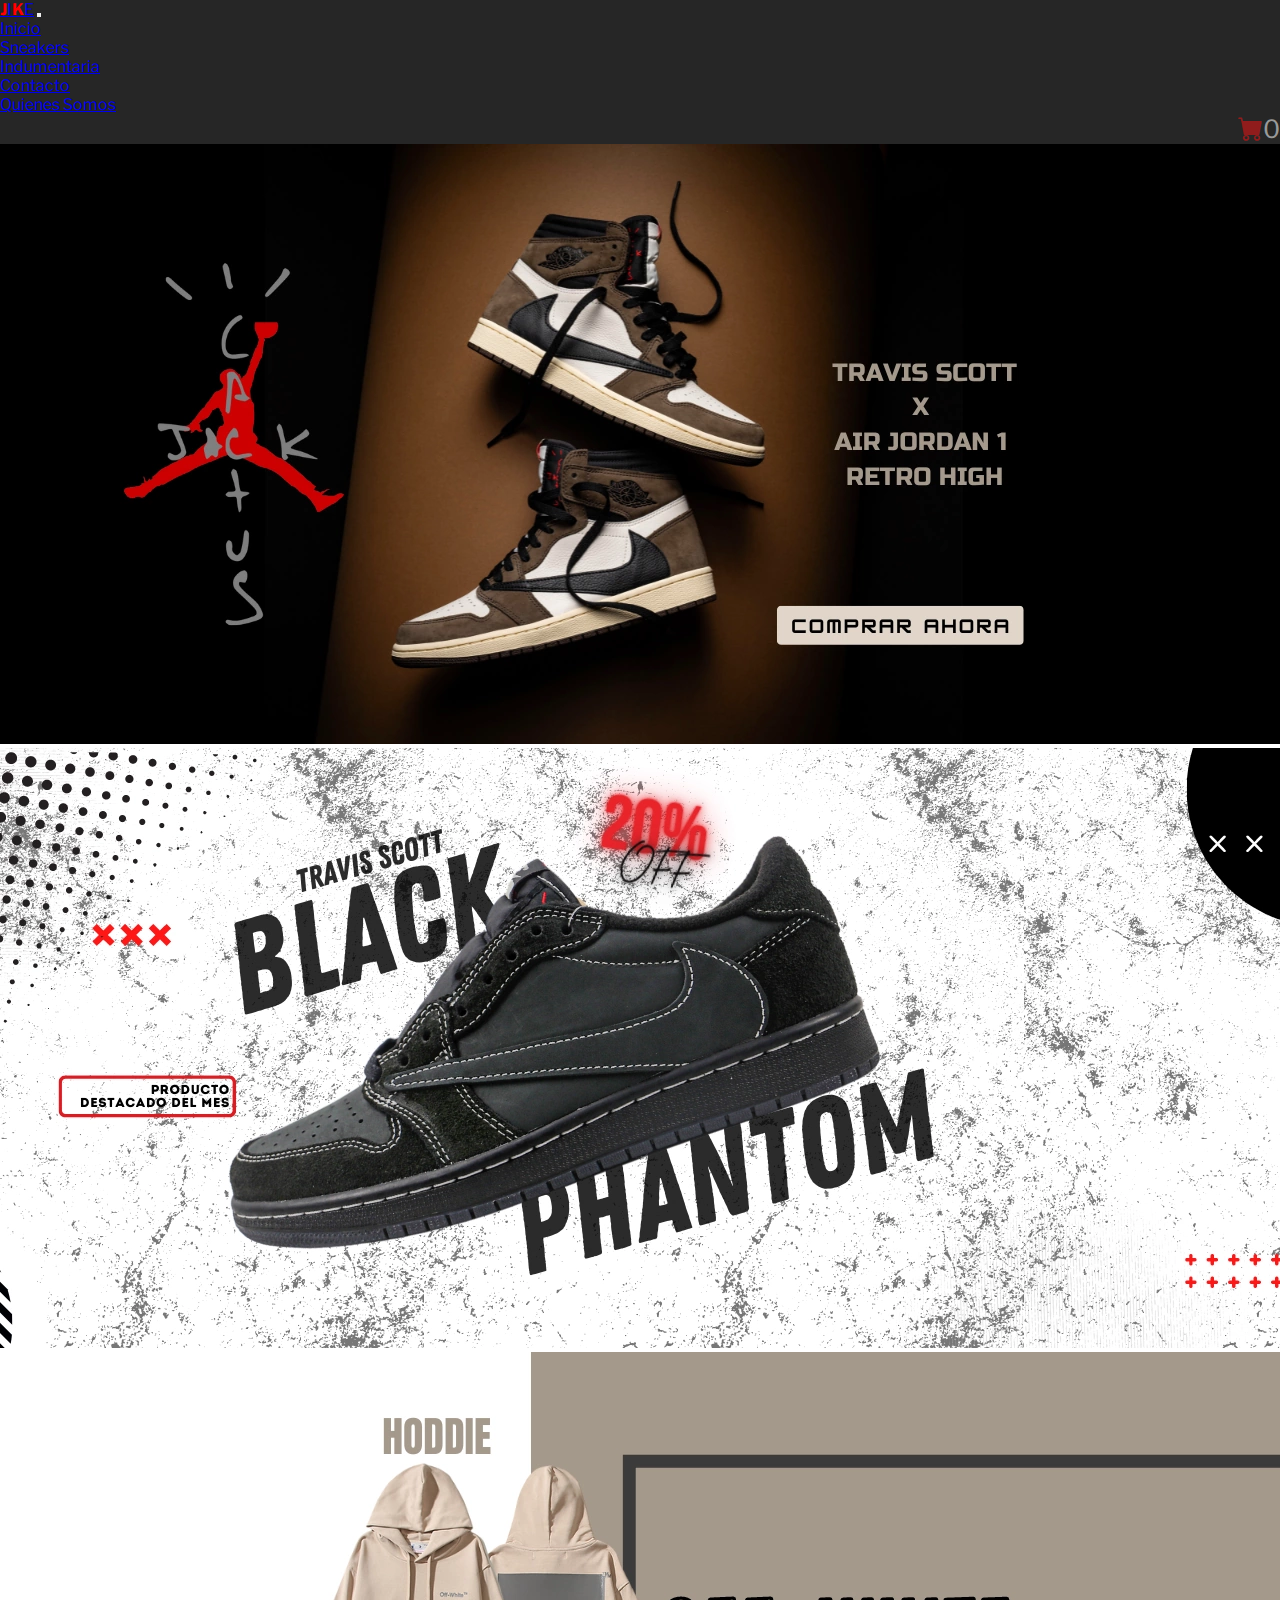
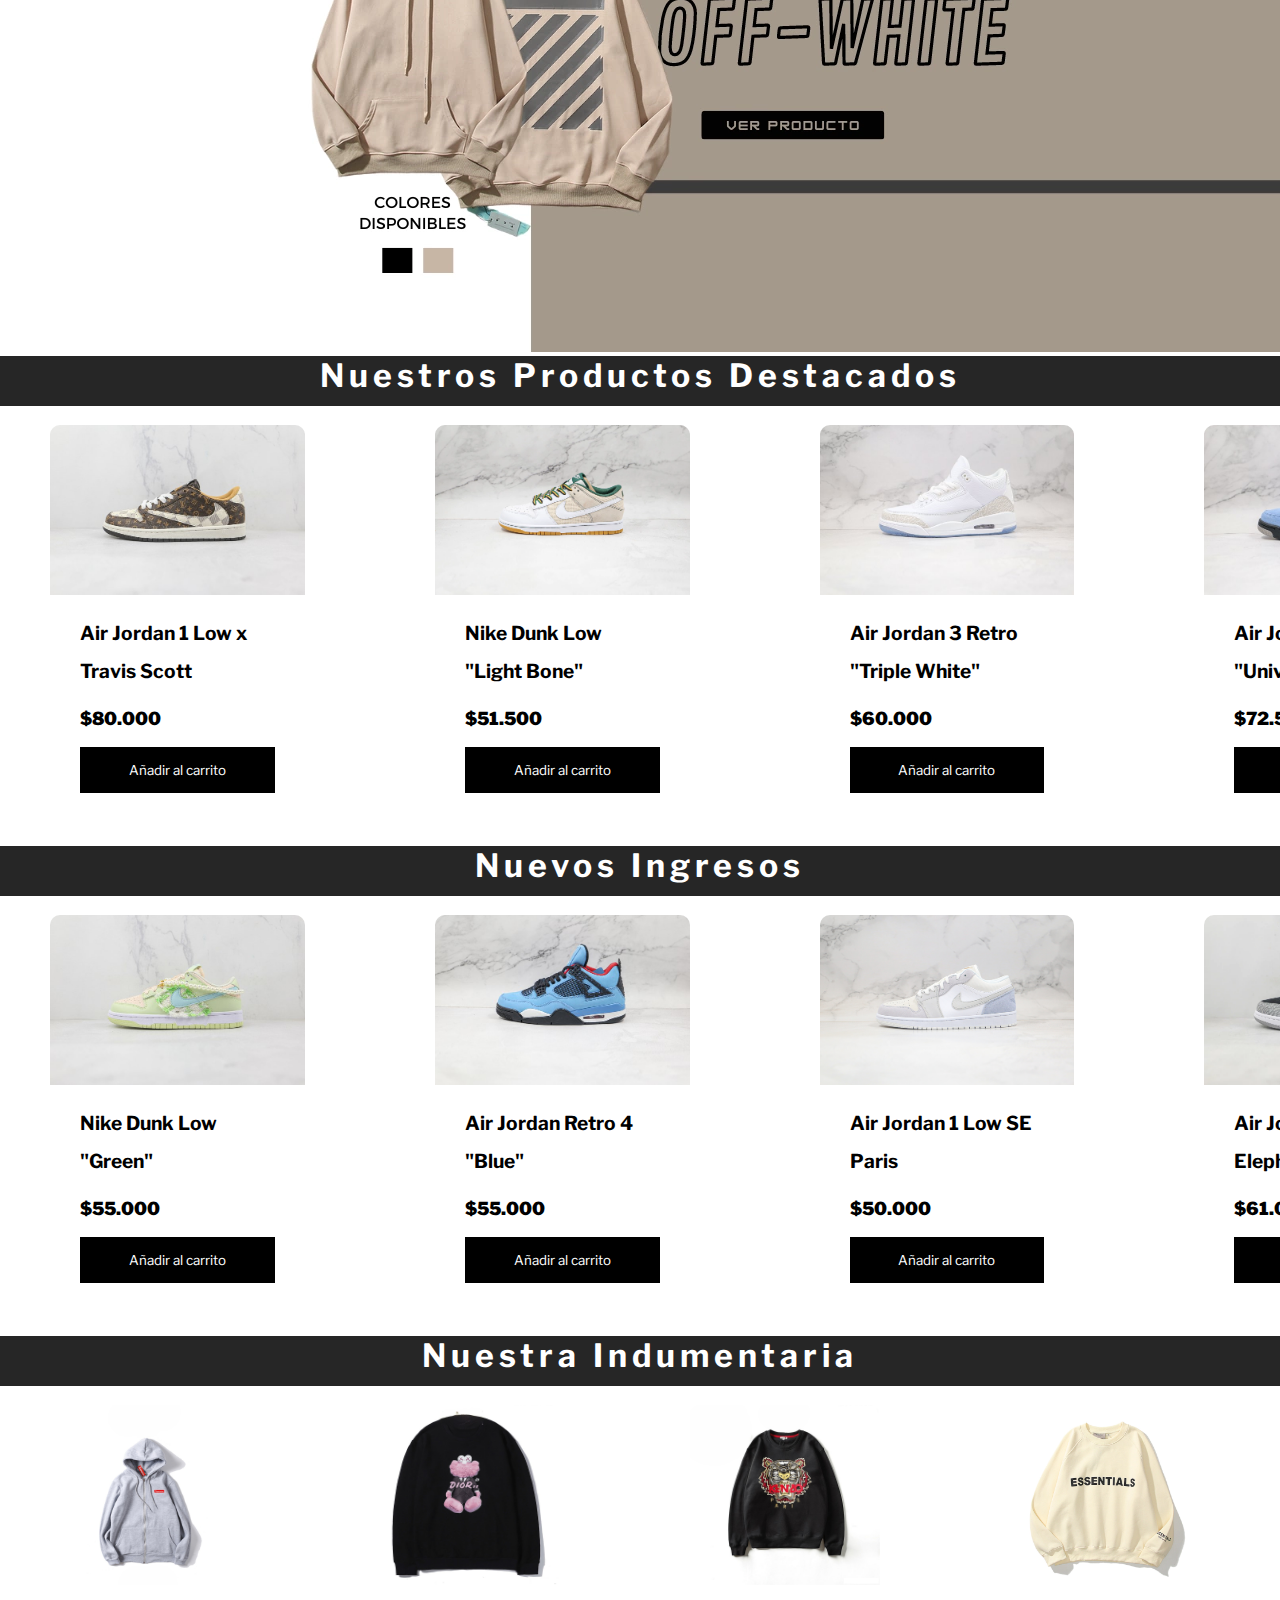
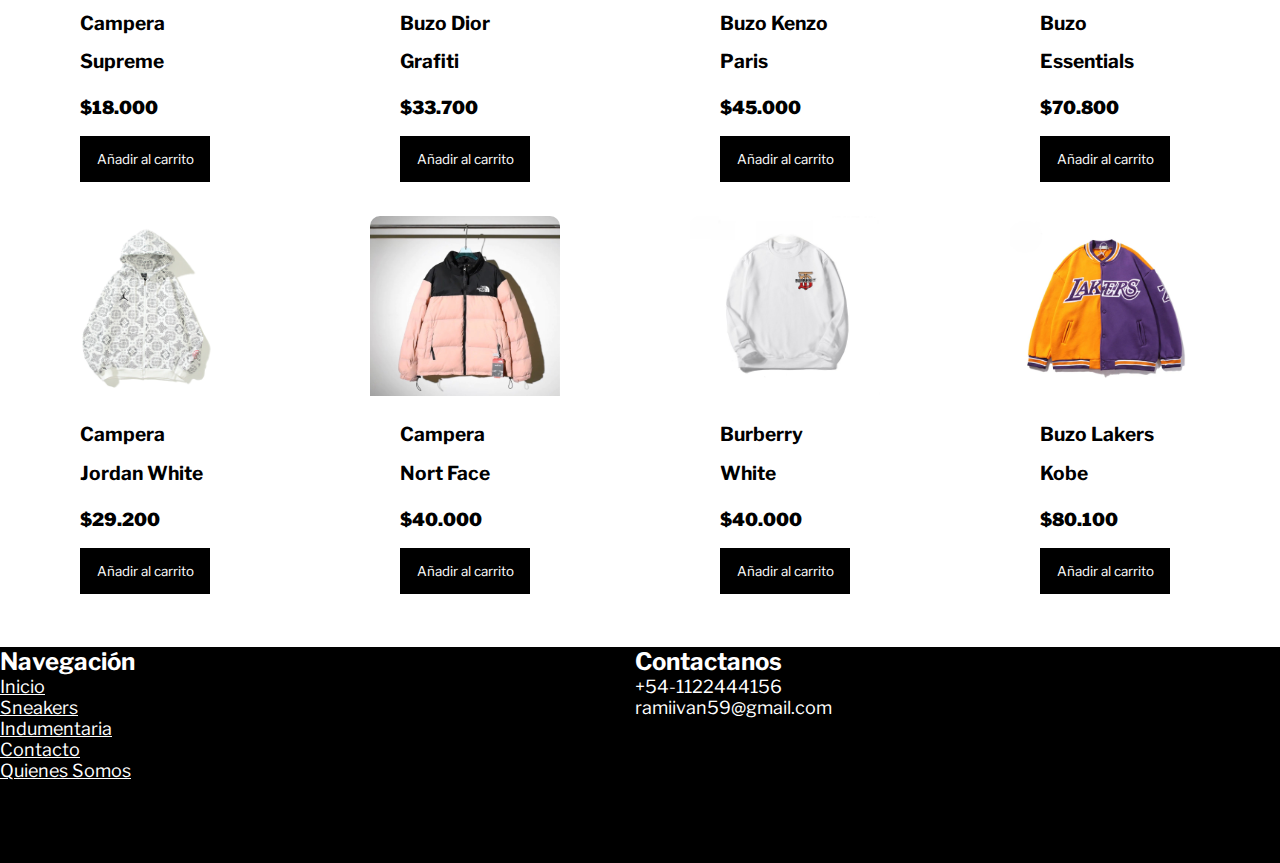
<file: index.html>
<!DOCTYPE html>
<html lang="en">
<head>
    <meta charset="UTF-8">
    <meta http-equiv="X-UA-Compatible" content="IE=edge">
    <meta name="viewport" content="width=device-width, initial-scale=1.0">
    <link rel="shortcut icon" href="./img/JIKE.png" type="image/x-icon">
    <link rel="stylesheet" href="https://cdnjs.cloudflare.com/ajax/libs/font-awesome/6.2.1/css/all.min.css" integrity="sha512-MV7K8+y+gLIBoVD59lQIYicR65iaqukzvf/nwasF0nqhPay5w/9lJmVM2hMDcnK1OnMGCdVK+iQrJ7lzPJQd1w==" crossorigin="anonymous" referrerpolicy="no-referrer" />
    <link rel="stylesheet" href="https://cdn.jsdelivr.net/npm/bootstrap@4.6.2/dist/css/bootstrap.min.css" integrity="sha384-xOolHFLEh07PJGoPkLv1IbcEPTNtaed2xpHsD9ESMhqIYd0nLMwNLD69Npy4HI+N" crossorigin="anonymous">
    <link rel="stylesheet" href="https://cdn.jsdelivr.net/npm/bootstrap-icons@1.10.5/font/bootstrap-icons.css">
    <title>JIKE - Venta de Sneakers</title>
    <meta name="description" content="Variedad de prendas y calzados.">
    <meta name="keywords" content="Jordan, Air Force, Off-White">
    <link rel="stylesheet" href="./sass/estilos.css">
</head>
<body>



  <header>
    
    <nav class="navbar navbar-expand-md bg-dark navbar-dark">
        <!-- Brand -->
        <a class="navbar-brand" href="index.html"><strong class="j">J</strong>I<strong class="k">K</strong>E</a>
      
        <!-- Toggler/collapsibe Button -->
        <button class="navbar-toggler" type="button" data-toggle="collapse" data-target="#collapsibleNavbar">
          <span class="navbar-toggler-icon"></span>
        </button>
      
        <!-- Navbar links -->
        <div class="collapse navbar-collapse" id="collapsibleNavbar">
          <ul class="navbar-nav">
            <li class="nav-item">
              <a class="nav-link" href="./index.html">Inicio</a>
            </li>
            <li class="nav-item">
              <a class="nav-link" href="./pages/Sneakers.html">Sneakers</a>
            </li>
            <li class="nav-item">
              <a class="nav-link" href="./pages/Indumentaria.html">Indumentaria</a>
            </li>
            <li class="nav-item">
              <a class="nav-link" href="./pages/contacto.html">Contacto</a>
            </li>
            <li class="nav-item">
              <a class="nav-link" href="./pages/quienessomos.html">Quienes Somos</a>
            </li>
          </ul>
        </div>
        
        
        <div class="carrito">
                <a class="boton-carrito" href="../pages/carrito.html"><i class="bi bi-cart-fill"></i></a><span id="numero" class="numero">0</span>
                
        
              </div>
      </nav>
</header>



<main>

  <div class="zapas">
    <div id="demo" class="carousel slide" data-ride="carousel">

        <!-- Indicators -->
        <ul class="carousel-indicators">
          <li data-target="#demo" data-slide-to="0" class="active"></li>
          <li data-target="#demo" data-slide-to="1"></li>
          <li data-target="#demo" data-slide-to="2"></li>
        </ul>
      
        <!-- The slideshow -->
        <div class="carousel-inner img-fluid">
          <div class="carousel-item active">


            <a class="carousel" href="./pages/Sneakers.html">
            <img class="carousel__img" src="./img/1-slide-1662680977854-2097093192-56db702b3dbe483ad68c2390a709a0061662680979-1920-1920.webp" alt="Los Angeles"></a>
          </div>


          <div class="carousel-item">
            <a class="carousel__a" href="./pages/Sneakers.html"><img class="carousel__img" src="./img/slide 2.webp" alt="Chicago"></a>
          </div>


          <div class="carousel-item">
            <a class="carousel__a" href="./pages/Indumentaria.html"><img class="carousel__img" src="./img/slide3.webp" alt="New York"></a>
          </div>
        </div>
      
        <!-- Left and right controls -->
        <a class="carousel-control-prev" href="#demo" data-slide="prev">
          <span class="carousel-control-prev-icon"></span>
        </a>
        <a class="carousel-control-next" href="#demo" data-slide="next">
          <span class="carousel-control-next-icon"></span>
        </a>
      
      </div>
</div>







<h2>Nuestros   Productos   Destacados</h2>
<br>


<div class="container-items">


    <div class="item zapas1">
        <img class="destacados" src="./img/jordan 1/jordan 1 low x Travis Scott.jpg" alt="producto">
        <div class="info-product">
            <h4 class="nombre">Air Jordan 1 Low x Travis Scott</h4>
            <p class="price">$80.000</p>
            <button>Añadir al carrito</button>
        </div>
    </div>




    <div class="item zapas2">
        <img class="destacados" src="./img/nike dunk/dunk light bone.webp" alt="producto">
        <div class="info-product">
            <h4 class="nombre">Nike Dunk Low "Light Bone"</h4>
            <p class="price">$51.500 </p>
            <button>Añadir al carrito</button>
        </div>
    </div>

    <div class="item zapas3">
        <img class="destacados" src="./img/jordan 3/Air Jordan 3 Retro 'Triple White'.jpeg" alt="producto">
        <div class="info-product">
            <h4 class="nombre">Air Jordan 3 Retro "Triple White"</h4>
            <p class="price">$60.000</p>
            <button>Añadir al carrito</button>
        </div>
    </div>




    <div class="item zapas4">
        <img class="destacados" src="./img/jordan 4/Air Jordan 4 Retro 'University Blue'.jpeg" alt="producto">
        <div class="info-product">
            <h4 class="nombre">Air Jordan 4 Retro "University"</h4>
            <p class="price">$72.500</p>
            <button>Añadir al carrito</button>
        </div>
    </div>
</div>
    </div>
 </div>
    
<br>
<br>




    
    



 

<!-- TERMINA EL CONTENIDO "DESTACADOS" -->








<!-- EMPIEZA EL CONTENIDO "NUEVOS INGRESOS" -->
 <h2>Nuevos Ingresos</h2>
 <br>
 <div class="container-items">
 <div class="item">
    <img class="destacados" src="./img/nike dunk/Dunk Low 'Green'.jpg" alt="producto">
    <div class="info-product">
        <h4 class="nombre">Nike Dunk Low "Green"</h4>
        <p class="price">$55.000</p>
        <button>Añadir al carrito</button>
    </div>
</div>



<div class="item">
    <img class="destacados" src="./img/jordan 4/Air Jordan 4 Retro 'Travis Scott Cactus Jack'.jpeg" alt="producto">
    <div class="info-product">
        <h4 class="nombre">Air Jordan Retro 4 "Blue"</h4>
        <p class="price">$55.000</p>
        <button>Añadir al carrito</button>
    </div>
</div>




    <div class="item">
        <img class="destacados" src="./img/jordan 1/jordan low SE paris.jpeg" alt="producto">
        <div class="info-product">
            <h4 class="nombre">Air Jordan 1 Low SE Paris</h4>
            <p class="price">$50.000</p>
            <button>Añadir al carrito</button>
        </div>
    </div>




    <div class="item">
        <img class="destacados" src="./img/jordan 1/jordan 1 mid Elephant toe.webp">
        <div class="info-product">
            <h4 class="nombre">Air Jordan 1 Mid Elephant </h4>
            <p class="price">$61.000</p>
            <button>Añadir al carrito</button>
        </div>
    </div>
</div>
<!-- TERMINA EL CONTENIDO "NUEVOS INGRESOS" -->

<br>
<br>






<!-- Empieza contenido indumentaria -->

<h2>Nuestra Indumentaria</h2>
<br>

<div class="indumentaria-items">
    <div class="induitems indu1">
        <img class="indu" src="./img/remeras/campera supreme gris.jpg" alt="producto">
        <div class="info-product">
            <h4 class="nombre">Campera <br> Supreme</h4>
            <p class="price">$18.000</p>
            <button>Añadir al carrito</button>
        </div>
    </div>




<div class="induitems indu2">
    <img class="indu" src="./img/remeras/buzo dior grafiti.jpg" alt="producto">
    <div class="info-product">
        <h4 class="nombre">Buzo Dior <br> Grafiti</h4>
        <p class="price">$33.700</p>
        <button>Añadir al carrito</button>
    </div>
</div>



<div class="induitems indu3">
    <img class="indu" src="./img/remeras/buzo kenzo paris.jpg" alt="producto">
    <div class="info-product">
        <h4 class="nombre">Buzo Kenzo <br> Paris </h4>
        <p class="price">$45.000</p>
        <button>Añadir al carrito</button>
    </div>
</div>




<div class="induitems indu4">
    <img class="indu" src="./img/remeras/buzo essentials.webp" alt="producto">
    <div class="info-product">
        <h4 class="nombre">Buzo <br> Essentials </h4>
        <p class="price">$70.800</p>
        <button>Añadir al carrito</button>
    </div>
</div>
</div>

<!-- TERIMNA PRIMERA FILA DE CONTENIDO INDUMENTARIA -->




<br>






<!-- EMPIEZA SEGUNDA FILA DE CONTENIDO INDUMENTARIA -->

<div class="indumentaria-items">
    <div class="induitems">
        <img class="indu" src="./img/remeras/Camperas JORDAN white.webp" alt="producto">
        <div class="info-product">
            <h4 class="nombre">Campera <br> Jordan  White</h4>
            <p class="price">$29.200</p>
            <button>Añadir al carrito</button>
        </div>
    </div>




    <div class="induitems">
        <img class="indu" src="./img/remeras/campera north rosa.jpg" alt="producto">
        <div class="info-product">
            <h4 class="nombre">Campera  <br> Nort Face</h4>
            <p class="price">$40.000</p>
            <button>Añadir al carrito</button>
        </div>
    </div>



    <div class="induitems">
        <img class="indu" src="./img/remeras/buzo burberry blanco.jpg" alt="producto">
        <div class="info-product">
            <h4 class="nombre">Burberry <br> White</h4>
            <p class="price">$40.000</p>
            <button>Añadir al carrito</button>
        </div>
    </div>



    <div class="induitems">
        <img class="indu" src="./img/remeras/campera lakers kobe.jpg" alt="producto">
        <div class="info-product">
            <h4 class="nombre">Buzo Lakers <br> Kobe</h4>
            <p class="price">$80.100</p>
            <button>Añadir al carrito</button>
        </div>
    </div>

</div>

<!-- TERMINA SEGUNDA FILA DE CONTENIDO INDUMENTARIA -->

</main>





<br>
<br>









<!-- EMPIEZA EL FOOTER -->
   <footer class="footer">

<div class="div__navegacion">
    <h5 class="titulo__footer">Navegación</h5>
    <ul class="navegacion">
                <li><a href="./index.html">Inicio</a></li>
                <li><a href="./pages/Sneakers.html">Sneakers</a></li>
                <li><a href="./pages/Indumentaria.html">Indumentaria</a></li>
                <li><a href="./pages/contacto.html">Contacto</a></li>
                <li><a href="./pages/quienessomos.html">Quienes Somos</a></li>
    </ul>
</div>




<div>
    <h5 class="titulo__footer">Contactanos</h5>
 <ul class="navegacion">
    <li>+54-1122444156</li>
    <li>ramiivan59@gmail.com</li>
 </ul>
</div>




<ul class="navegacion">
    <h5 class="titulo__footer">Redes sociales</h5>


    
    
    <li><a href="https://www.instagram.com/rramiropedemonte/" target="_blank" class="footer__ig"><i class="fa-brands fa-instagram"></i></a></li>


        
    
    <li><a href="https://twitter.com/rramiropedemont" target="_blank" class="footer__twitter"><i class="fa-brands fa-twitter"></i></a></li>



    <li><a href="https://github.com/rramiropedemonte1" target="_blank" class="footer__git"><i class="fa-brands fa-github"></i></a></li>


</ul>
   </footer>


   <!-- TERMINA EL FOOTER -->










</main>







<script src="https://cdn.jsdelivr.net/npm/jquery@3.5.1/dist/jquery.slim.min.js" integrity="sha384-DfXdz2htPH0lsSSs5nCTpuj/zy4C+OGpamoFVy38MVBnE+IbbVYUew+OrCXaRkfj" crossorigin="anonymous"></script>
<script src="https://cdn.jsdelivr.net/npm/popper.js@1.16.1/dist/umd/popper.min.js" integrity="sha384-9/reFTGAW83EW2RDu2S0VKaIzap3H66lZH81PoYlFhbGU+6BZp6G7niu735Sk7lN" crossorigin="anonymous"></script>
<script src="https://cdn.jsdelivr.net/npm/bootstrap@4.6.2/dist/js/bootstrap.min.js" integrity="sha384-+sLIOodYLS7CIrQpBjl+C7nPvqq+FbNUBDunl/OZv93DB7Ln/533i8e/mZXLi/P+" crossorigin="anonymous"></script>


</body>
</html>
</file>
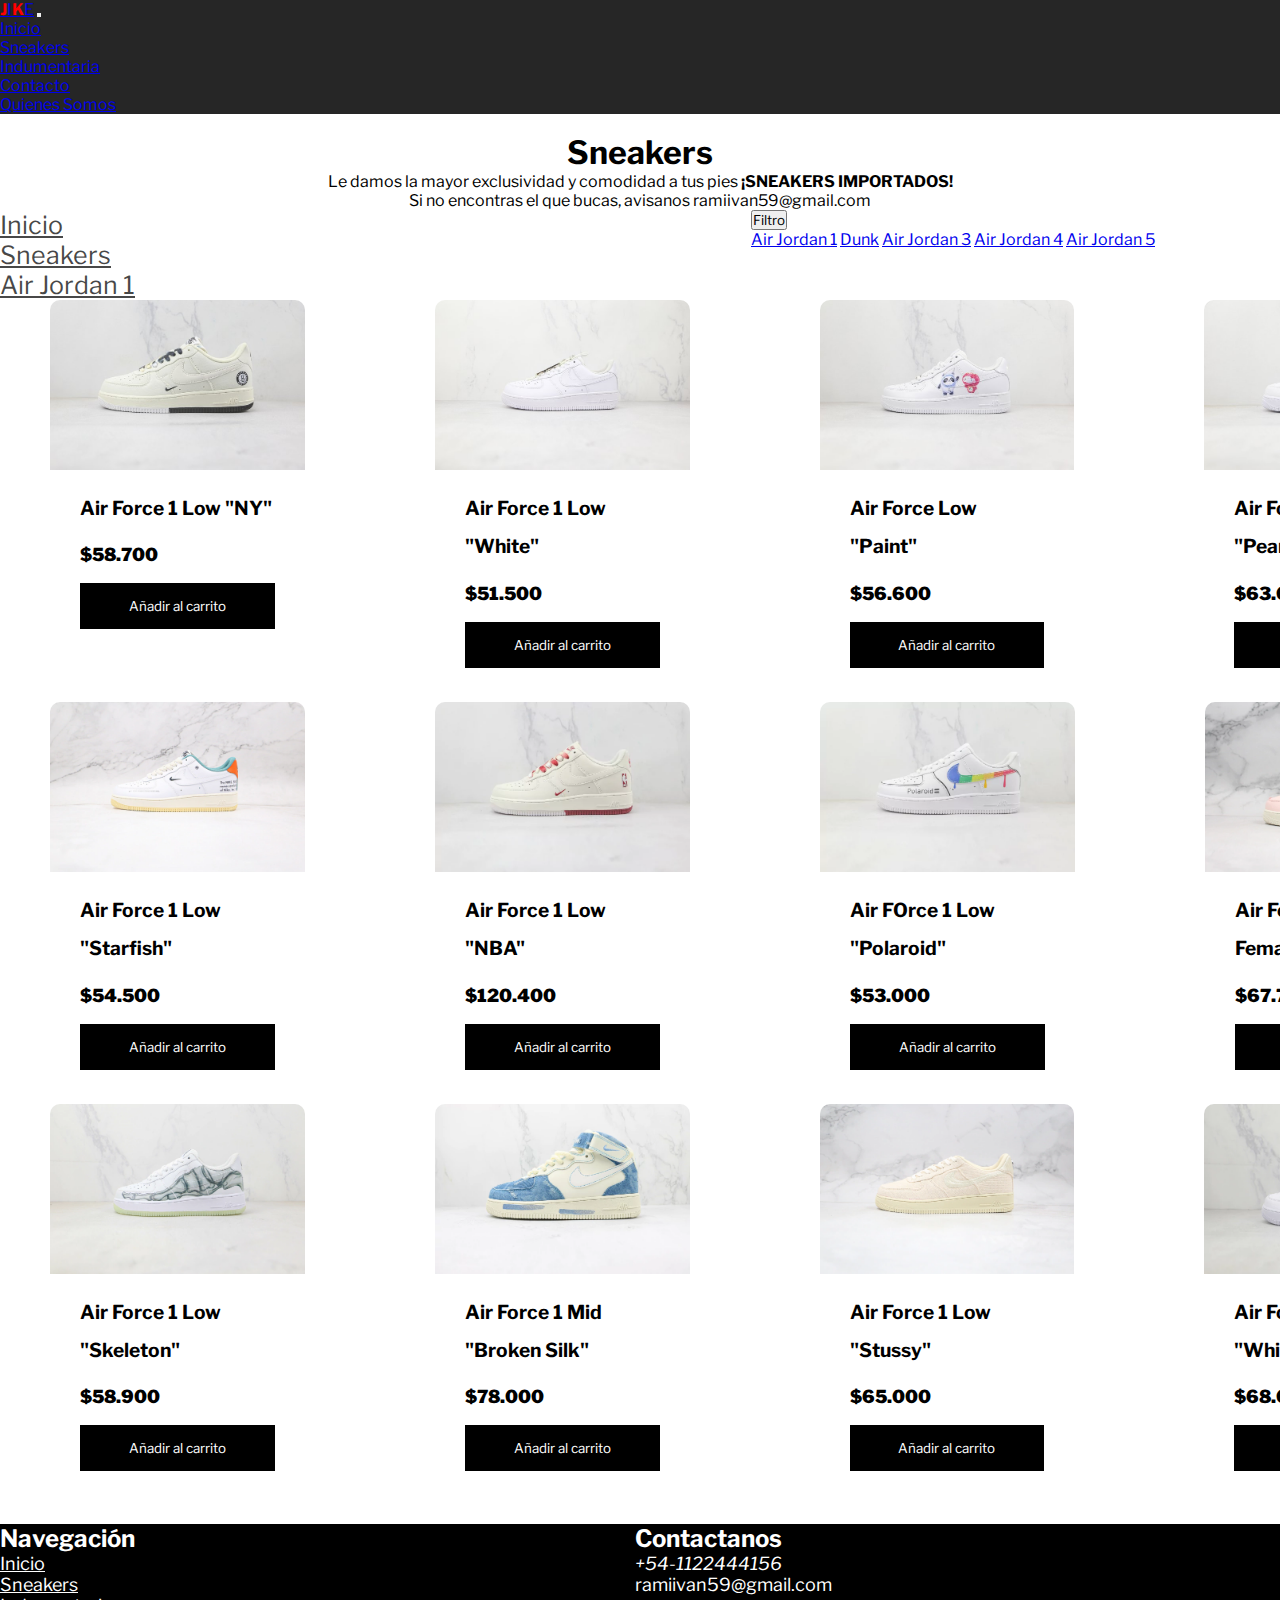
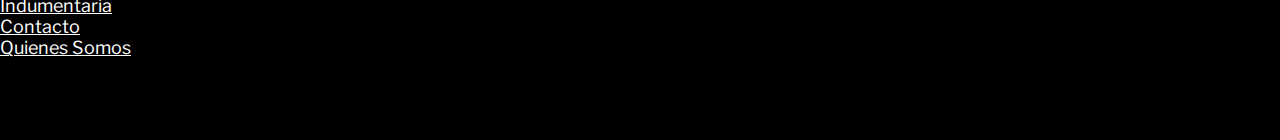
<file: pages/AirForce.html>
<!DOCTYPE html>
<html lang="en">
<head>
    <meta charset="UTF-8">
    <meta http-equiv="X-UA-Compatible" content="IE=edge">
    <meta name="viewport" content="width=device-width, initial-scale=1.0">
    <link rel="shortcut icon" href="../img/JIKE.png" type="image/x-icon">
    <link rel="stylesheet" href="https://cdnjs.cloudflare.com/ajax/libs/font-awesome/6.2.1/css/all.min.css" integrity="sha512-MV7K8+y+gLIBoVD59lQIYicR65iaqukzvf/nwasF0nqhPay5w/9lJmVM2hMDcnK1OnMGCdVK+iQrJ7lzPJQd1w==" crossorigin="anonymous" referrerpolicy="no-referrer" />
    <link rel="stylesheet" href="https://cdn.jsdelivr.net/npm/bootstrap@4.6.2/dist/css/bootstrap.min.css" integrity="sha384-xOolHFLEh07PJGoPkLv1IbcEPTNtaed2xpHsD9ESMhqIYd0nLMwNLD69Npy4HI+N" crossorigin="anonymous">
    <title>Jike - Air Force 1</title>
    <meta name="description" content="Compra tu sneaker favorito aquí.">
    <meta name="keywords" content="Jordan, Air Force, Off-White">
    <link rel="stylesheet" href="../sass/estilos.css">
</head>
<body>
    

     <!-- EMPIEZA EL HEADER -->
     <header>

      
        <nav class="navbar navbar-expand-md bg-dark navbar-dark">
            <!-- Brand -->
            <a class="navbar-brand" href="../index.html"><strong class="j">J</strong>I<strong class="k">K</strong>E</a>
          
            <!-- Toggler/collapsibe Button -->
            <button class="navbar-toggler" type="button" data-toggle="collapse" data-target="#collapsibleNavbar">
              <span class="navbar-toggler-icon"></span>
            </button>
          
            <!-- Navbar links -->
            <div class="collapse navbar-collapse" id="collapsibleNavbar">
              <ul class="navbar-nav">
                <li class="nav-item">
                  <a class="nav-link" href="../index.html">Inicio</a>
                </li>
                <li class="nav-item">
                  <a class="nav-link" href="Sneakers.html">Sneakers</a>
                </li>
                <li class="nav-item">
                  <a class="nav-link" href="Indumentaria.html">Indumentaria</a>
                </li>
                <li class="nav-item">
                  <a class="nav-link" href="contacto.html">Contacto</a>
                </li>
                <li class="nav-item">
                  <a class="nav-link" href="quienessomos.html">Quienes Somos</a>
                </li>
              </ul>
            </div>
          </nav>
    </header>

<br>

<h1 class="titulo">Sneakers</h1>
<p class="mensaje">Le damos la mayor exclusividad y comodidad a tus pies <strong>¡SNEAKERS IMPORTADOS!</strong> <br> Si no encontras el que bucas, avisanos ramiivan59@gmail.com</p>



<div class="filtro">


    <nav aria-label="breadcrumb">
      <ol class="breadcrumb bg-white">
        <li class="breadcrumb-item"><a href="../index.html">Inicio</a></li>
        <li class="breadcrumb-item"><a href="../pages/Sneakers.html">Sneakers</a></li>
        <li class="breadcrumb-item"><a href="../pages/AirJordan1.html">Air Jordan 1</a></li>
      </ol>
    </nav>
  
  
  
    <div class="dropdown">
      <button class="btn btn-secondary dropdown-toggle" type="button" data-toggle="dropdown" aria-expanded="false">
        Filtro
      </button>
      <div class="dropdown-menu">
          <a class="dropdown-item" href="../pages/AirJordan1.html">Air Jordan 1</a>
        <a class="dropdown-item" href="../pages/dunk.html">Dunk</a>
        <a class="dropdown-item" href="../pages/AirJordan3.html">Air Jordan 3</a>
        <a class="dropdown-item" href="../pages/AirJordan4.html">Air Jordan 4</a>
        <a class="dropdown-item" href="../pages/AirJordan5.html">Air Jordan 5</a>
      </div>
    </div>
  
  </div>




  <div class="container-items">


    <div class="item">
      <img class="destacados" src="../img/air force/Air Force 1 '07 Low 'New York'.jpg" alt="producto">
      <div class="info-product">
          <h4>Air Force 1 Low "NY"</h4>
          <p class="price">$58.700</p>
          <button>Añadir al carrito</button>
      </div>
      </div>



      <div class="item">
        <img class="destacados" src="../img/air force/Air Force 1 '07 Low 'White'.jpg" alt="producto">
        <div class="info-product">
            <h4>Air Force 1 Low "White"</h4>
            <p class="price">$51.500</p>
            <button>Añadir al carrito</button>
        </div>
        </div>


        <div class="item">
            <img class="destacados" src="../img/air force/Air Force 1 '07 Low.jpg" alt="producto">
            <div class="info-product">
                <h4>Air Force Low "Paint"</h4>
                <p class="price">$56.600</p>
                <button>Añadir al carrito</button>
            </div>
            </div>


            <div class="item">
                <img class="destacados" src="../img/air force/Air Force 1 Low '07 SE 'Pearl White'.jpg" alt="producto">
                <div class="info-product">
                    <h4>Air Force 1 Low "Pearl White"</h4>
                    <p class="price">$63.000</p>
                    <button>Añadir al carrito</button>
                </div>
                </div>
    </div>
<br>

    <div class="container-items">


        
        <div class="item">
            <img class="destacados" src="../img/air force/Air Force 1 '07 LE 'Starfish'.webp" alt="producto">
            <div class="info-product">
                <h4>Air Force 1 Low "Starfish"</h4>
                <p class="price">$54.500</p>
                <button>Añadir al carrito</button>
            </div>
            </div>



            <div class="item">
                <img class="destacados" src="../img/air force/Air Force 1 '07 Low 'NBA'.webp" alt="producto">
                <div class="info-product">
                    <h4>Air Force 1 Low "NBA"</h4>
                    <p class="price">$120.400</p>
                    <button>Añadir al carrito</button>
                </div>
                </div>


                <div class="item">
                    <img class="destacados" src="../img/air force/Air Force 1 '07 Low 'Polaroid'.webp" alt="producto">
                    <div class="info-product">
                        <h4>Air FOrce 1 Low "Polaroid"</h4>
                        <p class="price">$53.000</p>
                        <button>Añadir al carrito</button>
                    </div>
                    </div>




                    <div class="item">
                        <img class="destacados" src="../img/air force/Air Force 1 High Utility 'Force is Female'.webp" alt="producto">
                        <div class="info-product">
                            <h4>Air Force 1 High Female</h4>
                            <p class="price">$67.700</p>
                            <button>Añadir al carrito</button>
                        </div>
                        </div>



    </div>
<br>

    <div class="container-items">

        <div class="item">
            <img class="destacados" src="../img/air force/Air Force 1 Low QS 'Skeleton'.webp" alt="producto">
            <div class="info-product">
                <h4>Air Force 1 Low "Skeleton"</h4>
                <p class="price">$58.900</p>
                <button>Añadir al carrito</button>
            </div>
            </div>



            <div class="item">
                <img class="destacados" src="../img/air force/Air Force 1 Mid 'Broken silk'.webp" alt="producto">
                <div class="info-product">
                    <h4>Air Force 1 Mid "Broken Silk"</h4>
                    <p class="price">$78.000</p>
                    <button>Añadir al carrito</button>
                </div>
                </div>


                <div class="item">
                    <img class="destacados" src="../img/air force/Nike Air Force 1 Low 'Stussy'.webp" alt="producto">
                    <div class="info-product">
                        <h4>Air Force 1 Low "Stussy"</h4>
                        <p class="price">$65.000</p>
                        <button>Añadir al carrito</button>
                    </div>
                    </div>


                    <div class="item">
                        <img class="destacados" src="../img/air force/Air Force 1 Mid '07 LV8 'White Black'.webp" alt="producto">
                        <div class="info-product">
                            <h4>Air Force 1 Mid "White Black"</h4>
                            <p class="price">$68.000</p>
                            <button>Añadir al carrito</button>
                        </div>
                        </div>





    </div>




  <br>
    <br>



<!-- EMPIEZA FOOTER -->
<footer class="footer">
    
  <div class="div__navegacion">
      <h5 class="titulo__footer">Navegación</h5>
      <ul class="navegacion">
                  <li><a href="../index.html">Inicio</a></li>
                  <li><a href="../pages/Sneakers.html">Sneakers</a></li>
                  <li><a href="../pages/Indumentaria.html">Indumentaria</a></li>
                  <li><a href="../pages/contacto.html">Contacto</a></li>
                  <li><a href="../pages/quienessomos.html">Quienes Somos</a></li>
      </ul>
  </div>



  <div>
      <h5 class="titulo__footer">Contactanos</h5>
   <ul class="navegacion">
      <li><i class="bi bi-telephone">+54-1122444156</i></li>
      <li>ramiivan59@gmail.com</li>
   </ul>
  </div>



  <ul class="navegacion">
      <h5 class="titulo__footer">Redes sociales</h5>
      <li><a href="https://www.instagram.com/rramiropedemonte/" target="_blank" class="footer__ig"><i class="fa-brands fa-instagram"></i></a></li>


      
  
      <li><a href="https://twitter.com/rramiropedemont" target="_blank" class="footer__twitter"><i class="fa-brands fa-twitter"></i></a></li>



      <li><a href="https://github.com/rramiropedemonte1" target="_blank" class="footer__git"><i class="fa-brands fa-github"></i></a></li>

  </ul>
     </footer>
     <!-- TERMINA FOOTER -->




<script src="https://cdn.jsdelivr.net/npm/jquery@3.5.1/dist/jquery.slim.min.js" integrity="sha384-DfXdz2htPH0lsSSs5nCTpuj/zy4C+OGpamoFVy38MVBnE+IbbVYUew+OrCXaRkfj" crossorigin="anonymous"></script>
<script src="https://cdn.jsdelivr.net/npm/popper.js@1.16.1/dist/umd/popper.min.js" integrity="sha384-9/reFTGAW83EW2RDu2S0VKaIzap3H66lZH81PoYlFhbGU+6BZp6G7niu735Sk7lN" crossorigin="anonymous"></script>
<script src="https://cdn.jsdelivr.net/npm/bootstrap@4.6.2/dist/js/bootstrap.min.js" integrity="sha384-+sLIOodYLS7CIrQpBjl+C7nPvqq+FbNUBDunl/OZv93DB7Ln/533i8e/mZXLi/P+" crossorigin="anonymous"></script>

</body>
</html>
</file>
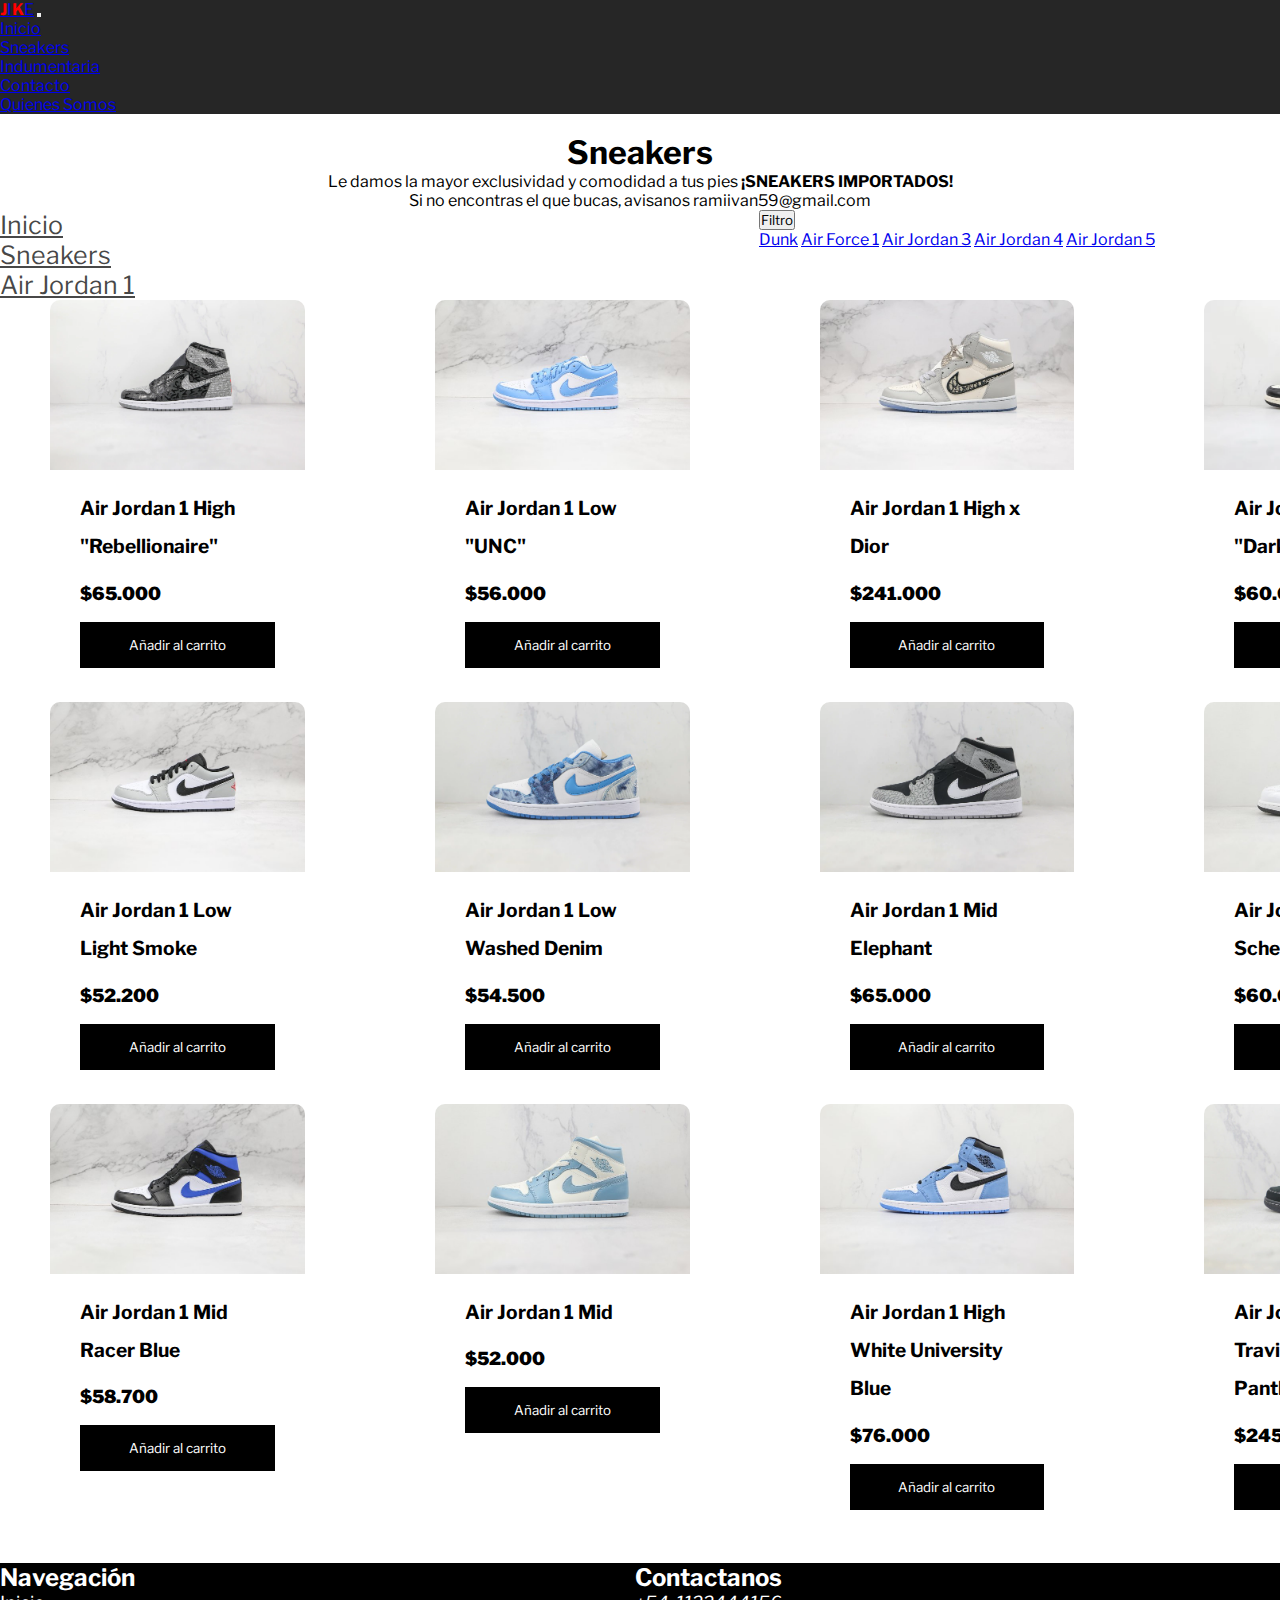
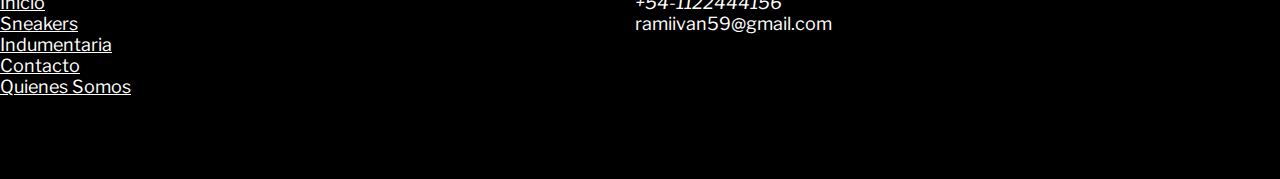
<file: pages/AirJordan1.html>
<!DOCTYPE html>
<html lang="en">
<head>
    <meta charset="UTF-8">
    <meta http-equiv="X-UA-Compatible" content="IE=edge">
    <meta name="viewport" content="width=device-width, initial-scale=1.0">
    <link rel="shortcut icon" href="../img/JIKE.png" type="image/x-icon">
    <link rel="stylesheet" href="https://cdnjs.cloudflare.com/ajax/libs/font-awesome/6.2.1/css/all.min.css" integrity="sha512-MV7K8+y+gLIBoVD59lQIYicR65iaqukzvf/nwasF0nqhPay5w/9lJmVM2hMDcnK1OnMGCdVK+iQrJ7lzPJQd1w==" crossorigin="anonymous" referrerpolicy="no-referrer" />
    <link rel="stylesheet" href="https://cdn.jsdelivr.net/npm/bootstrap@4.6.2/dist/css/bootstrap.min.css" integrity="sha384-xOolHFLEh07PJGoPkLv1IbcEPTNtaed2xpHsD9ESMhqIYd0nLMwNLD69Npy4HI+N" crossorigin="anonymous">
    <title>Jike - Air Jordan 1</title>
    <meta name="description" content="Compra tu sneaker favorito aquí.">
    <meta name="keywords" content="Jordan, Air Force, Off-White">
    <link rel="stylesheet" href="../sass/estilos.css">
</head>
<body>
     <!-- EMPIEZA EL HEADER -->
     <header>

      
        <nav class="navbar navbar-expand-md bg-dark navbar-dark">
            <!-- Brand -->
            <a class="navbar-brand" href="../index.html"><strong class="j">J</strong>I<strong class="k">K</strong>E</a>
          
            <!-- Toggler/collapsibe Button -->
            <button class="navbar-toggler" type="button" data-toggle="collapse" data-target="#collapsibleNavbar">
              <span class="navbar-toggler-icon"></span>
            </button>
          
            <!-- Navbar links -->
            <div class="collapse navbar-collapse" id="collapsibleNavbar">
              <ul class="navbar-nav">
                <li class="nav-item">
                  <a class="nav-link" href="../index.html">Inicio</a>
                </li>
                <li class="nav-item">
                  <a class="nav-link" href="Sneakers.html">Sneakers</a>
                </li>
                <li class="nav-item">
                  <a class="nav-link" href="Indumentaria.html">Indumentaria</a>
                </li>
                <li class="nav-item">
                  <a class="nav-link" href="contacto.html">Contacto</a>
                </li>
                <li class="nav-item">
                  <a class="nav-link" href="quienessomos.html">Quienes Somos</a>
                </li>
              </ul>
            </div>
          </nav>
    </header>

<br>

<h1 class="titulo">Sneakers</h1>
<p class="mensaje">Le damos la mayor exclusividad y comodidad a tus pies <strong>¡SNEAKERS IMPORTADOS!</strong> <br> Si no encontras el que bucas, avisanos ramiivan59@gmail.com</p>





<div class="filtro">


  <nav aria-label="breadcrumb">
    <ol class="breadcrumb bg-white">
      <li class="breadcrumb-item"><a href="../index.html">Inicio</a></li>
      <li class="breadcrumb-item"><a href="../pages/Sneakers.html">Sneakers</a></li>
      <li class="breadcrumb-item"><a href="../pages/AirJordan1.html">Air Jordan 1</a></li>
    </ol>
  </nav>



  <div class="dropdown">
    <button class="btn btn-secondary dropdown-toggle" type="button" data-toggle="dropdown" aria-expanded="false">
      Filtro
    </button>
    <div class="dropdown-menu">
      <a class="dropdown-item" href="../pages/dunk.html">Dunk</a>
      <a class="dropdown-item" href="../pages/AirForce.html">Air Force 1</a>
      <a class="dropdown-item" href="../pages/AirJordan3.html">Air Jordan 3</a>
      <a class="dropdown-item" href="../pages/AirJordan4.html">Air Jordan 4</a>
      <a class="dropdown-item" href="../pages/AirJordan5.html">Air Jordan 5</a>
    </div>
  </div>

</div>




<div class="container-items">
    
   
  <div class="item">
      <img class="destacados" src="../img/jordan 1/Air Jordan 1 High OG 'Rebellionaire'.webp" alt="producto">
      <div class="info-product">
          <h4>Air Jordan 1 High "Rebellionaire"</h4>
          <p class="price">$65.000</p>
          <button>Añadir al carrito</button>
      </div>
  </div>



    
   
    <div class="item">
        <img class="destacados" src="../img/jordan 1/Air Jordan 1 low UNC.jpeg" alt="producto">
        <div class="info-product">
            <h4>Air Jordan 1 Low "UNC"</h4>
            <p class="price">$56.000</p>
            <button>Añadir al carrito</button>
        </div>
    </div>




    <div class="item">
      <img class="destacados" src="../img/jordan 1/dior x air jordan 1 high.jpeg" alt="producto">
      <div class="info-product">
          <h4>Air Jordan 1 High x Dior</h4>
          <p class="price">$241.000</p>
          <button>Añadir al carrito</button>
      </div>
  </div>



  <div class="item">
    <img class="destacados" src="../img/jordan 1/jordan 1 high travis.webp" alt="producto">
    <div class="info-product">
        <h4>Air Jordan 1 High "Dark Mocha"</h4>
        <p class="price">$60.000</p>
        <button>Añadir al carrito</button>
    </div>
</div>


  </div>


<br>


  <div class="container-items">



    <div class="item">
      <img class="destacados" src="../img/jordan 1/jordan 1 low light smoke grey.jpeg" alt="producto">
      <div class="info-product">
          <h4>Air Jordan 1 Low Light Smoke</h4>
          <p class="price">$52.200</p>
          <button>Añadir al carrito</button>
      </div>
    </div>



      <div class="item">
        <img class="destacados" src="../img/jordan 1/jordan 1 low washed denim.webp" alt="producto">
        <div class="info-product">
            <h4>Air Jordan 1 Low Washed Denim</h4>
            <p class="price">$54.500</p>
            <button>Añadir al carrito</button>
        </div>
      </div>





        <div class="item">
          <img class="destacados" src="../img/jordan 1/jordan 1 mid Elephant toe.webp" alt="producto">
          <div class="info-product">
              <h4>Air Jordan 1 Mid Elephant</h4>
              <p class="price">$65.000</p>
              <button>Añadir al carrito</button>
          </div>
        </div>





          <div class="item">
            <img class="destacados" src="../img/jordan 1/jordan 1 mid gs Schematic.jpg" alt="producto">
            <div class="info-product">
                <h4>Air Jordan Mid Schematic</h4>
                <p class="price">$60.000</p>
                <button>Añadir al carrito</button>
            </div>
            </div>
  </div>

          
    

<br>

<div class="container-items">


  <div class="item">
    <img class="destacados" src="../img/jordan 1/jordan 1 mid racer blue.jpeg" alt="producto">
    <div class="info-product">
        <h4>Air Jordan 1 Mid Racer Blue</h4>
        <p class="price">$58.700</p>
        <button>Añadir al carrito</button>
    </div>
    </div>




    <div class="item">
      <img class="destacados" src="../img/jordan 1/jordan 1 mid.jpg" alt="producto">
      <div class="info-product">
          <h4>Air Jordan 1 Mid</h4>
          <p class="price">$52.000</p>
          <button>Añadir al carrito</button>
      </div>
      </div>





      <div class="item">
        <img class="destacados" src="../img/jordan 1/Jordan 1 Retro High White University Blue Black.jpeg" alt="producto">
        <div class="info-product">
            <h4>Air Jordan 1 High White University Blue</h4>
            <p class="price">$76.000</p>
            <button>Añadir al carrito</button>
        </div>
        </div>



        <div class="item">
          <img class="destacados" src="../img/jordan 1/jordan 1 retro low travis black panthom.webp" alt="producto">
          <div class="info-product">
              <h4>Air Jordan 1 Low Travis Black Panthom</h4>
              <p class="price">$245.000</p>
              <button>Añadir al carrito</button>
          </div>
          </div>


</div>






<!-- TERMINA EL HEADER -->



<br>
    <br>



<!-- EMPIEZA FOOTER -->
<footer class="footer">
    
  <div class="div__navegacion">
      <h5 class="titulo__footer">Navegación</h5>
      <ul class="navegacion">
                  <li><a href="../index.html">Inicio</a></li>
                  <li><a href="../pages/Sneakers.html">Sneakers</a></li>
                  <li><a href="../pages/Indumentaria.html">Indumentaria</a></li>
                  <li><a href="../pages/contacto.html">Contacto</a></li>
                  <li><a href="../pages/quienessomos.html">Quienes Somos</a></li>
      </ul>
  </div>



  <div>
      <h5 class="titulo__footer">Contactanos</h5>
   <ul class="navegacion">
      <li><i class="bi bi-telephone">+54-1122444156</i></li>
      <li>ramiivan59@gmail.com</li>
   </ul>
  </div>



  <ul class="navegacion">
      <h5 class="titulo__footer">Redes sociales</h5>
      <li><a href="https://www.instagram.com/rramiropedemonte/" target="_blank" class="footer__ig"><i class="fa-brands fa-instagram"></i></a></li>


      
  
      <li><a href="https://twitter.com/rramiropedemont" target="_blank" class="footer__twitter"><i class="fa-brands fa-twitter"></i></a></li>



      <li><a href="https://github.com/rramiropedemonte1" target="_blank" class="footer__git"><i class="fa-brands fa-github"></i></a></li>

  </ul>
     </footer>
     <!-- TERMINA FOOTER -->




<script src="https://cdn.jsdelivr.net/npm/jquery@3.5.1/dist/jquery.slim.min.js" integrity="sha384-DfXdz2htPH0lsSSs5nCTpuj/zy4C+OGpamoFVy38MVBnE+IbbVYUew+OrCXaRkfj" crossorigin="anonymous"></script>
<script src="https://cdn.jsdelivr.net/npm/popper.js@1.16.1/dist/umd/popper.min.js" integrity="sha384-9/reFTGAW83EW2RDu2S0VKaIzap3H66lZH81PoYlFhbGU+6BZp6G7niu735Sk7lN" crossorigin="anonymous"></script>
<script src="https://cdn.jsdelivr.net/npm/bootstrap@4.6.2/dist/js/bootstrap.min.js" integrity="sha384-+sLIOodYLS7CIrQpBjl+C7nPvqq+FbNUBDunl/OZv93DB7Ln/533i8e/mZXLi/P+" crossorigin="anonymous"></script>
</body>
</html>
</file>
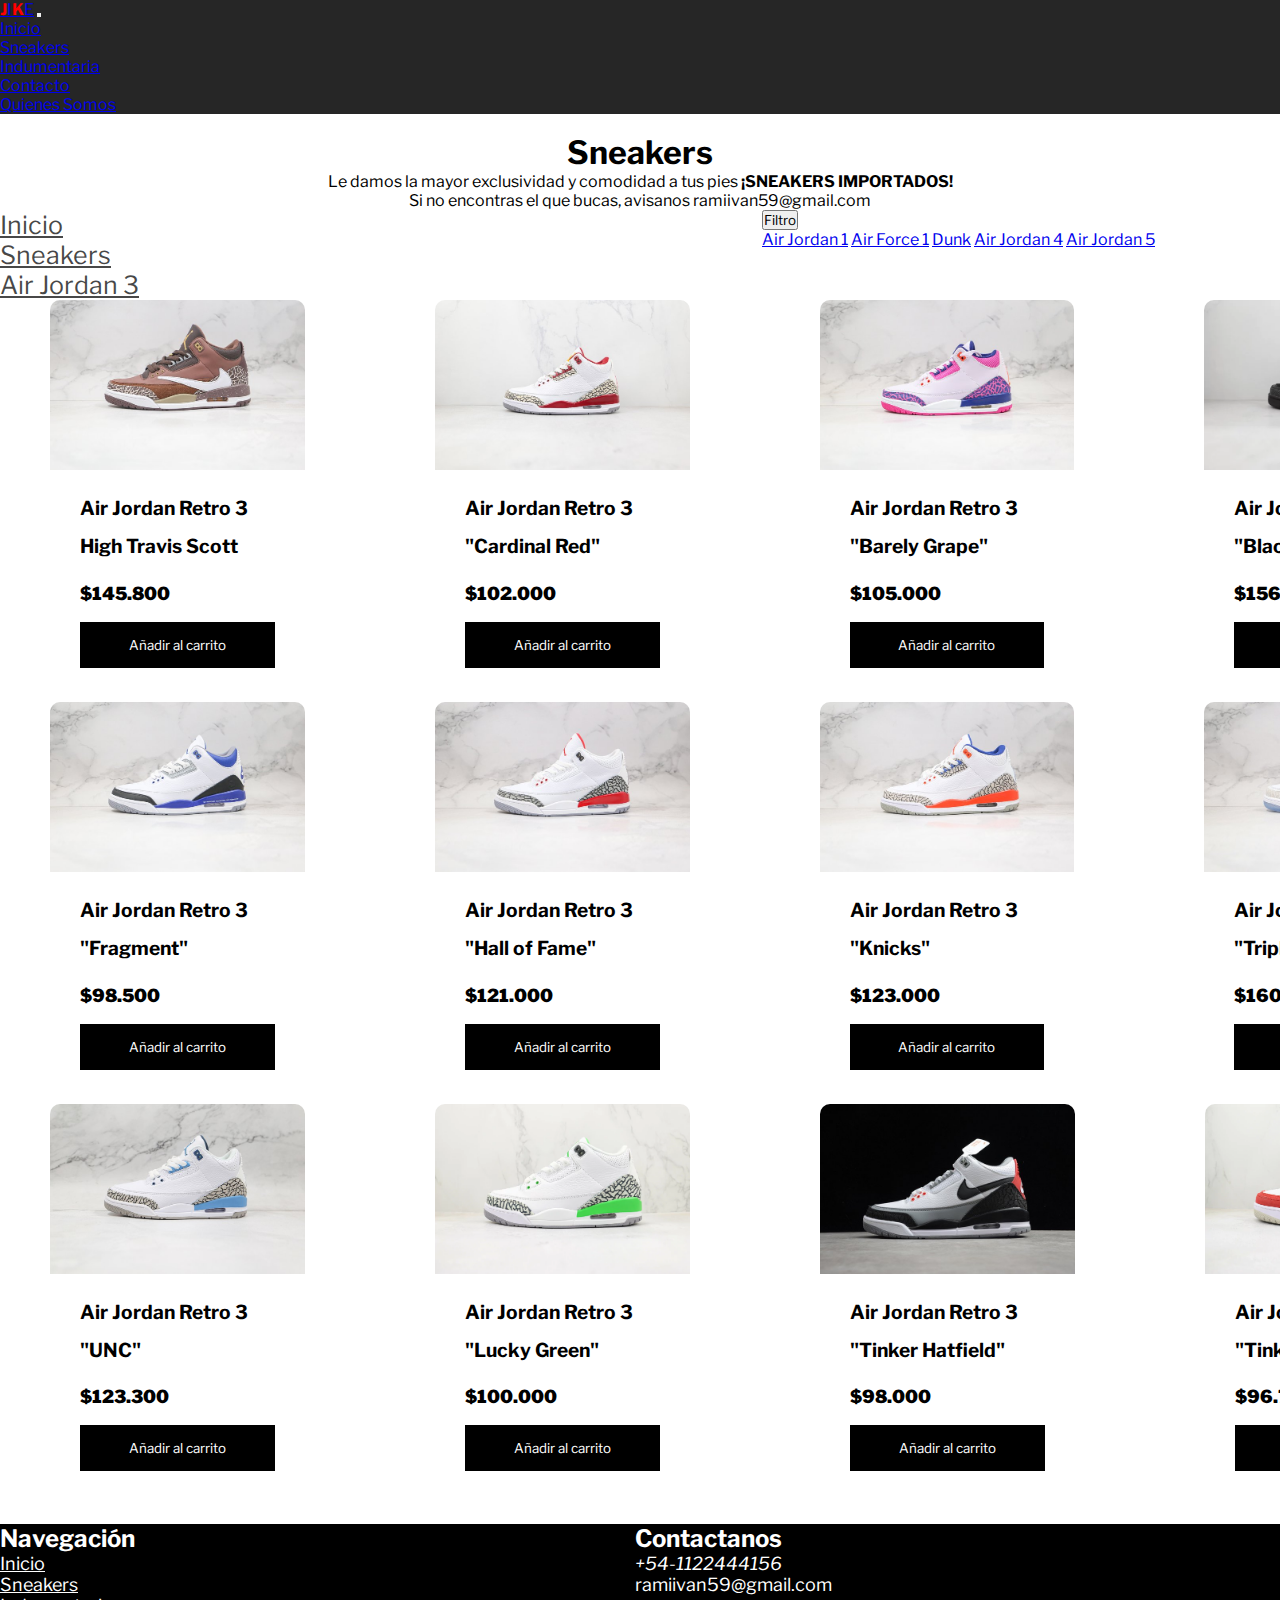
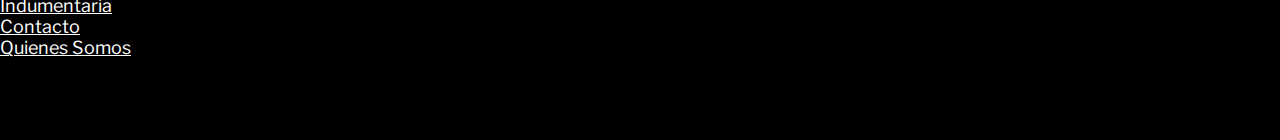
<file: pages/AirJordan3.html>
<!DOCTYPE html>
<html lang="en">
<head>
    <meta charset="UTF-8">
    <meta http-equiv="X-UA-Compatible" content="IE=edge">
    <meta name="viewport" content="width=device-width, initial-scale=1.0">
    <link rel="shortcut icon" href="../img/JIKE.png" type="image/x-icon">
    <link rel="stylesheet" href="https://cdnjs.cloudflare.com/ajax/libs/font-awesome/6.2.1/css/all.min.css" integrity="sha512-MV7K8+y+gLIBoVD59lQIYicR65iaqukzvf/nwasF0nqhPay5w/9lJmVM2hMDcnK1OnMGCdVK+iQrJ7lzPJQd1w==" crossorigin="anonymous" referrerpolicy="no-referrer" />
    <link rel="stylesheet" href="https://cdn.jsdelivr.net/npm/bootstrap@4.6.2/dist/css/bootstrap.min.css" integrity="sha384-xOolHFLEh07PJGoPkLv1IbcEPTNtaed2xpHsD9ESMhqIYd0nLMwNLD69Npy4HI+N" crossorigin="anonymous">
    <title>Jike - Air Jordan 3</title>
    <meta name="description" content="Compra tu sneaker favorito aquí.">
    <meta name="keywords" content="Jordan, Air Force, Off-White">
    <link rel="stylesheet" href="../sass/estilos.css">
</head>
<body>
    <header>
        <nav class="navbar navbar-expand-md bg-dark navbar-dark">
            <!-- Brand -->
            <a class="navbar-brand" href="../index.html"><strong class="j">J</strong>I<strong class="k">K</strong>E</a>
          
            <!-- Toggler/collapsibe Button -->
            <button class="navbar-toggler" type="button" data-toggle="collapse" data-target="#collapsibleNavbar">
              <span class="navbar-toggler-icon"></span>
            </button>
          
            <!-- Navbar links -->
            <div class="collapse navbar-collapse" id="collapsibleNavbar">
              <ul class="navbar-nav">
                <li class="nav-item">
                  <a class="nav-link" href="../index.html">Inicio</a>
                </li>
                <li class="nav-item">
                  <a class="nav-link" href="Sneakers.html">Sneakers</a>
                </li>
                <li class="nav-item">
                  <a class="nav-link" href="Indumentaria.html">Indumentaria</a>
                </li>
                <li class="nav-item">
                  <a class="nav-link" href="contacto.html">Contacto</a>
                </li>
                <li class="nav-item">
                  <a class="nav-link" href="quienessomos.html">Quienes Somos</a>
                </li>
              </ul>
            </div>
          </nav>
    </header>


    <br>

    <h1 class="titulo">Sneakers</h1>
    <p class="mensaje">Le damos la mayor exclusividad y comodidad a tus pies <strong>¡SNEAKERS IMPORTADOS!</strong> <br> Si no encontras el que bucas, avisanos ramiivan59@gmail.com</p>



    <div class="filtro">


        <nav aria-label="breadcrumb">
          <ol class="breadcrumb bg-white">
            <li class="breadcrumb-item"><a href="../index.html">Inicio</a></li>
            <li class="breadcrumb-item"><a href="../pages/Sneakers.html">Sneakers</a></li>
            <li class="breadcrumb-item"><a href="../pages/AirJordan3.html">Air Jordan 3</a></li>
          </ol>
        </nav>
      
      
      
        <div class="dropdown">
          <button class="btn btn-secondary dropdown-toggle" type="button" data-toggle="dropdown" aria-expanded="false">
            Filtro
          </button>
          <div class="dropdown-menu">
            <a class="dropdown-item" href="../pages/AirJordan1.html">Air Jordan 1</a>
            <a class="dropdown-item" href="../pages/AirForce.html">Air Force 1</a>
            <a class="dropdown-item" href="../pages/dunk.html">Dunk</a>
            <a class="dropdown-item" href="../pages/AirJordan4.html">Air Jordan 4</a>
            <a class="dropdown-item" href="../pages/AirJordan5.html">Air Jordan 5</a>
          </div>
        </div>
      
      </div>




      <div class="container-items">

        <div class="item">
            <img class="destacados" src="../img/jordan 3/Air Jordan 3 High Travis Scott Antique Brass.jpeg" alt="producto">
            <div class="info-product">
                <h4>Air Jordan Retro 3 High Travis Scott</h4>
                <p class="price">$145.800</p>
                <button>Añadir al carrito</button>
            </div>
        </div>



        <div class="item">
            <img class="destacados" src="../img/jordan 3/Air Jordan 3 Retro ''Cardinal Red''.jpeg" alt="producto">
            <div class="info-product">
                <h4>Air Jordan Retro 3 "Cardinal Red"</h4>
                <p class="price">$102.000</p>
                <button>Añadir al carrito</button>
            </div>
        </div>



        <div class="item">
            <img class="destacados" src="../img/jordan 3/Air Jordan 3 Retro 'Barely Grape'.jpeg" alt="producto">
            <div class="info-product">
                <h4>Air Jordan Retro 3 "Barely Grape"</h4>
                <p class="price">$105.000</p>
                <button>Añadir al carrito</button>
            </div>
        </div>



        <div class="item">
            <img class="destacados" src="../img/jordan 3/Air Jordan 3 Retro 'Black Cat'.webp
            " alt="producto">
            <div class="info-product">
                <h4>Air Jordan Retro 3 "Black Cat"</h4>
                <p class="price">$156.900</p>
                <button>Añadir al carrito</button>
            </div>
        </div>


      </div>


<br>
      <div class="container-items">

        <div class="item">
            <img class="destacados" src="../img/jordan 3/Air Jordan 3 Retro 'Fragment'.jpg" alt="producto">
            <div class="info-product">
                <h4>Air Jordan Retro 3 "Fragment"</h4>
                <p class="price">$98.500</p>
                <button>Añadir al carrito</button>
            </div>
        </div>



        <div class="item">
            <img class="destacados" src="../img/jordan 3/Air Jordan 3 Retro 'Hall of Fame'.jpg" alt="producto">
            <div class="info-product">
                <h4>Air Jordan Retro 3 "Hall of Fame"</h4>
                <p class="price">$121.000</p>
                <button>Añadir al carrito</button>
            </div>
        </div>



        <div class="item">
            <img class="destacados" src="../img/jordan 3/Air Jordan 3 Retro 'Knicks'.jpeg" alt="producto">
            <div class="info-product">
                <h4>Air Jordan Retro 3 "Knicks"</h4>
                <p class="price">$123.000</p>
                <button>Añadir al carrito</button>
            </div>
        </div>



        <div class="item">
            <img class="destacados" src="../img/jordan 3/Air Jordan 3 Retro 'Triple White'.jpeg" alt="producto">
            <div class="info-product">
                <h4>Air Jordan Retro 3 "Triple White"</h4>
                <p class="price">$160.000</p>
                <button>Añadir al carrito</button>
            </div>
        </div>


      </div>

<br>


      <div class="container-items">

        <div class="item">
            <img class="destacados" src="../img/jordan 3/Air Jordan 3 Retro 'UNC'.jpeg" alt="producto">
            <div class="info-product">
                <h4>Air Jordan Retro 3 "UNC"</h4>
                <p class="price">$123.300</p>
                <button>Añadir al carrito</button>
            </div>
        </div>



        <div class="item">
            <img class="destacados" src="../img/jordan 3/Air Jordan 3 Retro Lucky Green.webp" alt="producto">
            <div class="info-product">
                <h4>Air Jordan Retro 3 "Lucky Green"</h4>
                <p class="price">$100.000</p>
                <button>Añadir al carrito</button>
            </div>
        </div>



        <div class="item">
            <img class="destacados" src="../img/jordan 3/Nike AirJordan 3 Retro Tinker Hatfield.jpeg" alt="producto">
            <div class="info-product">
                <h4>Air Jordan Retro 3 "Tinker Hatfield"</h4>
                <p class="price">$98.000</p>
                <button>Añadir al carrito</button>
            </div>
        </div>



        <div class="item">
            <img class="destacados" src="../img/jordan 3/Air Jordan 3 Retro Tinker.webp" alt="producto">
            <div class="info-product">
                <h4>Air Jordan Retro 3 "Tinker"</h4>
                <p class="price">$96.700</p>
                <button>Añadir al carrito</button>
            </div>
        </div>


      </div>




      <br>
    <br>

<!-- TERMINA TERCERA FILA SNEAKERS -->





<!-- EMPIEZA FOOTER -->
       <footer class="footer">
    
    <div class="div__navegacion">
        <h5 class="titulo__footer">Navegación</h5>
        <ul class="navegacion">
                    <li><a href="../index.html">Inicio</a></li>
                    <li><a href="../pages/Sneakers.html">Sneakers</a></li>
                    <li><a href="../pages/Indumentaria.html">Indumentaria</a></li>
                    <li><a href="../pages/contacto.html">Contacto</a></li>
                    <li><a href="../pages/quienessomos.html">Quienes Somos</a></li>
        </ul>
    </div>



    <div>
        <h5 class="titulo__footer">Contactanos</h5>
     <ul class="navegacion">
        <li><i class="bi bi-telephone">+54-1122444156</i></li>
        <li>ramiivan59@gmail.com</li>
     </ul>
    </div>



    <ul class="navegacion">
        <h5 class="titulo__footer">Redes sociales</h5>
        <li><a href="https://www.instagram.com/rramiropedemonte/" target="_blank" class="footer__ig"><i class="fa-brands fa-instagram"></i></a></li>


        
    
        <li><a href="https://twitter.com/rramiropedemont" target="_blank" class="footer__twitter"><i class="fa-brands fa-twitter"></i></a></li>



        <li><a href="https://github.com/rramiropedemonte1" target="_blank" class="footer__git"><i class="fa-brands fa-github"></i></a></li>

    </ul>
       </footer>
       <!-- TERMINA FOOTER -->




    <script src="https://cdn.jsdelivr.net/npm/jquery@3.5.1/dist/jquery.slim.min.js" integrity="sha384-DfXdz2htPH0lsSSs5nCTpuj/zy4C+OGpamoFVy38MVBnE+IbbVYUew+OrCXaRkfj" crossorigin="anonymous"></script>
<script src="https://cdn.jsdelivr.net/npm/popper.js@1.16.1/dist/umd/popper.min.js" integrity="sha384-9/reFTGAW83EW2RDu2S0VKaIzap3H66lZH81PoYlFhbGU+6BZp6G7niu735Sk7lN" crossorigin="anonymous"></script>
<script src="https://cdn.jsdelivr.net/npm/bootstrap@4.6.2/dist/js/bootstrap.min.js" integrity="sha384-+sLIOodYLS7CIrQpBjl+C7nPvqq+FbNUBDunl/OZv93DB7Ln/533i8e/mZXLi/P+" crossorigin="anonymous"></script>
</body>
</html>
</file>
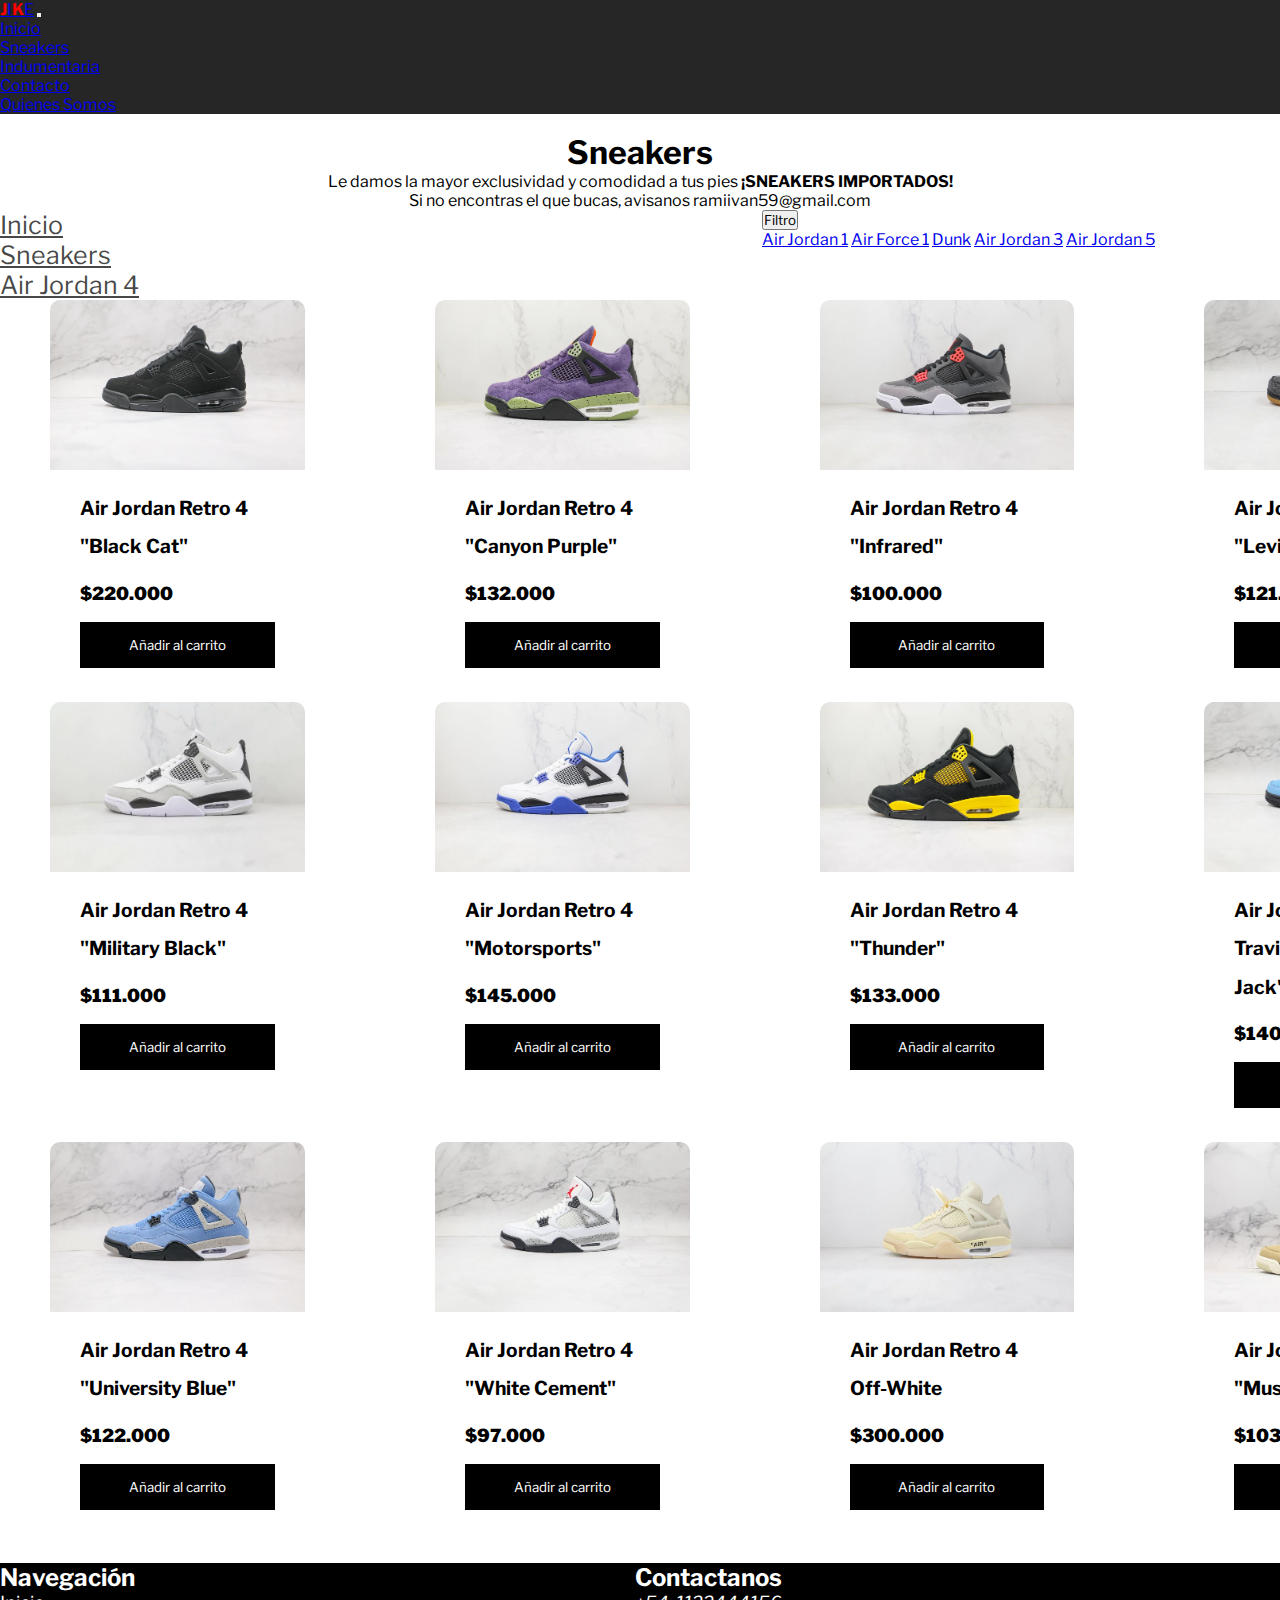
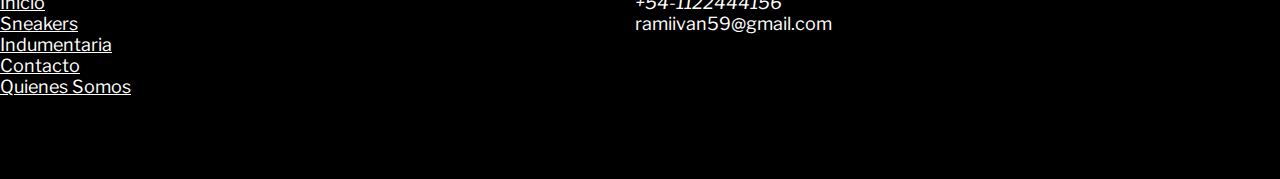
<file: pages/AirJordan4.html>
<!DOCTYPE html>
<html lang="en">
<head>
    <meta charset="UTF-8">
    <meta http-equiv="X-UA-Compatible" content="IE=edge">
    <meta name="viewport" content="width=device-width, initial-scale=1.0">
    <link rel="shortcut icon" href="../img/JIKE.png" type="image/x-icon">
    <link rel="stylesheet" href="https://cdnjs.cloudflare.com/ajax/libs/font-awesome/6.2.1/css/all.min.css" integrity="sha512-MV7K8+y+gLIBoVD59lQIYicR65iaqukzvf/nwasF0nqhPay5w/9lJmVM2hMDcnK1OnMGCdVK+iQrJ7lzPJQd1w==" crossorigin="anonymous" referrerpolicy="no-referrer" />
    <link rel="stylesheet" href="https://cdn.jsdelivr.net/npm/bootstrap@4.6.2/dist/css/bootstrap.min.css" integrity="sha384-xOolHFLEh07PJGoPkLv1IbcEPTNtaed2xpHsD9ESMhqIYd0nLMwNLD69Npy4HI+N" crossorigin="anonymous">
    <title>Jike - Air Jordan 4</title>
    <meta name="description" content="Compra tu sneaker favorito aquí.">
    <meta name="keywords" content="Jordan, Air Force, Off-White">
    <link rel="stylesheet" href="../sass/estilos.css">
</head>
<body>
    <header>
        <nav class="navbar navbar-expand-md bg-dark navbar-dark">
            <!-- Brand -->
            <a class="navbar-brand" href="../index.html"><strong class="j">J</strong>I<strong class="k">K</strong>E</a>
          
            <!-- Toggler/collapsibe Button -->
            <button class="navbar-toggler" type="button" data-toggle="collapse" data-target="#collapsibleNavbar">
              <span class="navbar-toggler-icon"></span>
            </button>
          
            <!-- Navbar links -->
            <div class="collapse navbar-collapse" id="collapsibleNavbar">
              <ul class="navbar-nav">
                <li class="nav-item">
                  <a class="nav-link" href="../index.html">Inicio</a>
                </li>
                <li class="nav-item">
                  <a class="nav-link" href="Sneakers.html">Sneakers</a>
                </li>
                <li class="nav-item">
                  <a class="nav-link" href="Indumentaria.html">Indumentaria</a>
                </li>
                <li class="nav-item">
                  <a class="nav-link" href="contacto.html">Contacto</a>
                </li>
                <li class="nav-item">
                  <a class="nav-link" href="quienessomos.html">Quienes Somos</a>
                </li>
              </ul>
            </div>
          </nav>
    </header>


    <br>

    <h1 class="titulo">Sneakers</h1>
    <p class="mensaje">Le damos la mayor exclusividad y comodidad a tus pies <strong>¡SNEAKERS IMPORTADOS!</strong> <br> Si no encontras el que bucas, avisanos ramiivan59@gmail.com</p>



    <div class="filtro">


        <nav aria-label="breadcrumb">
          <ol class="breadcrumb bg-white">
            <li class="breadcrumb-item"><a href="../index.html">Inicio</a></li>
            <li class="breadcrumb-item"><a href="../pages/Sneakers.html">Sneakers</a></li>
            <li class="breadcrumb-item"><a href="../pages/AirJordan4.html">Air Jordan 4</a></li>
          </ol>
        </nav>
      
      
      
        <div class="dropdown">
          <button class="btn btn-secondary dropdown-toggle" type="button" data-toggle="dropdown" aria-expanded="false">
            Filtro
          </button>
          <div class="dropdown-menu">
            <a class="dropdown-item" href="../pages/AirJordan1.html">Air Jordan 1</a>
            <a class="dropdown-item" href="../pages/AirForce.html">Air Force 1</a>
            <a class="dropdown-item" href="../pages/dunk.html">Dunk</a>
            <a class="dropdown-item" href="../pages/AirJordan3.html">Air Jordan 3</a>
            <a class="dropdown-item" href="../pages/AirJordan5.html">Air Jordan 5</a>
          </div>
        </div>
      
      </div>




      <div class="container-items">

        <div class="item">
            <img class="destacados" src="../img/jordan 4/Air Jordan 4 Retro 'Black Cat' 2020.jpeg" alt="producto">
            <div class="info-product">
                <h4>Air Jordan Retro 4 "Black Cat"</h4>
                <p class="price">$220.000</p>
                <button>Añadir al carrito</button>
            </div>
        </div>


        <div class="item">
            <img class="destacados" src="../img/jordan 4/Air Jordan 4 Retro 'Canyon Purple'.webp" alt="producto">
            <div class="info-product">
                <h4>Air Jordan Retro 4 "Canyon Purple"</h4>
                <p class="price">$132.000</p>
                <button>Añadir al carrito</button>
            </div>
        </div>



        <div class="item">
            <img class="destacados" src="../img/jordan 4/Air Jordan 4 Retro 'Infrared'.jpg" alt="producto">
            <div class="info-product">
                <h4>Air Jordan Retro 4 "Infrared"</h4>
                <p class="price">$100.000</p>
                <button>Añadir al carrito</button>
            </div>
        </div>



        <div class="item">
            <img class="destacados" src="../img/jordan 4/Air Jordan 4 Retro 'Levi's Black'.jpeg" alt="producto">
            <div class="info-product">
                <h4>Air Jordan Retro 4 "Levi's Black"</h4>
                <p class="price">$121.000</p>
                <button>Añadir al carrito</button>
            </div>
        </div>


      </div>

<br>

      <div class="container-items">

        <div class="item">
            <img class="destacados" src="../img/jordan 4/Air Jordan 4 Retro 'Military Black'.webp" alt="producto">
            <div class="info-product">
                <h4>Air Jordan Retro 4 "Military Black"</h4>
                <p class="price">$111.000</p>
                <button>Añadir al carrito</button>
            </div>
        </div>



        <div class="item">
            <img class="destacados" src="../img/jordan 4/Air Jordan 4 Retro 'Motorsports'.jpeg" alt="producto">
            <div class="info-product">
                <h4>Air Jordan Retro 4 "Motorsports"</h4>
                <p class="price">$145.000</p>
                <button>Añadir al carrito</button>
            </div>
        </div>



        <div class="item">
            <img class="destacados" src="../img/jordan 4/Air Jordan 4 Retro 'Thunder'.webp" alt="producto">
            <div class="info-product">
                <h4>Air Jordan Retro 4 "Thunder"</h4>
                <p class="price">$133.000</p>
                <button>Añadir al carrito</button>
            </div>
        </div>



        <div class="item">
            <img class="destacados" src="../img/jordan 4/Air Jordan 4 Retro 'Travis Scott Cactus Jack'.jpeg" alt="producto">
            <div class="info-product">
                <h4>Air Jordan Retro 4 Travis Scott "Cactus Jack"</h4>
                <p class="price">$140.000</p>
                <button>Añadir al carrito</button>
            </div>
        </div>


      </div>



<br>
      <div class="container-items">

        <div class="item">
            <img class="destacados" src="../img/jordan 4/Air Jordan 4 Retro 'University Blue'.jpeg" alt="producto">
            <div class="info-product">
                <h4>Air Jordan Retro 4 "University Blue"</h4>
                <p class="price">$122.000</p>
                <button>Añadir al carrito</button>
            </div>
        </div>



        <div class="item">
            <img class="destacados" src="../img/jordan 4/Air Jordan 4 Retro OG 'White Cement' 2016.jpeg" alt="producto">
            <div class="info-product">
                <h4>Air Jordan Retro 4 "White Cement"</h4>
                <p class="price">$97.000</p>
                <button>Añadir al carrito</button>
            </div>
        </div>



        <div class="item">
            <img class="destacados" src="../img/jordan 4/Nike AirJordan 4 Retro Off-White Sail.jpg" alt="producto">
            <div class="info-product">
                <h4>Air Jordan Retro 4 Off-White</h4>
                <p class="price">$300.000</p>
                <button>Añadir al carrito</button>
            </div>
        </div>



        <div class="item">
            <img class="destacados" src="../img/jordan 4/Air Jordan 4 Retro 'Mushroom'.jpeg" alt="producto">
            <div class="info-product">
                <h4>Air Jordan 4 Retro "Mushroom"</h4>
                <p class="price">$103.000</p>
                <button>Añadir al carrito</button>
            </div>
        </div>


      </div>




      <br>
    <br>

<!-- TERMINA TERCERA FILA SNEAKERS -->





<!-- EMPIEZA FOOTER -->
       <footer class="footer">
    
    <div class="div__navegacion">
        <h5 class="titulo__footer">Navegación</h5>
        <ul class="navegacion">
                    <li><a href="../index.html">Inicio</a></li>
                    <li><a href="../pages/Sneakers.html">Sneakers</a></li>
                    <li><a href="../pages/Indumentaria.html">Indumentaria</a></li>
                    <li><a href="../pages/contacto.html">Contacto</a></li>
                    <li><a href="../pages/quienessomos.html">Quienes Somos</a></li>
        </ul>
    </div>



    <div>
        <h5 class="titulo__footer">Contactanos</h5>
     <ul class="navegacion">
        <li><i class="bi bi-telephone">+54-1122444156</i></li>
        <li>ramiivan59@gmail.com</li>
     </ul>
    </div>



    <ul class="navegacion">
        <h5 class="titulo__footer">Redes sociales</h5>
        <li><a href="https://www.instagram.com/rramiropedemonte/" target="_blank" class="footer__ig"><i class="fa-brands fa-instagram"></i></a></li>


        
    
        <li><a href="https://twitter.com/rramiropedemont" target="_blank" class="footer__twitter"><i class="fa-brands fa-twitter"></i></a></li>



        <li><a href="https://github.com/rramiropedemonte1" target="_blank" class="footer__git"><i class="fa-brands fa-github"></i></a></li>

    </ul>
       </footer>
       <!-- TERMINA FOOTER -->





    <script src="https://cdn.jsdelivr.net/npm/jquery@3.5.1/dist/jquery.slim.min.js" integrity="sha384-DfXdz2htPH0lsSSs5nCTpuj/zy4C+OGpamoFVy38MVBnE+IbbVYUew+OrCXaRkfj" crossorigin="anonymous"></script>
<script src="https://cdn.jsdelivr.net/npm/popper.js@1.16.1/dist/umd/popper.min.js" integrity="sha384-9/reFTGAW83EW2RDu2S0VKaIzap3H66lZH81PoYlFhbGU+6BZp6G7niu735Sk7lN" crossorigin="anonymous"></script>
<script src="https://cdn.jsdelivr.net/npm/bootstrap@4.6.2/dist/js/bootstrap.min.js" integrity="sha384-+sLIOodYLS7CIrQpBjl+C7nPvqq+FbNUBDunl/OZv93DB7Ln/533i8e/mZXLi/P+" crossorigin="anonymous"></script>
</body>
</html>
</file>
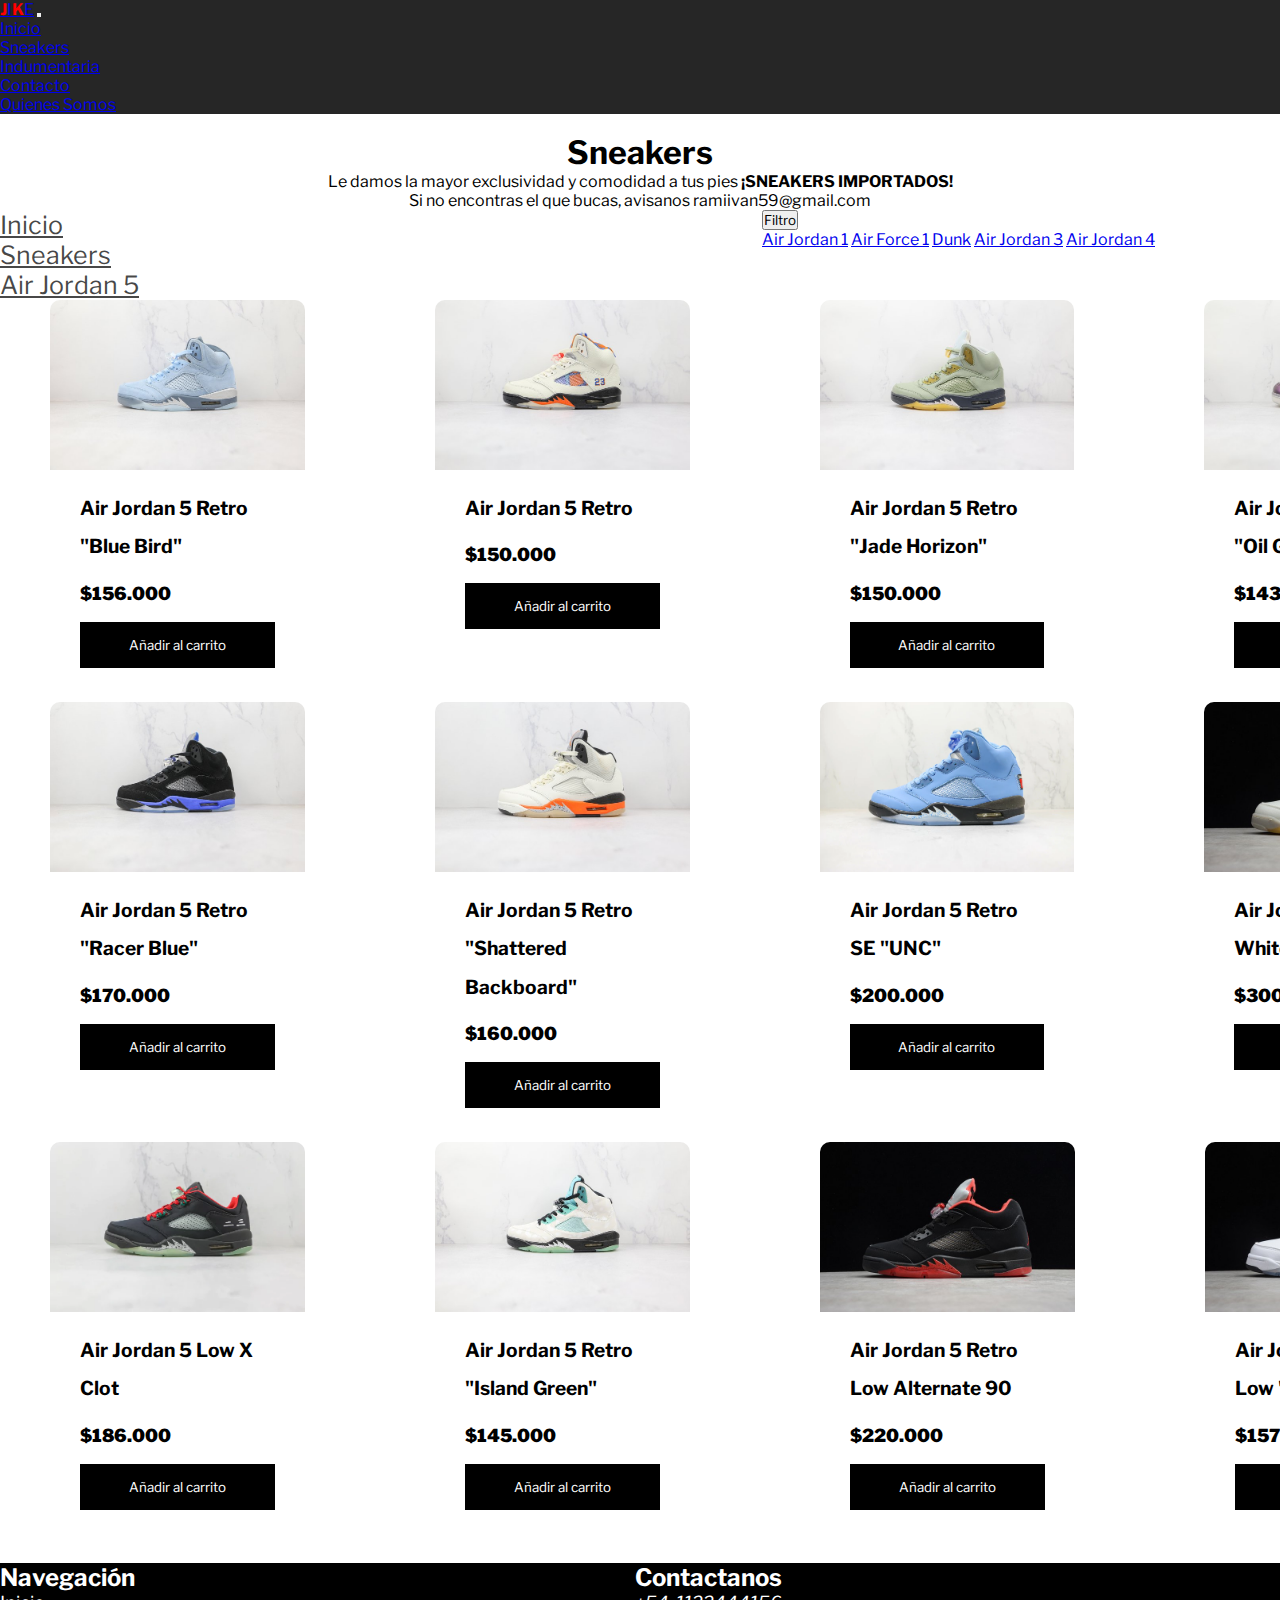
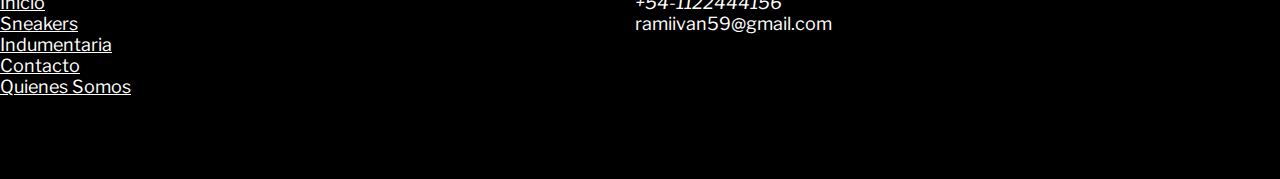
<file: pages/AirJordan5.html>
<!DOCTYPE html>
<html lang="en">
<head>
    <meta charset="UTF-8">
    <meta http-equiv="X-UA-Compatible" content="IE=edge">
    <meta name="viewport" content="width=device-width, initial-scale=1.0">
    <link rel="shortcut icon" href="../img/JIKE.png" type="image/x-icon">
    <link rel="stylesheet" href="https://cdnjs.cloudflare.com/ajax/libs/font-awesome/6.2.1/css/all.min.css" integrity="sha512-MV7K8+y+gLIBoVD59lQIYicR65iaqukzvf/nwasF0nqhPay5w/9lJmVM2hMDcnK1OnMGCdVK+iQrJ7lzPJQd1w==" crossorigin="anonymous" referrerpolicy="no-referrer" />
    <link rel="stylesheet" href="https://cdn.jsdelivr.net/npm/bootstrap@4.6.2/dist/css/bootstrap.min.css" integrity="sha384-xOolHFLEh07PJGoPkLv1IbcEPTNtaed2xpHsD9ESMhqIYd0nLMwNLD69Npy4HI+N" crossorigin="anonymous">
    <title>Jike - Air Jordan 5</title>
    <meta name="description" content="Compra tu sneaker favorito aquí.">
    <meta name="keywords" content="Jordan, Air Force, Off-White">
    <link rel="stylesheet" href="../sass/estilos.css">
</head>
<body>
    <header>
        <nav class="navbar navbar-expand-md bg-dark navbar-dark">
            <!-- Brand -->
            <a class="navbar-brand" href="../index.html"><strong class="j">J</strong>I<strong class="k">K</strong>E</a>
          
            <!-- Toggler/collapsibe Button -->
            <button class="navbar-toggler" type="button" data-toggle="collapse" data-target="#collapsibleNavbar">
              <span class="navbar-toggler-icon"></span>
            </button>
          
            <!-- Navbar links -->
            <div class="collapse navbar-collapse" id="collapsibleNavbar">
              <ul class="navbar-nav">
                <li class="nav-item">
                  <a class="nav-link" href="../index.html">Inicio</a>
                </li>
                <li class="nav-item">
                  <a class="nav-link" href="Sneakers.html">Sneakers</a>
                </li>
                <li class="nav-item">
                  <a class="nav-link" href="Indumentaria.html">Indumentaria</a>
                </li>
                <li class="nav-item">
                  <a class="nav-link" href="contacto.html">Contacto</a>
                </li>
                <li class="nav-item">
                  <a class="nav-link" href="quienessomos.html">Quienes Somos</a>
                </li>
              </ul>
            </div>
          </nav>
    </header>


    <br>

    <h1 class="titulo">Sneakers</h1>
    <p class="mensaje">Le damos la mayor exclusividad y comodidad a tus pies <strong>¡SNEAKERS IMPORTADOS!</strong> <br> Si no encontras el que bucas, avisanos ramiivan59@gmail.com</p>



    <div class="filtro">


        <nav aria-label="breadcrumb">
          <ol class="breadcrumb bg-white">
            <li class="breadcrumb-item"><a href="../index.html">Inicio</a></li>
            <li class="breadcrumb-item"><a href="../pages/Sneakers.html">Sneakers</a></li>
            <li class="breadcrumb-item"><a href="../pages/AirJordan5.html">Air Jordan 5</a></li>
          </ol>
        </nav>
      
      
      
        <div class="dropdown">
          <button class="btn btn-secondary dropdown-toggle" type="button" data-toggle="dropdown" aria-expanded="false">
            Filtro
          </button>
          <div class="dropdown-menu">
            <a class="dropdown-item" href="../pages/AirJordan1.html">Air Jordan 1</a>
            <a class="dropdown-item" href="../pages/AirForce.html">Air Force 1</a>
            <a class="dropdown-item" href="../pages/dunk.html">Dunk</a>
            <a class="dropdown-item" href="../pages/AirJordan3.html">Air Jordan 3</a>
            <a class="dropdown-item" href="../pages/AirJordan4.html">Air Jordan 4</a>
          </div>
        </div>
      
      </div>




      <div class="container-items">

        <div class="item">
            <img class="destacados" src="../img/jordan 5/Air Jordan 5 Retro 'Blue Bird'.jpeg" alt="producto">
            <div class="info-product">
                <h4>Air Jordan 5 Retro "Blue Bird"</h4>
                <p class="price">$156.000</p>
                <button>Añadir al carrito</button>
            </div>
        </div>



        <div class="item">
            <img class="destacados" src="../img/jordan 5/Air Jordan 5 Retro 'International Flight'.jpeg" alt="producto">
            <div class="info-product">
                <h4>Air Jordan 5 Retro </h4>
                <p class="price">$150.000</p>
                <button>Añadir al carrito</button>
            </div>
        </div>



        <div class="item">
            <img class="destacados" src="../img/jordan 5/Air Jordan 5 Retro 'Jade Horizon'.jpeg" alt="producto">
            <div class="info-product">
                <h4>Air Jordan 5 Retro "Jade Horizon"</h4>
                <p class="price">$150.000</p>
                <button>Añadir al carrito</button>
            </div>
        </div>



        <div class="item">
            <img class="destacados" src="../img/jordan 5/Air Jordan 5 Retro 'Oil Grey'.jpeg" alt="producto">
            <div class="info-product">
                <h4>Air Jordan 5 Retro "Oil Grey"</h4>
                <p class="price">$143.000</p>
                <button>Añadir al carrito</button>
            </div>
        </div>


      </div>

<br>

      <div class="container-items">

        <div class="item">
            <img class="destacados" src="../img/jordan 5/Air Jordan 5 Retro 'Racer Blue'.jpeg" alt="producto">
            <div class="info-product">
                <h4>Air Jordan 5 Retro "Racer Blue"</h4>
                <p class="price">$170.000</p>
                <button>Añadir al carrito</button>
            </div>
        </div>



        <div class="item">
            <img class="destacados" src="../img/jordan 5/Air Jordan 5 Retro 'Shattered Backboard'.jpg" alt="producto">
            <div class="info-product">
                <h4>Air Jordan 5 Retro "Shattered Backboard"</h4>
                <p class="price">$160.000</p>
                <button>Añadir al carrito</button>
            </div>
        </div>



        <div class="item">
            <img class="destacados" src="../img/jordan 5/Air Jordan 5 Retro SE 'UNC'.webp" alt="producto">
            <div class="info-product">
                <h4>Air Jordan 5 Retro SE "UNC"</h4>
                <p class="price">$200.000</p>
                <button>Añadir al carrito</button>
            </div>
        </div>



        <div class="item">
            <img class="destacados" src="../img/jordan 5/Air Jordan 5 X OFF-WHITE.jpg" alt="producto">
            <div class="info-product">
                <h4>Air Jordan 5 X Off-White</h4>
                <p class="price">$300.000</p>
                <button>Añadir al carrito</button>
            </div>
        </div>


      </div>



<br>
      <div class="container-items">

        <div class="item">
            <img class="destacados" src="../img/jordan 5/Clot x Air Jordan 5 Low.webp" alt="producto">
            <div class="info-product">
                <h4>Air Jordan 5 Low X Clot</h4>
                <p class="price">$186.000</p>
                <button>Añadir al carrito</button>
            </div>
        </div>



        <div class="item">
            <img class="destacados" src="../img/jordan 5/Jordan 5 Retro Island Green.jpeg" alt="producto">
            <div class="info-product">
                <h4>Air Jordan 5 Retro "Island Green"</h4>
                <p class="price">$145.000</p>
                <button>Añadir al carrito</button>
            </div>
        </div>



        <div class="item">
            <img class="destacados" src="../img/jordan 5/Jordan 5 Retro Low Alternate 90.jpeg" alt="producto">
            <div class="info-product">
                <h4>Air Jordan 5 Retro Low Alternate 90</h4>
                <p class="price">$220.000</p>
                <button>Añadir al carrito</button>
            </div>
        </div>



        <div class="item">
            <img class="destacados" src="../img/jordan 5/Jordan 5 Retro Low Wolf Grey (GS).jpeg" alt="producto">
            <div class="info-product">
                <h4>Air Jordan 5 Retro Low "Wolf Grey"</h4>
                <p class="price">$157.000</p>
                <button>Añadir al carrito</button>
            </div>
        </div>


      </div>



<br>
    <br>

<!-- TERMINA TERCERA FILA SNEAKERS -->





<!-- EMPIEZA FOOTER -->
       <footer class="footer">
    
    <div class="div__navegacion">
        <h5 class="titulo__footer">Navegación</h5>
        <ul class="navegacion">
                    <li><a href="../index.html">Inicio</a></li>
                    <li><a href="../pages/Sneakers.html">Sneakers</a></li>
                    <li><a href="../pages/Indumentaria.html">Indumentaria</a></li>
                    <li><a href="../pages/contacto.html">Contacto</a></li>
                    <li><a href="../pages/quienessomos.html">Quienes Somos</a></li>
        </ul>
    </div>



    <div>
        <h5 class="titulo__footer">Contactanos</h5>
     <ul class="navegacion">
        <li><i class="bi bi-telephone">+54-1122444156</i></li>
        <li>ramiivan59@gmail.com</li>
     </ul>
    </div>



    <ul class="navegacion">
        <h5 class="titulo__footer">Redes sociales</h5>
        <li><a href="https://www.instagram.com/rramiropedemonte/" target="_blank" class="footer__ig"><i class="fa-brands fa-instagram"></i></a></li>


        
    
        <li><a href="https://twitter.com/rramiropedemont" target="_blank" class="footer__twitter"><i class="fa-brands fa-twitter"></i></a></li>



        <li><a href="https://github.com/rramiropedemonte1" target="_blank" class="footer__git"><i class="fa-brands fa-github"></i></a></li>

    </ul>
       </footer>
       <!-- TERMINA FOOTER -->


    <script src="https://cdn.jsdelivr.net/npm/jquery@3.5.1/dist/jquery.slim.min.js" integrity="sha384-DfXdz2htPH0lsSSs5nCTpuj/zy4C+OGpamoFVy38MVBnE+IbbVYUew+OrCXaRkfj" crossorigin="anonymous"></script>
<script src="https://cdn.jsdelivr.net/npm/popper.js@1.16.1/dist/umd/popper.min.js" integrity="sha384-9/reFTGAW83EW2RDu2S0VKaIzap3H66lZH81PoYlFhbGU+6BZp6G7niu735Sk7lN" crossorigin="anonymous"></script>
<script src="https://cdn.jsdelivr.net/npm/bootstrap@4.6.2/dist/js/bootstrap.min.js" integrity="sha384-+sLIOodYLS7CIrQpBjl+C7nPvqq+FbNUBDunl/OZv93DB7Ln/533i8e/mZXLi/P+" crossorigin="anonymous"></script>
</body>
</html>
</file>
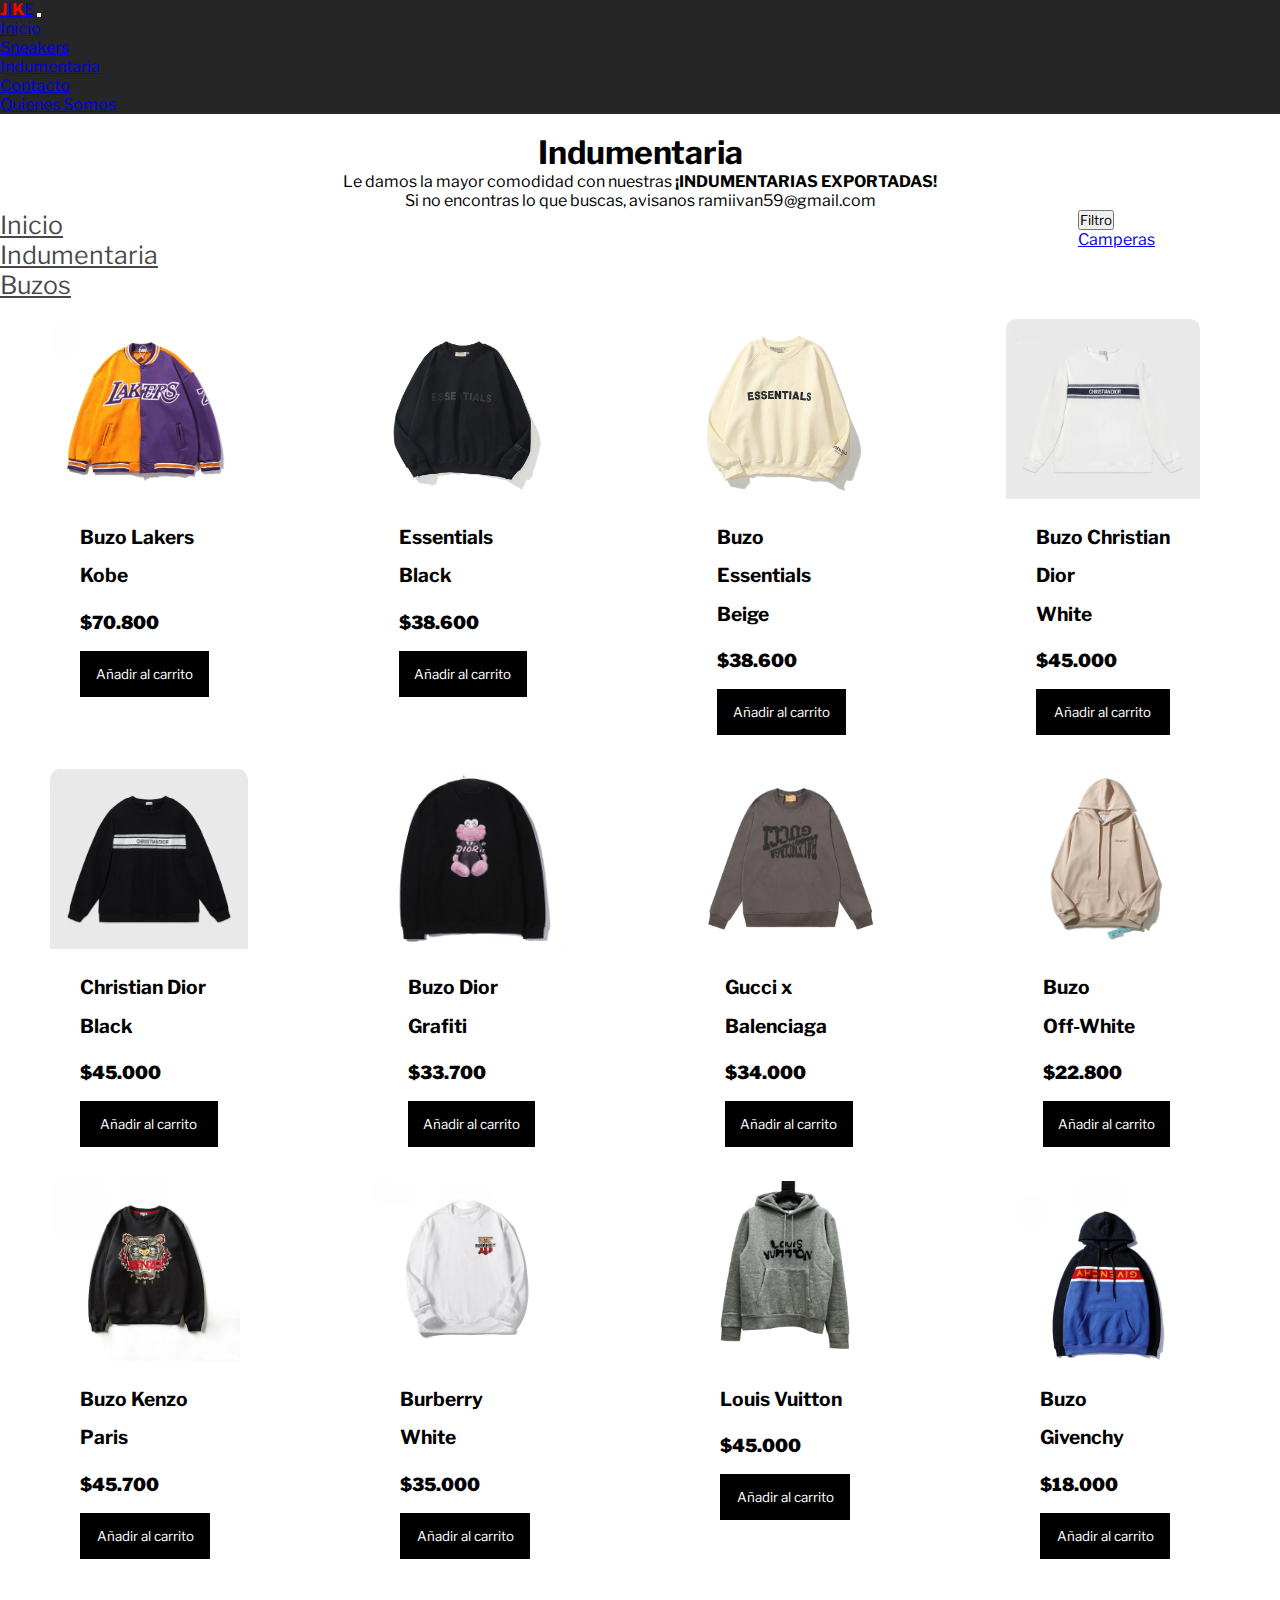
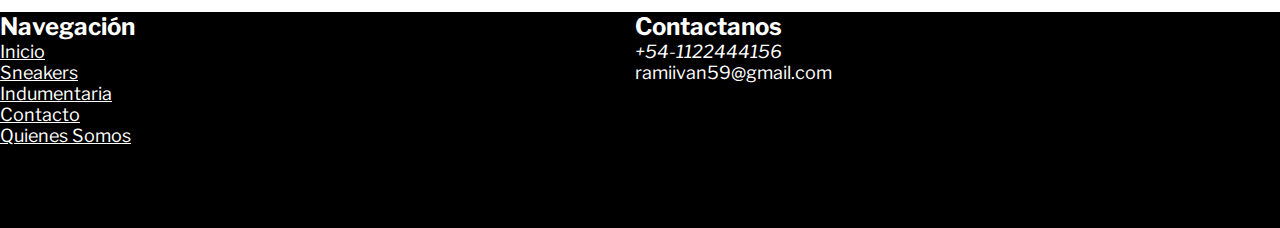
<file: pages/Buzos.html>
<!DOCTYPE html>
<html lang="es">
<head>
    <meta charset="UTF-8">
    <meta http-equiv="X-UA-Compatible" content="IE=edge">
    <meta name="viewport" content="width=device-width, initial-scale=1.0">
    <link rel="shortcut icon" href="../img/JIKE.png" type="image/x-icon">
    <link rel="stylesheet" href="https://cdnjs.cloudflare.com/ajax/libs/font-awesome/6.2.1/css/all.min.css" integrity="sha512-MV7K8+y+gLIBoVD59lQIYicR65iaqukzvf/nwasF0nqhPay5w/9lJmVM2hMDcnK1OnMGCdVK+iQrJ7lzPJQd1w==" crossorigin="anonymous" referrerpolicy="no-referrer" />
    <link rel="stylesheet" href="https://cdn.jsdelivr.net/npm/bootstrap@4.6.2/dist/css/bootstrap.min.css" integrity="sha384-xOolHFLEh07PJGoPkLv1IbcEPTNtaed2xpHsD9ESMhqIYd0nLMwNLD69Npy4HI+N" crossorigin="anonymous">
    <title>JIKE - Indumentaria</title>
    <meta name="description" content="Encontra prendas de las mejores marcas.">
    <meta name="keywords" content="Jordan, Gucci, Louis Vuiton, Off-White">
    <link rel="stylesheet" href="../sass/estilos.css">
</head>
<body>





<!-- EMPIEZA EL HEADER -->
    <header>
        

        <nav class="navbar navbar-expand-md bg-dark navbar-dark">
            <!-- Brand -->
            <a class="navbar-brand" href="./index.html"><strong class="j">J</strong>I<strong class="k">K</strong>E</a>
          
            <!-- Toggler/collapsibe Button -->
            <button class="navbar-toggler" type="button" data-toggle="collapse" data-target="#collapsibleNavbar">
              <span class="navbar-toggler-icon"></span>
            </button>
          
            <!-- Navbar links -->
            <div class="collapse navbar-collapse" id="collapsibleNavbar">
              <ul class="navbar-nav">
                <li class="nav-item">
                  <a class="nav-link" href="../index.html">Inicio</a>
                </li>
                <li class="nav-item">
                  <a class="nav-link" href="Sneakers.html">Sneakers</a>
                </li>
                <li class="nav-item">
                  <a class="nav-link" href="Indumentaria.html">Indumentaria</a>
                </li>
                <li class="nav-item">
                  <a class="nav-link" href="contacto.html">Contacto</a>
                </li>
                <li class="nav-item">
                  <a class="nav-link" href="quienessomos.html">Quienes Somos</a>
                </li>
              </ul>
            </div>
          </nav>





    </header> 
<br>
<!-- TERMINA EL HEADER -->




<!-- TITULO Y PARRAFO DE INDUMETARIAS -->

<main>
<h1 class="titulo">Indumentaria</h1>
<p class="mensaje">Le damos la mayor comodidad con nuestras <strong> ¡INDUMENTARIAS EXPORTADAS!</strong><br>
Si no encontras lo que buscas, avisanos ramiivan59@gmail.com</p>




<div class="filtro">
<nav aria-label="breadcrumb">
    <ol class="breadcrumb bg-white">
      <li class="breadcrumb-item"><a href="../index.html">Inicio</a></li>
      <li class="breadcrumb-item"><a href="./Indumentaria.html">Indumentaria</a></li>
      <li class="breadcrumb-item"><a href="./Indumentaria.html">Buzos</a></li>
    </ol>
  </nav>


  <div class="dropdown">
    <button class="btn btn-secondary dropdown-toggle" type="button" data-toggle="dropdown" aria-expanded="false">
      Filtro
    </button>
    <div class="dropdown-menu">
      <a class="dropdown-item" href="../pages/Camperas.htm">Camperas</a>
    </div>
  </div>



</div>

<br>
<!-- TERMINA -->




<!-- EMPIEZA PRIMERA FILA INDUMENTARIA -->
<div class="indumentaria-items">
    <div class="induitems">
        <img class="indu" src="../img/remeras/campera lakers kobe.jpg" alt="producto">
        <div class="info-product">
            <h4>Buzo Lakers <br> Kobe</h4>
            <p class="price">$70.800</p>
            <button>Añadir al carrito</button>
        </div>
    </div>





    <div class="induitems">
        <img class="indu" src="../img/remeras/buzo essentials4.webp">
        <div class="info-product">
            <h4>Essentials Black</h4>
            <p class="price">$38.600</p>
            <button>Añadir al carrito</button>
        </div>
    </div>




    <div class="induitems">
        <img class="indu" src="../img/remeras/buzo essentials.webp" alt="producto">
        <div class="info-product">
            <h4>Buzo Essentials <br> Beige</h4>
            <p class="price">$38.600</p>
            <button>Añadir al carrito</button>
        </div>
    </div>





    <div class="induitems">
        <img class="indu" src="../img/remeras/buzo christian dior blanco.jpg" alt="producto">
        <div class="info-product">
            <h4>Buzo Christian Dior <br> White</h4>
            <p class="price">$45.000</p>
            <button>Añadir al carrito</button>
        </div>
    </div>
    </div>
<br>
<!-- TERMINA PRIMERA FILA INDUMENTARIA -->





<!-- EMPIEZA SEGUNDA FILA  -->
    <div class="indumentaria-items">

        <div class="induitems">
            <img class="indu" src="../img/remeras/buzo christian dior negro.jpg" alt="producto">
            <div class="info-product">
                <h4>Christian Dior Black</h4>
                <p class="price">$45.000</p>
                <button>Añadir al carrito</button>
            </div>
        </div>


        

            <div class="induitems">
                <img class="indu" src="../img/remeras/buzo dior grafiti.jpg" alt="producto">
                <div class="info-product">
                    <h4>Buzo Dior <br> Grafiti</h4>
                    <p class="price">$33.700</p>
                    <button>Añadir al carrito</button>
                </div>
            </div>




            <div class="induitems">
                <img class="indu" src="../img/remeras/Guccixbalenciaga.webp" alt="producto">
                <div class="info-product">
                    <h4>Gucci x <br>Balenciaga</h4>
                    <p class="price">$34.000</p>
                    <button>Añadir al carrito</button>
                </div>
            </div>




            <div class="induitems">
                <img class="indu" src="../img/remeras/buzo off-white.webp" alt="producto">
                <div class="info-product">
                    <h4>Buzo <br> Off-White</h4>
                    <p class="price">$22.800</p>
                    <button>Añadir al carrito</button>
                </div>
            </div>
    </div>

<!-- TERMINA SEGUNDA FILA INDUMENTARIA -->

<br>

<!-- EMPIEZA TERCERA FILA INDUMENTARIA -->


<div class="indumentaria-items">
    <div class="induitems">
        <img class="indu" src="../img/remeras/buzo kenzo paris.jpg" alt="producto">
        <div class="info-product">
            <h4>Buzo Kenzo  Paris</h4>
            <p class="price">$45.700</p>
            <button>Añadir al carrito</button>
        </div>
    </div>




    <div class="induitems">
        <img class="indu" src="../img/remeras/buzo burberry blanco.jpg" alt="producto">
        <div class="info-product">
            <h4>Burberry White</h4>
            <p class="price">$35.000</p>
            <button>Añadir al carrito</button>
        </div>
    </div>




    <div class="induitems">
        <img class="indu" src="../img/remeras/Buzo louis vuitton.webp" alt="producto">
        <div class="info-product">
            <h4>Louis Vuitton</h4>
            <p class="price">$45.000</p>
            <button>Añadir al carrito</button>
        </div>
    </div>



    <div class="induitems">
        <img class="indu" src="../img/remeras/buzo givenchy.jpg" alt="producto">
        <div class="info-product">
            <h4>Buzo <br> Givenchy</h4>
            <p class="price">$18.000</p>
            <button>Añadir al carrito</button>
        </div>
    </div>
</div>
</main>


<!-- TERMINA TERCERA FILA INDUMENTARIA -->





<br>
<br>






<!-- EMPIEZA EL FOOTER -->
   <footer class="footer">

<div class="div__navegacion">
    <h5 class="titulo__footer">Navegación</h5>
    <ul class="navegacion">
                <li><a href="../index.html">Inicio</a></li>
                <li><a href="../pages/Sneakers.html">Sneakers</a></li>
                <li><a href="../pages/Indumentaria.html">Indumentaria</a></li>
                <li><a href="../pages/contacto.html">Contacto</a></li>
                <li><a href="../pages/quienessomos.html">Quienes Somos</a></li>
    </ul>
</div>




<div>
    <h5 class="titulo__footer">Contactanos</h5>
 <ul class="navegacion">
    <li><i class="bi bi-telephone">+54-1122444156</i></li>
    <li>ramiivan59@gmail.com</li>
 </ul>
</div>



<ul class="navegacion">
    <h5 class="titulo__footer">Redes sociales</h5>
    <li><a href="https://www.instagram.com/rramiropedemonte/" target="_blank" class="footer__ig"><i class="fa-brands fa-instagram"></i></a></li>


    

    <li><a href="https://twitter.com/rramiropedemont" target="_blank" class="footer__twitter"><i class="fa-brands fa-twitter"></i></a></li>


    <li><a href="https://github.com/rramiropedemonte1" target="_blank" class="footer__git"><i class="fa-brands fa-github"></i></a></li>
</ul>
   </footer>
<!-- TERMINA EL FOOTER -->




<script src="https://cdn.jsdelivr.net/npm/jquery@3.5.1/dist/jquery.slim.min.js" integrity="sha384-DfXdz2htPH0lsSSs5nCTpuj/zy4C+OGpamoFVy38MVBnE+IbbVYUew+OrCXaRkfj" crossorigin="anonymous"></script>
<script src="https://cdn.jsdelivr.net/npm/popper.js@1.16.1/dist/umd/popper.min.js" integrity="sha384-9/reFTGAW83EW2RDu2S0VKaIzap3H66lZH81PoYlFhbGU+6BZp6G7niu735Sk7lN" crossorigin="anonymous"></script>
<script src="https://cdn.jsdelivr.net/npm/bootstrap@4.6.2/dist/js/bootstrap.min.js" integrity="sha384-+sLIOodYLS7CIrQpBjl+C7nPvqq+FbNUBDunl/OZv93DB7Ln/533i8e/mZXLi/P+" crossorigin="anonymous"></script>




</body>
</html>
</file>
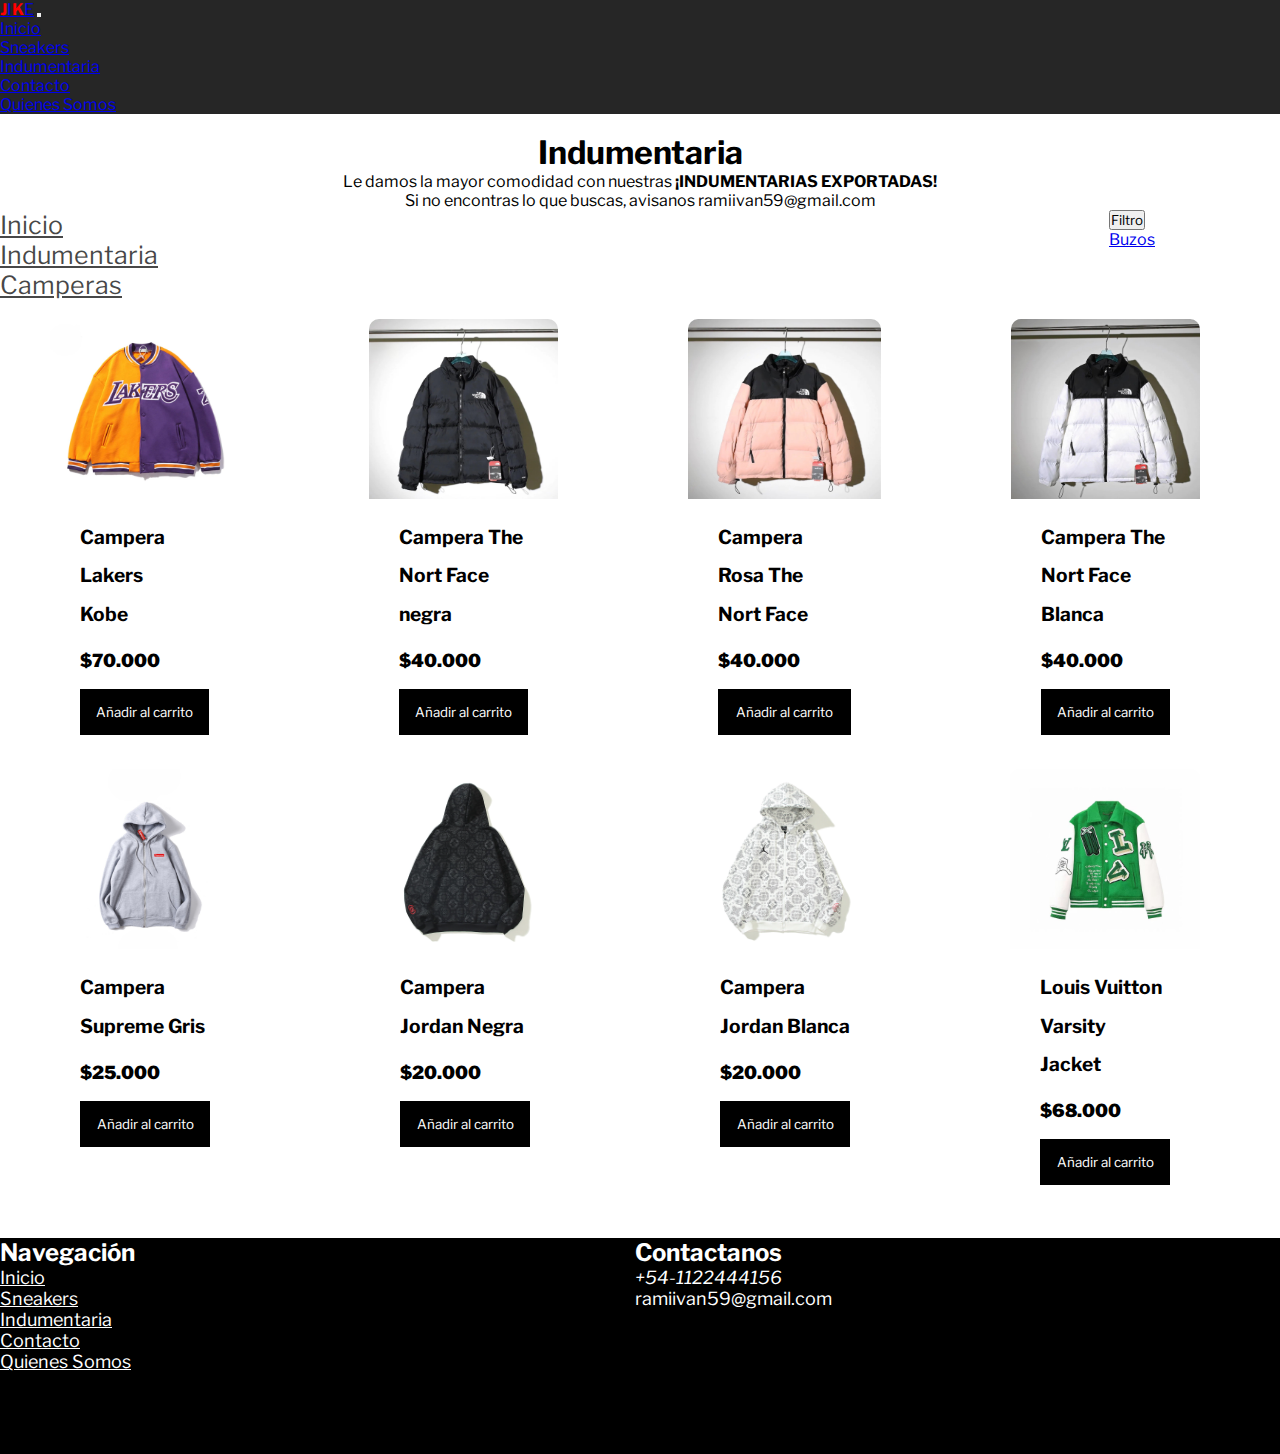
<file: pages/Camperas.htm>
<!DOCTYPE html>
<html lang="es">
<head>
    <meta charset="UTF-8">
    <meta http-equiv="X-UA-Compatible" content="IE=edge">
    <meta name="viewport" content="width=device-width, initial-scale=1.0">
    <link rel="shortcut icon" href="../img/JIKE.png" type="image/x-icon">
    <link rel="stylesheet" href="https://cdnjs.cloudflare.com/ajax/libs/font-awesome/6.2.1/css/all.min.css" integrity="sha512-MV7K8+y+gLIBoVD59lQIYicR65iaqukzvf/nwasF0nqhPay5w/9lJmVM2hMDcnK1OnMGCdVK+iQrJ7lzPJQd1w==" crossorigin="anonymous" referrerpolicy="no-referrer" />
    <link rel="stylesheet" href="https://cdn.jsdelivr.net/npm/bootstrap@4.6.2/dist/css/bootstrap.min.css" integrity="sha384-xOolHFLEh07PJGoPkLv1IbcEPTNtaed2xpHsD9ESMhqIYd0nLMwNLD69Npy4HI+N" crossorigin="anonymous">
    <title>JIKE - Indumentaria</title>
    <meta name="description" content="Encontra prendas de las mejores marcas.">
    <meta name="keywords" content="Jordan, Gucci, Louis Vuiton, Off-White">
    <link rel="stylesheet" href="../sass/estilos.css">
</head>
<body>





<!-- EMPIEZA EL HEADER -->
    <header>
        

        <nav class="navbar navbar-expand-md bg-dark navbar-dark">
            <!-- Brand -->
            <a class="navbar-brand" href="./index.html"><strong class="j">J</strong>I<strong class="k">K</strong>E</a>
          
            <!-- Toggler/collapsibe Button -->
            <button class="navbar-toggler" type="button" data-toggle="collapse" data-target="#collapsibleNavbar">
              <span class="navbar-toggler-icon"></span>
            </button>
          
            <!-- Navbar links -->
            <div class="collapse navbar-collapse" id="collapsibleNavbar">
              <ul class="navbar-nav">
                <li class="nav-item">
                  <a class="nav-link" href="../index.html">Inicio</a>
                </li>
                <li class="nav-item">
                  <a class="nav-link" href="Sneakers.html">Sneakers</a>
                </li>
                <li class="nav-item">
                  <a class="nav-link" href="Indumentaria.html">Indumentaria</a>
                </li>
                <li class="nav-item">
                  <a class="nav-link" href="contacto.html">Contacto</a>
                </li>
                <li class="nav-item">
                  <a class="nav-link" href="quienessomos.html">Quienes Somos</a>
                </li>
              </ul>
            </div>
          </nav>





    </header> 
<br>
<!-- TERMINA EL HEADER -->




<!-- TITULO Y PARRAFO DE INDUMETARIAS -->

<main>
<h1 class="titulo">Indumentaria</h1>
<p class="mensaje">Le damos la mayor comodidad con nuestras <strong> ¡INDUMENTARIAS EXPORTADAS!</strong><br>
Si no encontras lo que buscas, avisanos ramiivan59@gmail.com</p>




<div class="filtro">
<nav aria-label="breadcrumb">
    <ol class="breadcrumb bg-white">
      <li class="breadcrumb-item"><a href="../index.html">Inicio</a></li>
      <li class="breadcrumb-item"><a href="./Indumentaria.html">Indumentaria</a></li>
      <li class="breadcrumb-item"><a href="./Camperas.htm">Camperas</a></li>
    </ol>
  </nav>


  <div class="dropdown">
    <button class="btn btn-secondary dropdown-toggle" type="button" data-toggle="dropdown" aria-expanded="false">
      Filtro
    </button>
    <div class="dropdown-menu">
      <a class="dropdown-item" href="../pages/Buzos.html">Buzos</a>
    </div>
  </div>



</div>

<br>
<!-- TERMINA -->




<!-- EMPIEZA PRIMERA FILA INDUMENTARIA -->
<div class="indumentaria-items">
    <div class="induitems">
        <img class="indu" src="../img/remeras/campera lakers kobe.jpg" alt="producto">
        <div class="info-product">
            <h4>Campera Lakers <br> Kobe</h4>
            <p class="price">$70.000</p>
            <button>Añadir al carrito</button>
        </div>
    </div>





    <div class="induitems">
        <img class="indu" src="../img/remeras/campera negra north.jpg">
        <div class="info-product">
            <h4>Campera The <br> Nort Face negra</h4>
            <p class="price">$40.000</p>
            <button>Añadir al carrito</button>
        </div>
    </div>




    <div class="induitems">
        <img class="indu" src="../img/remeras/campera north rosa.jpg" alt="producto">
        <div class="info-product">
            <h4>Campera Rosa The <br> Nort Face</h4>
            <p class="price">$40.000</p>
            <button>Añadir al carrito</button>
        </div>
    </div>





    <div class="induitems">
        <img class="indu" src="../img/remeras/campera north blanca.jpg" alt="producto">
        <div class="info-product">
            <h4>Campera  The <br> Nort Face Blanca</h4>
            <p class="price">$40.000</p>
            <button>Añadir al carrito</button>
        </div>
    </div>
    </div>
<br>
<!-- TERMINA PRIMERA FILA INDUMENTARIA -->





<!-- EMPIEZA SEGUNDA FILA  -->

<div class="indumentaria-items">


<div class="induitems">
    <img class="indu" src="../img/remeras/campera supreme gris.jpg" alt="producto">
    <div class="info-product">
        <h4>Campera <br> Supreme Gris</h4>
        <p class="price">$25.000</p>
        <button>Añadir al carrito</button>
    </div>
</div>


<div class="induitems">
    <img class="indu" src="../img/remeras/Camperas JORDAN black white.webp" alt="producto">
    <div class="info-product">
        <h4>Campera <br> Jordan Negra </h4>
        <p class="price">$20.000</p>
        <button>Añadir al carrito</button>
    </div>
</div>


<div class="induitems">
    <img class="indu" src="../img/remeras/Camperas JORDAN white.webp" alt="producto">
    <div class="info-product">
        <h4>Campera <br> Jordan Blanca</h4>
        <p class="price">$20.000</p>
        <button>Añadir al carrito</button>
    </div>
</div>


<div class="induitems">
    <img class="indu" src="../img/remeras/Louis Vuitton Varsity Jacket 'green'.jpeg" alt="producto">
    <div class="info-product">
        <h4>Louis Vuitton <br> Varsity Jacket </h4>
        <p class="price">$68.000</p>
        <button>Añadir al carrito</button>
    </div>
</div>
</div>


<!-- TERMINA SEGUNDA FILA INDUMENTARIA -->



<!-- EMPIEZA TERCERA FILA INDUMENTARIA -->



</main>


<!-- TERMINA TERCERA FILA INDUMENTARIA -->





<br>
<br>






<!-- EMPIEZA EL FOOTER -->
   <footer class="footer">

<div class="div__navegacion">
    <h5 class="titulo__footer">Navegación</h5>
    <ul class="navegacion">
                <li><a href="../index.html">Inicio</a></li>
                <li><a href="../pages/Sneakers.html">Sneakers</a></li>
                <li><a href="../pages/Indumentaria.html">Indumentaria</a></li>
                <li><a href="../pages/contacto.html">Contacto</a></li>
                <li><a href="../pages/quienessomos.html">Quienes Somos</a></li>
    </ul>
</div>




<div>
    <h5 class="titulo__footer">Contactanos</h5>
 <ul class="navegacion">
    <li><i class="bi bi-telephone">+54-1122444156</i></li>
    <li>ramiivan59@gmail.com</li>
 </ul>
</div>



<ul class="navegacion">
    <h5 class="titulo__footer">Redes sociales</h5>
    <li><a href="https://www.instagram.com/rramiropedemonte/" target="_blank" class="footer__ig"><i class="fa-brands fa-instagram"></i></a></li>


    

    <li><a href="https://twitter.com/rramiropedemont" target="_blank" class="footer__twitter"><i class="fa-brands fa-twitter"></i></a></li>


    <li><a href="https://github.com/rramiropedemonte1" target="_blank" class="footer__git"><i class="fa-brands fa-github"></i></a></li>
</ul>
   </footer>
<!-- TERMINA EL FOOTER -->




<script src="https://cdn.jsdelivr.net/npm/jquery@3.5.1/dist/jquery.slim.min.js" integrity="sha384-DfXdz2htPH0lsSSs5nCTpuj/zy4C+OGpamoFVy38MVBnE+IbbVYUew+OrCXaRkfj" crossorigin="anonymous"></script>
<script src="https://cdn.jsdelivr.net/npm/popper.js@1.16.1/dist/umd/popper.min.js" integrity="sha384-9/reFTGAW83EW2RDu2S0VKaIzap3H66lZH81PoYlFhbGU+6BZp6G7niu735Sk7lN" crossorigin="anonymous"></script>
<script src="https://cdn.jsdelivr.net/npm/bootstrap@4.6.2/dist/js/bootstrap.min.js" integrity="sha384-+sLIOodYLS7CIrQpBjl+C7nPvqq+FbNUBDunl/OZv93DB7Ln/533i8e/mZXLi/P+" crossorigin="anonymous"></script>




</body>
</html>
</file>
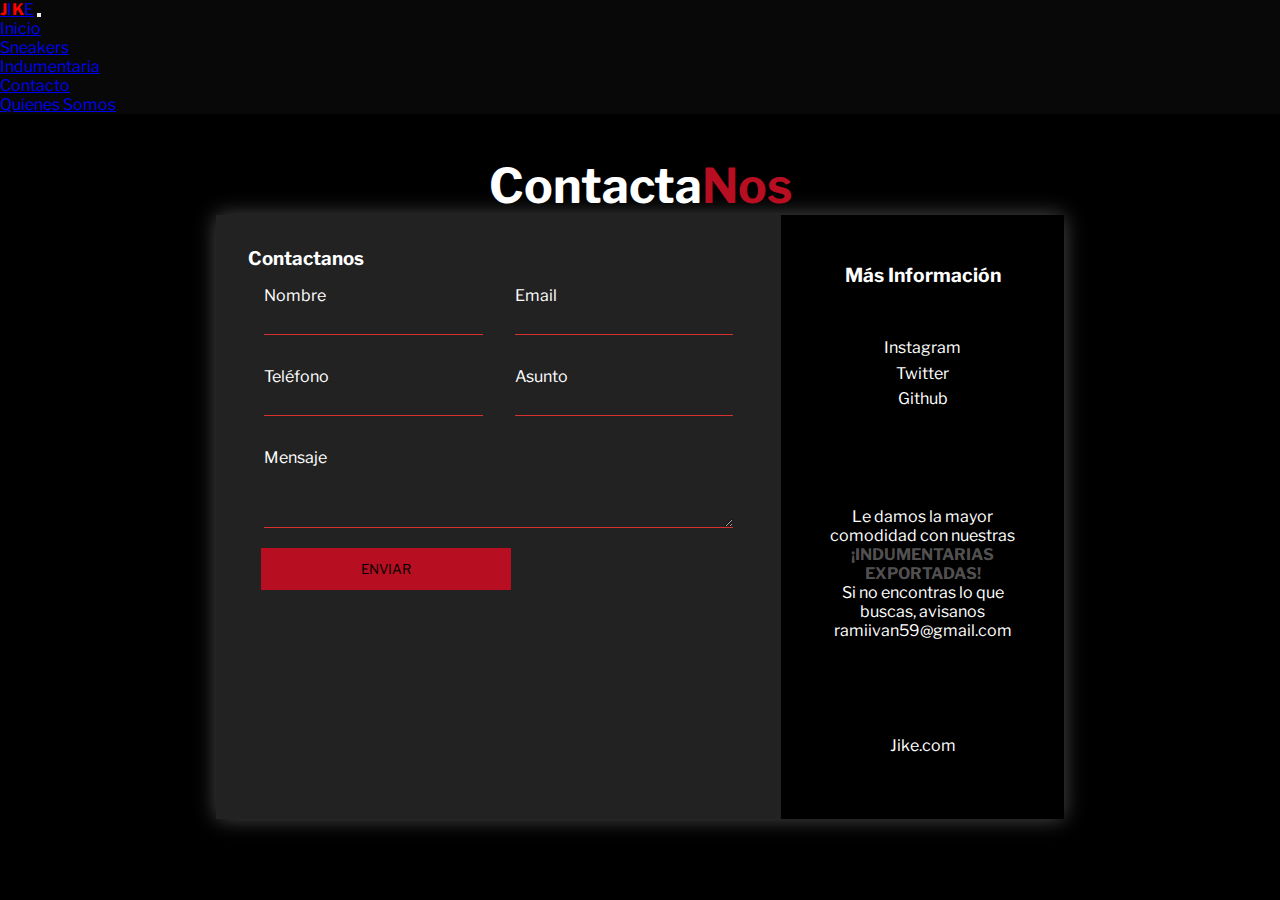
<file: pages/contacto.html>
<!DOCTYPE html>
<html lang="es">
<head>
    <meta charset="UTF-8">
    <meta http-equiv="X-UA-Compatible" content="IE=edge">
    <meta name="viewport" content="width=device-width, initial-scale=1.0">
    <link rel="shortcut icon" href="../img/JIKE.png" type="image/x-icon">
    <link rel="stylesheet" href="https://cdnjs.cloudflare.com/ajax/libs/font-awesome/6.2.1/css/all.min.css" integrity="sha512-MV7K8+y+gLIBoVD59lQIYicR65iaqukzvf/nwasF0nqhPay5w/9lJmVM2hMDcnK1OnMGCdVK+iQrJ7lzPJQd1w==" crossorigin="anonymous" referrerpolicy="no-referrer" />
    <link rel="stylesheet" href="https://cdn.jsdelivr.net/npm/bootstrap@4.6.2/dist/css/bootstrap.min.css" integrity="sha384-xOolHFLEh07PJGoPkLv1IbcEPTNtaed2xpHsD9ESMhqIYd0nLMwNLD69Npy4HI+N" crossorigin="anonymous">
    <title>JIKE - Contacto</title>
    <meta name="description" content="Asegurate de contactarnos para recibir las novedades">
    <meta name="keywords" content="Jordan, Air Force, Off-White">
    <link rel="stylesheet" href="../css/style.css">
</head>
<body class="bodi">




    <!-- EMPIEZA EL HEADER -->
    <header>


      <nav class="navbar navbar-expand-md bg-dark navbar-dark">
        <!-- Brand -->
        <a class="navbar-brand" href="./index.html"> <strong class="j">J</strong>I<strong class="k">K</strong>E</a>
      
        <!-- Toggler/collapsibe Button -->
        <button class="navbar-toggler" type="button" data-toggle="collapse" data-target="#collapsibleNavbar">
          <span class="navbar-toggler-icon"></span>
        </button>
      
        <!-- Navbar links -->
        <div class="collapse navbar-collapse" id="collapsibleNavbar">
          <ul class="navbar-nav">
            <li class="nav-item">
              <a class="nav-link" href="../index.html">Inicio</a>
            </li>
            <li class="nav-item">
              <a class="nav-link" href="Sneakers.html">Sneakers</a>
            </li>
            <li class="nav-item">
              <a class="nav-link" href="Indumentaria.html">Indumentaria</a>
            </li>
            <li class="nav-item">
              <a class="nav-link" href="contacto.html">Contacto</a>
            </li>
            <li class="nav-item">
              <a class="nav-link" href="quienessomos.html">Quienes Somos</a>
            </li>
          </ul>
        </div>
      </nav>

      
    </header> 
<br>
<!-- TERMINA EL HEADER -->






<main>




  <div class="content">


    <h1 class="logo">Contacta<span>Nos</span></h1>

    <div class="contact-wrapper">
        <div class="contact-form">
            <h3>Contactanos</h3>
            <form action="">
                <p>
                    <label>Nombre</label>
                    <input type="text" name="Nombre">
                </p>

                <p>
                    <label for="">Email</label>
                    <input type="email" name="email">
                </p>

                <p>
                    <label>Teléfono</label>
                    <input type="tel" name="teléfono">
                </p>

                <p>
                    <label>Asunto</label>
                    <input type="text" name="asunto">
                </p>

                <p class="block">
                    <label>Mensaje</label>
                    <textarea name="mensaje" id="" cols="30" rows="3"></textarea>
                </p class="block">
                <button type="submit">
                    Enviar
                </button>
            </form>
        </div>
        <div class="contact-info">
            <h4>Más Información</h4>
            <ul>
                <a href="https://www.instagram.com/rramiropedemonte/" target="_blank"><li><i class="fa-brands fa-instagram"></i>Instagram</li></a>
                <a href="https://twitter.com/rramiropedemont" target="_blank"><li><i class="fa-brands fa-twitter"></i>Twitter</li></a>
                <a href="https://github.com/rramiropedemonte1" target="_blank"><li><i class="fa-brands fa-github"></i>Github</li></a>
            </ul>
            <p><p class="mensaje2">Le damos la mayor comodidad con nuestras <strong class="exportadas"> ¡INDUMENTARIAS EXPORTADAS!</strong><br>
                Si no encontras lo que buscas, avisanos ramiivan59@gmail.com</p></p>
            <p>
                Jike.com
            </p>
        </div>
    </div>

</div>







</main>



<script src="https://cdn.jsdelivr.net/npm/jquery@3.5.1/dist/jquery.slim.min.js" integrity="sha384-DfXdz2htPH0lsSSs5nCTpuj/zy4C+OGpamoFVy38MVBnE+IbbVYUew+OrCXaRkfj" crossorigin="anonymous"></script>
<script src="https://cdn.jsdelivr.net/npm/popper.js@1.16.1/dist/umd/popper.min.js" integrity="sha384-9/reFTGAW83EW2RDu2S0VKaIzap3H66lZH81PoYlFhbGU+6BZp6G7niu735Sk7lN" crossorigin="anonymous"></script>
<script src="https://cdn.jsdelivr.net/npm/bootstrap@4.6.2/dist/js/bootstrap.min.js" integrity="sha384-+sLIOodYLS7CIrQpBjl+C7nPvqq+FbNUBDunl/OZv93DB7Ln/533i8e/mZXLi/P+" crossorigin="anonymous"></script>



</body>
</html>
</file>
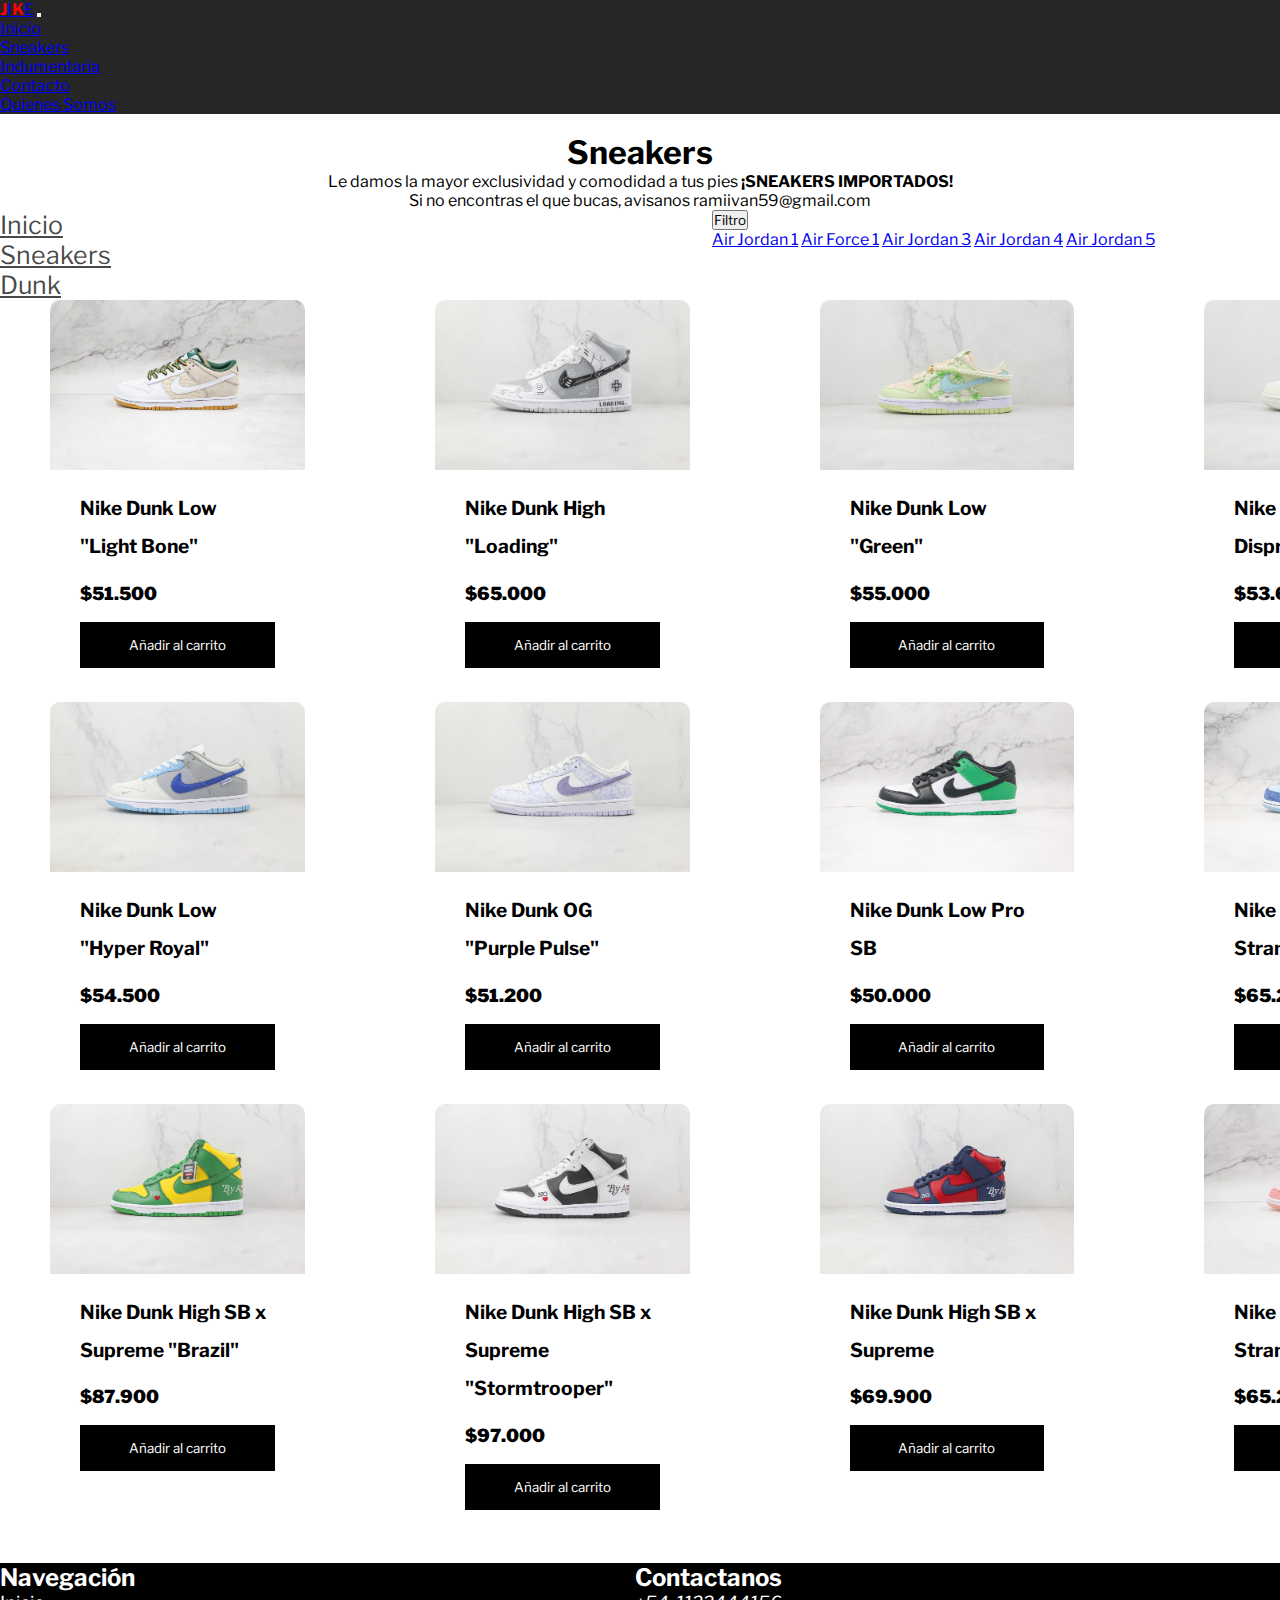
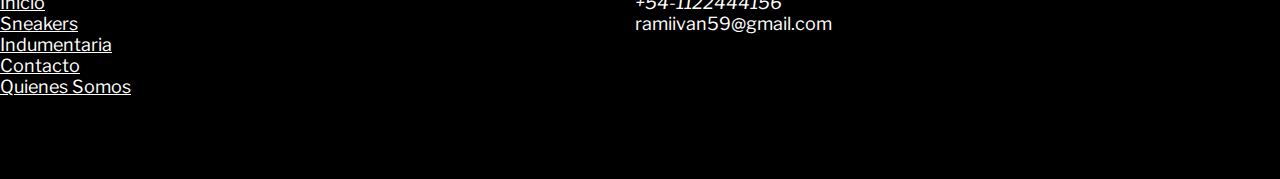
<file: pages/dunk.html>
<!DOCTYPE html>
<html lang="en">
<head>
    <meta charset="UTF-8">
    <meta http-equiv="X-UA-Compatible" content="IE=edge">
    <meta name="viewport" content="width=device-width, initial-scale=1.0">
    <link rel="shortcut icon" href="../img/JIKE.png" type="image/x-icon">
    <link rel="stylesheet" href="https://cdnjs.cloudflare.com/ajax/libs/font-awesome/6.2.1/css/all.min.css" integrity="sha512-MV7K8+y+gLIBoVD59lQIYicR65iaqukzvf/nwasF0nqhPay5w/9lJmVM2hMDcnK1OnMGCdVK+iQrJ7lzPJQd1w==" crossorigin="anonymous" referrerpolicy="no-referrer" />
    <link rel="stylesheet" href="https://cdn.jsdelivr.net/npm/bootstrap@4.6.2/dist/css/bootstrap.min.css" integrity="sha384-xOolHFLEh07PJGoPkLv1IbcEPTNtaed2xpHsD9ESMhqIYd0nLMwNLD69Npy4HI+N" crossorigin="anonymous">
    <title>Jike - Nike Dunk</title>
    <meta name="description" content="Compra tu sneaker favorito aquí.">
    <meta name="keywords" content="Jordan, Air Force, Off-White">
    <link rel="stylesheet" href="../sass/estilos.css">
</head>
<body>
     <!-- EMPIEZA EL HEADER -->
     <header>

      
        <nav class="navbar navbar-expand-md bg-dark navbar-dark">
            <!-- Brand -->
            <a class="navbar-brand" href="../index.html"><strong class="j">J</strong>I<strong class="k">K</strong>E</a>
          
            <!-- Toggler/collapsibe Button -->
            <button class="navbar-toggler" type="button" data-toggle="collapse" data-target="#collapsibleNavbar">
              <span class="navbar-toggler-icon"></span>
            </button>
          
            <!-- Navbar links -->
            <div class="collapse navbar-collapse" id="collapsibleNavbar">
              <ul class="navbar-nav">
                <li class="nav-item">
                  <a class="nav-link" href="../index.html">Inicio</a>
                </li>
                <li class="nav-item">
                  <a class="nav-link" href="Sneakers.html">Sneakers</a>
                </li>
                <li class="nav-item">
                  <a class="nav-link" href="Indumentaria.html">Indumentaria</a>
                </li>
                <li class="nav-item">
                  <a class="nav-link" href="contacto.html">Contacto</a>
                </li>
                <li class="nav-item">
                  <a class="nav-link" href="quienessomos.html">Quienes Somos</a>
                </li>
              </ul>
            </div>
          </nav>
    </header>

<br>

<h1 class="titulo">Sneakers</h1>
<p class="mensaje">Le damos la mayor exclusividad y comodidad a tus pies <strong>¡SNEAKERS IMPORTADOS!</strong> <br> Si no encontras el que bucas, avisanos ramiivan59@gmail.com</p>





<div class="filtro">


  <nav aria-label="breadcrumb">
    <ol class="breadcrumb bg-white">
      <li class="breadcrumb-item"><a href="../index.html">Inicio</a></li>
      <li class="breadcrumb-item"><a href="../pages/Sneakers.html">Sneakers</a></li>
      <li class="breadcrumb-item"><a href="../pages/dunk.html">Dunk</a></li>
    </ol>
  </nav>



  <div class="dropdown">
    <button class="btn btn-secondary dropdown-toggle" type="button" data-toggle="dropdown" aria-expanded="false">
      Filtro
    </button>
    <div class="dropdown-menu">
      <a class="dropdown-item" href="../pages/AirJordan1.html">Air Jordan 1</a>
      <a class="dropdown-item" href="../pages/AirForce.html">Air Force 1</a>
      <a class="dropdown-item" href="../pages/AirJordan3.html">Air Jordan 3</a>
      <a class="dropdown-item" href="../pages/AirJordan4.html">Air Jordan 4</a>
      <a class="dropdown-item" href="../pages/AirJordan5.html">Air Jordan 5</a>
    </div>
  </div>

</div>




<div class="container-items">
    
   
  <div class="item">
      <img class="destacados" src="../img/nike dunk/dunk light bone.webp" alt="producto">
      <div class="info-product">
          <h4>Nike Dunk Low "Light Bone"</h4>
          <p class="price">$51.500</p>
          <button>Añadir al carrito</button>
      </div>
  </div>



  <div class="item">
    <img class="destacados" src="../img/nike dunk/Dunk High 'Loading'.webp" alt="producto">
    <div class="info-product">
        <h4>Nike Dunk High "Loading"</h4>
        <p class="price">$65.000</p>
        <button>Añadir al carrito</button>
    </div>
</div>


<div class="item">
    <img class="destacados" src="../img/nike dunk/Dunk Low 'Green'.jpg" alt="producto">
    <div class="info-product">
        <h4>Nike Dunk Low "Green"</h4>
        <p class="price">$55.000</p>
        <button>Añadir al carrito</button>
    </div>
</div>



<div class="item">
    <img class="destacados" src="../img/nike dunk/Dunk Low Disrupt 2 'Pale Ivory'.jpg" alt="producto">
    <div class="info-product">
        <h4>Nike Dunk Low Disprut 2</h4>
        <p class="price">$53.600</p>
        <button>Añadir al carrito</button>
    </div>
</div>



    
   
    


  </div>


<br>


  <div class="container-items">


    <div class="item">
        <img class="destacados" src="../img/nike dunk/Dunk Low GS 'Just Stitch It - Hyper Royal'.webp" alt="producto">
        <div class="info-product">
            <h4>Nike Dunk Low "Hyper Royal"</h4>
            <p class="price">$54.500</p>
            <button>Añadir al carrito</button>
        </div>
    </div>



    <div class="item">
        <img class="destacados" src="../img/nike dunk/Dunk Low OG 'Purple Pulse'.jpg" alt="producto">
        <div class="info-product">
            <h4>Nike Dunk OG "Purple Pulse"</h4>
            <p class="price">$51.200</p>
            <button>Añadir al carrito</button>
        </div>
    </div>



    <div class="item">
        <img class="destacados" src="../img/nike dunk/Dunk Low Pro SB 'Classic Green'.webp" alt="producto">
        <div class="info-product">
            <h4>Nike Dunk Low Pro SB</h4>
            <p class="price">$50.000</p>
            <button>Añadir al carrito</button>
        </div>
    </div>



    <div class="item">
        <img class="destacados" src="../img/nike dunk/Nike StrangeLove x Dunk Low SB 'Valentine's Day'.jpeg" alt="producto">
        <div class="info-product">
            <h4>Nike Dunk Low x StrangeLove</h4>
            <p class="price">$65.200</p>
            <button>Añadir al carrito</button>
        </div>
    </div>


   
  </div>

          
    

<br>

<div class="container-items">





    <div class="item">
        <img class="destacados" src="../img/nike dunk/Supreme x Dunk High SB 'By Any Means - Brazil'.webp" alt="producto">
        <div class="info-product">
            <h4>Nike Dunk High SB x Supreme "Brazil"</h4>
            <p class="price">$87.900</p>
            <button>Añadir al carrito</button>
        </div>
    </div>



    <div class="item">
        <img class="destacados" src="../img/nike dunk/Supreme x Dunk High SB 'By Any Means - Stormtrooper'.webp" alt="producto">
        <div class="info-product">
            <h4>Nike Dunk High SB x Supreme "Stormtrooper"</h4>
            <p class="price">$97.000</p>
            <button>Añadir al carrito</button>
        </div>
    </div>



    <div class="item">
        <img class="destacados" src="../img/nike dunk/Supreme x Nike SB Dunk High.jpeg" alt="producto">
        <div class="info-product">
            <h4>Nike Dunk High SB x Supreme</h4>
            <p class="price">$69.900</p>
            <button>Añadir al carrito</button>
        </div>
    </div>


    <div class="item">
        <img class="destacados" src="../img/nike dunk/Nike StrangeLove x Dunk Low SB 'Valentine's Day rosa'.webp" alt="producto">
        <div class="info-product">
            <h4>Nike Dunk Low x StrangeLove</h4>
            <p class="price">$65.200</p>
            <button>Añadir al carrito</button>
        </div>
    </div>

  

</div>






<!-- TERMINA EL HEADER -->



<br>
    <br>



<!-- EMPIEZA FOOTER -->
<footer class="footer">
    
  <div class="div__navegacion">
      <h5 class="titulo__footer">Navegación</h5>
      <ul class="navegacion">
                  <li><a href="../index.html">Inicio</a></li>
                  <li><a href="../pages/Sneakers.html">Sneakers</a></li>
                  <li><a href="../pages/Indumentaria.html">Indumentaria</a></li>
                  <li><a href="../pages/contacto.html">Contacto</a></li>
                  <li><a href="../pages/quienessomos.html">Quienes Somos</a></li>
      </ul>
  </div>



  <div>
      <h5 class="titulo__footer">Contactanos</h5>
   <ul class="navegacion">
      <li><i class="bi bi-telephone">+54-1122444156</i></li>
      <li>ramiivan59@gmail.com</li>
   </ul>
  </div>



  <ul class="navegacion">
      <h5 class="titulo__footer">Redes sociales</h5>
      <li><a href="https://www.instagram.com/rramiropedemonte/" target="_blank" class="footer__ig"><i class="fa-brands fa-instagram"></i></a></li>


      
  
      <li><a href="https://twitter.com/rramiropedemont" target="_blank" class="footer__twitter"><i class="fa-brands fa-twitter"></i></a></li>



      <li><a href="https://github.com/rramiropedemonte1" target="_blank" class="footer__git"><i class="fa-brands fa-github"></i></a></li>

  </ul>
     </footer>
     <!-- TERMINA FOOTER -->




<script src="https://cdn.jsdelivr.net/npm/jquery@3.5.1/dist/jquery.slim.min.js" integrity="sha384-DfXdz2htPH0lsSSs5nCTpuj/zy4C+OGpamoFVy38MVBnE+IbbVYUew+OrCXaRkfj" crossorigin="anonymous"></script>
<script src="https://cdn.jsdelivr.net/npm/popper.js@1.16.1/dist/umd/popper.min.js" integrity="sha384-9/reFTGAW83EW2RDu2S0VKaIzap3H66lZH81PoYlFhbGU+6BZp6G7niu735Sk7lN" crossorigin="anonymous"></script>
<script src="https://cdn.jsdelivr.net/npm/bootstrap@4.6.2/dist/js/bootstrap.min.js" integrity="sha384-+sLIOodYLS7CIrQpBjl+C7nPvqq+FbNUBDunl/OZv93DB7Ln/533i8e/mZXLi/P+" crossorigin="anonymous"></script>
</body>
</html>
</file>
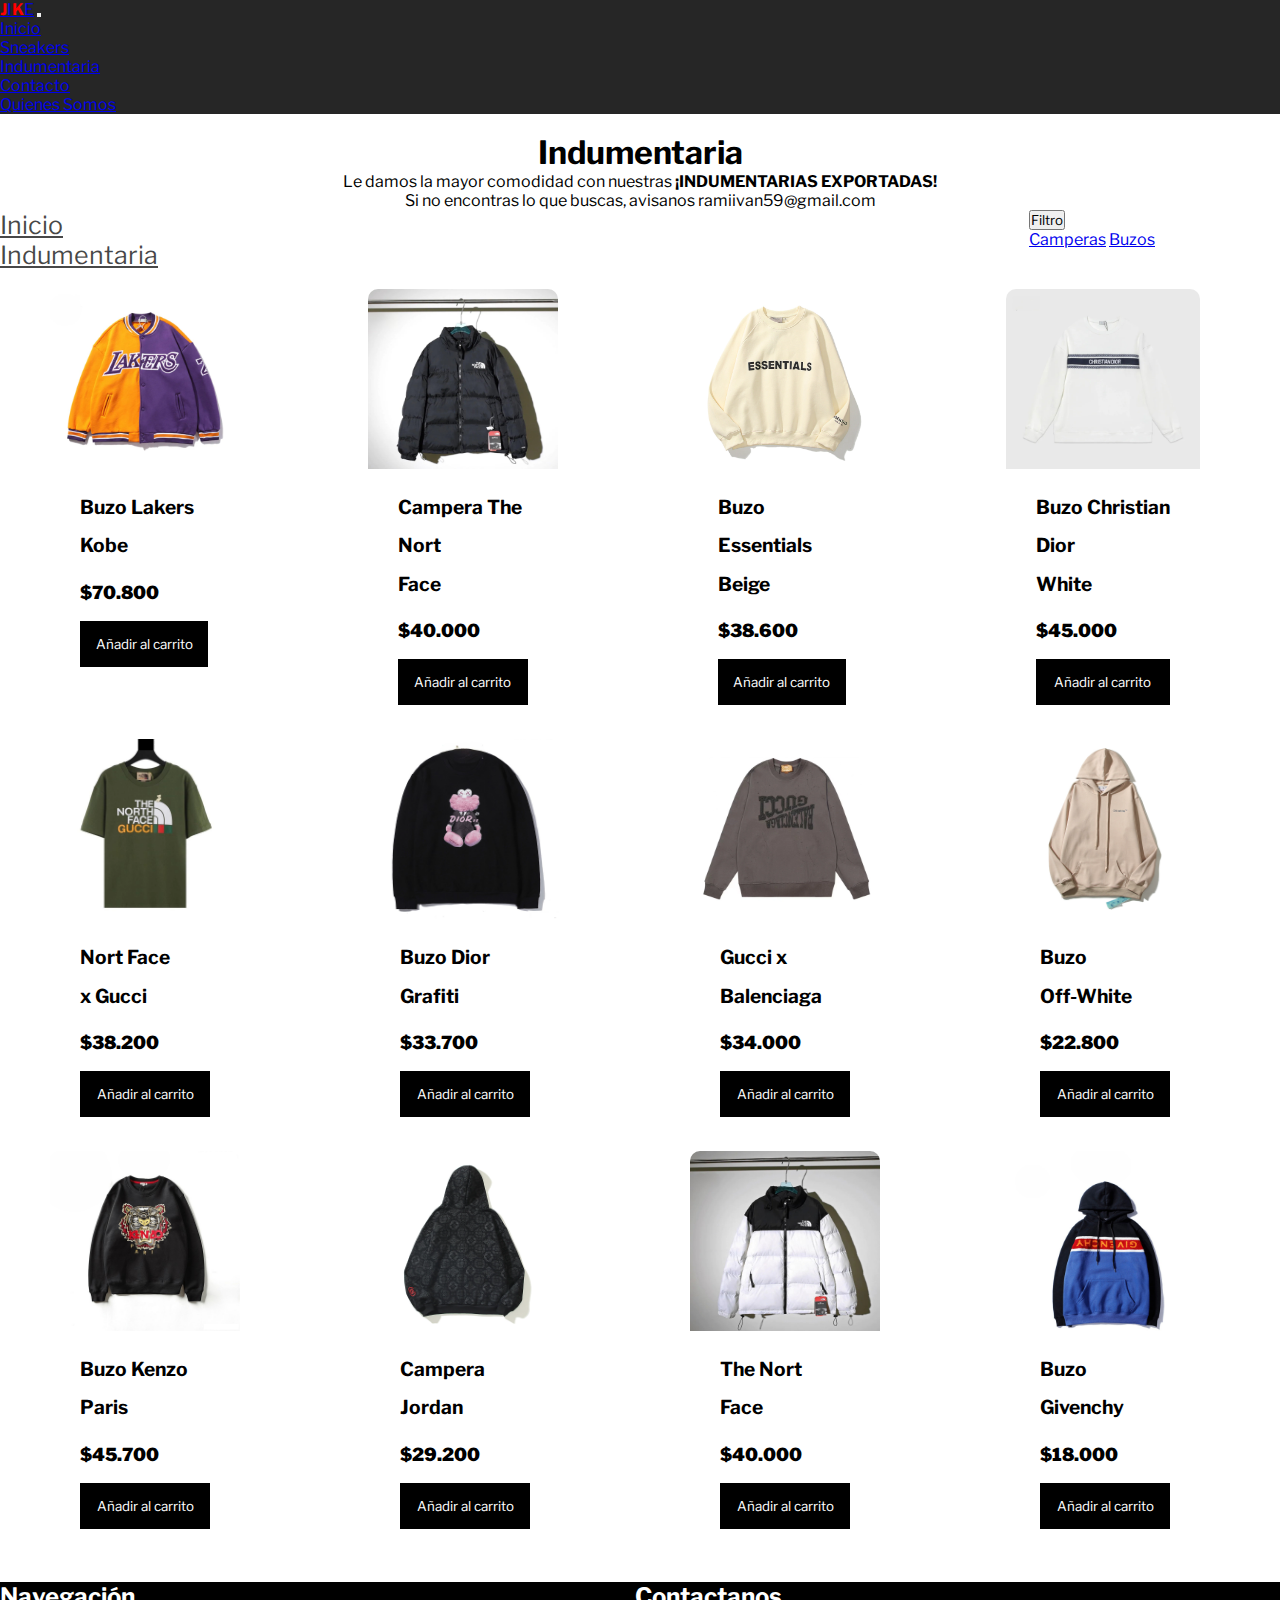
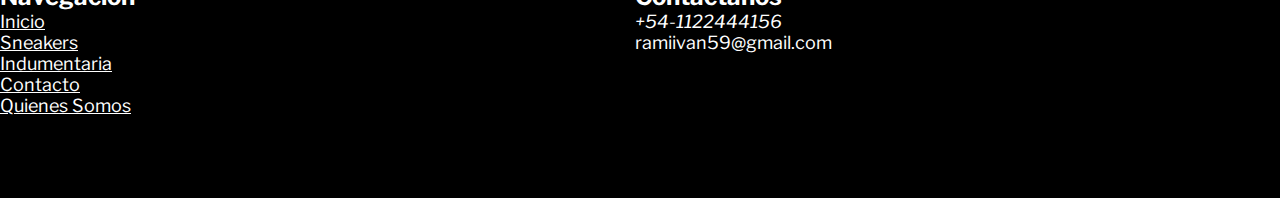
<file: pages/Indumentaria.html>
<!DOCTYPE html>
<html lang="es">
<head>
    <meta charset="UTF-8">
    <meta http-equiv="X-UA-Compatible" content="IE=edge">
    <meta name="viewport" content="width=device-width, initial-scale=1.0">
    <link rel="shortcut icon" href="../img/JIKE.png" type="image/x-icon">
    <link rel="stylesheet" href="https://cdnjs.cloudflare.com/ajax/libs/font-awesome/6.2.1/css/all.min.css" integrity="sha512-MV7K8+y+gLIBoVD59lQIYicR65iaqukzvf/nwasF0nqhPay5w/9lJmVM2hMDcnK1OnMGCdVK+iQrJ7lzPJQd1w==" crossorigin="anonymous" referrerpolicy="no-referrer" />
    <link rel="stylesheet" href="https://cdn.jsdelivr.net/npm/bootstrap@4.6.2/dist/css/bootstrap.min.css" integrity="sha384-xOolHFLEh07PJGoPkLv1IbcEPTNtaed2xpHsD9ESMhqIYd0nLMwNLD69Npy4HI+N" crossorigin="anonymous">
    <title>JIKE - Indumentaria</title>
    <meta name="description" content="Encontra prendas de las mejores marcas.">
    <meta name="keywords" content="Jordan, Gucci, Louis Vuiton, Off-White">
    <link rel="stylesheet" href="../sass/estilos.css">
</head>
<body>





<!-- EMPIEZA EL HEADER -->
    <header>
        

        <nav class="navbar navbar-expand-md bg-dark navbar-dark">
            <!-- Brand -->
            <a class="navbar-brand" href="./index.html"><strong class="j">J</strong>I<strong class="k">K</strong>E</a>
          
            <!-- Toggler/collapsibe Button -->
            <button class="navbar-toggler" type="button" data-toggle="collapse" data-target="#collapsibleNavbar">
              <span class="navbar-toggler-icon"></span>
            </button>
          
            <!-- Navbar links -->
            <div class="collapse navbar-collapse" id="collapsibleNavbar">
              <ul class="navbar-nav">
                <li class="nav-item">
                  <a class="nav-link" href="../index.html">Inicio</a>
                </li>
                <li class="nav-item">
                  <a class="nav-link" href="Sneakers.html">Sneakers</a>
                </li>
                <li class="nav-item">
                  <a class="nav-link" href="Indumentaria.html">Indumentaria</a>
                </li>
                <li class="nav-item">
                  <a class="nav-link" href="contacto.html">Contacto</a>
                </li>
                <li class="nav-item">
                  <a class="nav-link" href="quienessomos.html">Quienes Somos</a>
                </li>
              </ul>
            </div>
          </nav>





    </header> 
<br>
<!-- TERMINA EL HEADER -->




<!-- TITULO Y PARRAFO DE INDUMETARIAS -->

<main>
<h1 class="titulo">Indumentaria</h1>
<p class="mensaje">Le damos la mayor comodidad con nuestras <strong> ¡INDUMENTARIAS EXPORTADAS!</strong><br>
Si no encontras lo que buscas, avisanos ramiivan59@gmail.com</p>




<div class="filtro">
<nav aria-label="breadcrumb">
    <ol class="breadcrumb bg-white">
      <li class="breadcrumb-item"><a href="../index.html">Inicio</a></li>
      <li class="breadcrumb-item"><a href="./Indumentaria.html">Indumentaria</a></li>
    </ol>
  </nav>


  <div class="dropdown">
    <button class="btn btn-secondary dropdown-toggle" type="button" data-toggle="dropdown" aria-expanded="false">
      Filtro
    </button>
    <div class="dropdown-menu">
      <a class="dropdown-item" href="../pages/Camperas.htm">Camperas</a>
      <a class="dropdown-item" href="../pages/Buzos.html">Buzos</a>
    </div>
  </div>



</div>

<br>
<!-- TERMINA -->




<!-- EMPIEZA PRIMERA FILA INDUMENTARIA -->
<div class="indumentaria-items">
    <div class="induitems">
        <img class="indu" src="../img/remeras/campera lakers kobe.jpg" alt="producto">
        <div class="info-product">
            <h4>Buzo Lakers <br> Kobe</h4>
            <p class="price">$70.800</p>
            <button>Añadir al carrito</button>
        </div>
    </div>





    <div class="induitems">
        <img class="indu" src="../img/remeras/campera negra north.jpg">
        <div class="info-product">
            <h4>Campera The Nort <br> Face </h4>
            <p class="price">$40.000</p>
            <button>Añadir al carrito</button>
        </div>
    </div>




    <div class="induitems">
        <img class="indu" src="../img/remeras/buzo essentials.webp" alt="producto">
        <div class="info-product">
            <h4>Buzo Essentials <br> Beige</h4>
            <p class="price">$38.600</p>
            <button>Añadir al carrito</button>
        </div>
    </div>





    <div class="induitems">
        <img class="indu" src="../img/remeras/buzo christian dior blanco.jpg" alt="producto">
        <div class="info-product">
            <h4>Buzo Christian Dior <br> White</h4>
            <p class="price">$45.000</p>
            <button>Añadir al carrito</button>
        </div>
    </div>
    </div>
<br>
<!-- TERMINA PRIMERA FILA INDUMENTARIA -->





<!-- EMPIEZA SEGUNDA FILA  -->
    <div class="indumentaria-items">

        <div class="induitems">
            <img class="indu" src="../img/remeras/Remra north face x gucci.webp" alt="producto">
            <div class="info-product">
                <h4> Nort Face <br>x Gucci</h4>
                <p class="price">$38.200</p>
                <button>Añadir al carrito</button>
            </div>
        </div>


        

            <div class="induitems">
                <img class="indu" src="../img/remeras/buzo dior grafiti.jpg" alt="producto">
                <div class="info-product">
                    <h4>Buzo Dior <br> Grafiti</h4>
                    <p class="price">$33.700</p>
                    <button>Añadir al carrito</button>
                </div>
            </div>




            <div class="induitems">
                <img class="indu" src="../img/remeras/Guccixbalenciaga.webp" alt="producto">
                <div class="info-product">
                    <h4>Gucci x <br>Balenciaga</h4>
                    <p class="price">$34.000</p>
                    <button>Añadir al carrito</button>
                </div>
            </div>




            <div class="induitems">
                <img class="indu" src="../img/remeras/buzo off-white.webp" alt="producto">
                <div class="info-product">
                    <h4>Buzo <br> Off-White</h4>
                    <p class="price">$22.800</p>
                    <button>Añadir al carrito</button>
                </div>
            </div>
    </div>

<!-- TERMINA SEGUNDA FILA INDUMENTARIA -->

<br>

<!-- EMPIEZA TERCERA FILA INDUMENTARIA -->


<div class="indumentaria-items">
    <div class="induitems">
        <img class="indu" src="../img/remeras/buzo kenzo paris.jpg" alt="producto">
        <div class="info-product">
            <h4>Buzo Kenzo  Paris</h4>
            <p class="price">$45.700</p>
            <button>Añadir al carrito</button>
        </div>
    </div>




    <div class="induitems">
        <img class="indu" src="../img/remeras/Camperas JORDAN black white.webp" alt="producto">
        <div class="info-product">
            <h4>Campera Jordan </h4>
            <p class="price">$29.200</p>
            <button>Añadir al carrito</button>
        </div>
    </div>




    <div class="induitems">
        <img class="indu" src="../img/remeras/campera north blanca.jpg" alt="producto">
        <div class="info-product">
            <h4>The Nort <br> Face</h4>
            <p class="price">$40.000</p>
            <button>Añadir al carrito</button>
        </div>
    </div>



    <div class="induitems">
        <img class="indu" src="../img/remeras/buzo givenchy.jpg" alt="producto">
        <div class="info-product">
            <h4>Buzo <br> Givenchy</h4>
            <p class="price">$18.000</p>
            <button>Añadir al carrito</button>
        </div>
    </div>
</div>
</main>


<!-- TERMINA TERCERA FILA INDUMENTARIA -->





<br>
<br>






<!-- EMPIEZA EL FOOTER -->
   <footer class="footer">

<div class="div__navegacion">
    <h5 class="titulo__footer">Navegación</h5>
    <ul class="navegacion">
                <li><a href="../index.html">Inicio</a></li>
                <li><a href="../pages/Sneakers.html">Sneakers</a></li>
                <li><a href="../pages/Indumentaria.html">Indumentaria</a></li>
                <li><a href="../pages/contacto.html">Contacto</a></li>
                <li><a href="../pages/quienessomos.html">Quienes Somos</a></li>
    </ul>
</div>




<div>
    <h5 class="titulo__footer">Contactanos</h5>
 <ul class="navegacion">
    <li><i class="bi bi-telephone">+54-1122444156</i></li>
    <li>ramiivan59@gmail.com</li>
 </ul>
</div>



<ul class="navegacion">
    <h5 class="titulo__footer">Redes sociales</h5>
    <li><a href="https://www.instagram.com/rramiropedemonte/" target="_blank" class="footer__ig"><i class="fa-brands fa-instagram"></i></a></li>


    

    <li><a href="https://twitter.com/rramiropedemont" target="_blank" class="footer__twitter"><i class="fa-brands fa-twitter"></i></a></li>


    <li><a href="https://github.com/rramiropedemonte1" target="_blank" class="footer__git"><i class="fa-brands fa-github"></i></a></li>
</ul>
   </footer>
<!-- TERMINA EL FOOTER -->




<script src="https://cdn.jsdelivr.net/npm/jquery@3.5.1/dist/jquery.slim.min.js" integrity="sha384-DfXdz2htPH0lsSSs5nCTpuj/zy4C+OGpamoFVy38MVBnE+IbbVYUew+OrCXaRkfj" crossorigin="anonymous"></script>
<script src="https://cdn.jsdelivr.net/npm/popper.js@1.16.1/dist/umd/popper.min.js" integrity="sha384-9/reFTGAW83EW2RDu2S0VKaIzap3H66lZH81PoYlFhbGU+6BZp6G7niu735Sk7lN" crossorigin="anonymous"></script>
<script src="https://cdn.jsdelivr.net/npm/bootstrap@4.6.2/dist/js/bootstrap.min.js" integrity="sha384-+sLIOodYLS7CIrQpBjl+C7nPvqq+FbNUBDunl/OZv93DB7Ln/533i8e/mZXLi/P+" crossorigin="anonymous"></script>




</body>
</html>
</file>
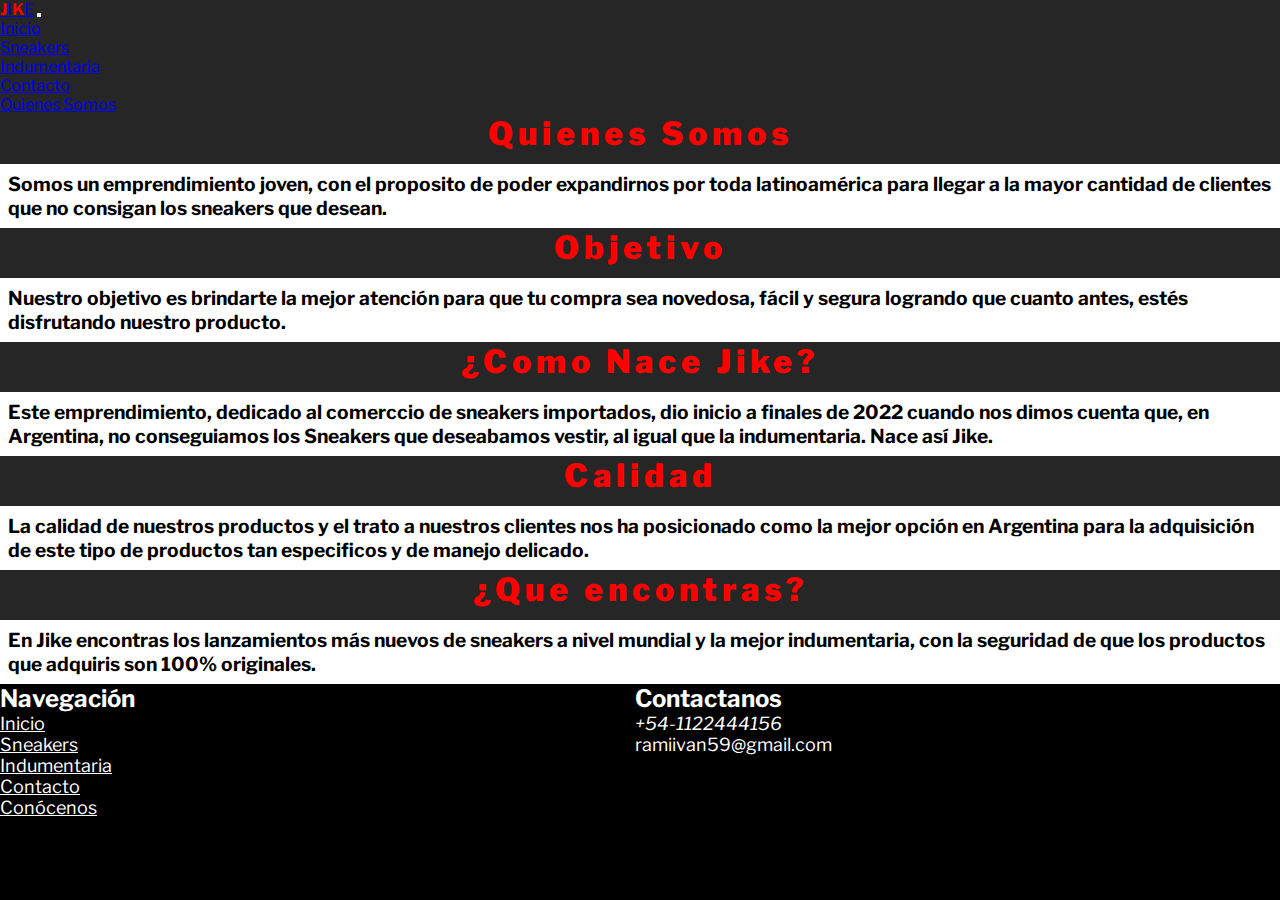
<file: pages/quienessomos.html>
<!DOCTYPE html>
<html lang="es">
<head>
    <meta charset="UTF-8">
    <meta http-equiv="X-UA-Compatible" content="IE=edge">
    <meta name="viewport" content="width=device-width, initial-scale=1.0">
    <link rel="shortcut icon" href="../img/JIKE.png" type="image/x-icon">
    <link rel="stylesheet" href="https://cdnjs.cloudflare.com/ajax/libs/font-awesome/6.2.1/css/all.min.css" integrity="sha512-MV7K8+y+gLIBoVD59lQIYicR65iaqukzvf/nwasF0nqhPay5w/9lJmVM2hMDcnK1OnMGCdVK+iQrJ7lzPJQd1w==" crossorigin="anonymous" referrerpolicy="no-referrer" />
    <link rel="stylesheet" href="https://cdn.jsdelivr.net/npm/bootstrap@4.6.2/dist/css/bootstrap.min.css" integrity="sha384-xOolHFLEh07PJGoPkLv1IbcEPTNtaed2xpHsD9ESMhqIYd0nLMwNLD69Npy4HI+N" crossorigin="anonymous">
    <title>JIKE - Quienes Somos</title>
    <meta name="description" content="Conoce nuestra empresa.">
    <meta name="keywords" content="Jordan, Air Force, Off-White">
    <link rel="stylesheet" href="../sass/estilos.css">
</head>
<body>




    <header>
       
        
      <nav class="navbar navbar-expand-md bg-dark navbar-dark">
        <!-- Brand -->
        <a class="navbar-brand" href="./index.html"><strong class="j">J</strong>I<strong class="k">K</strong>E</a>
      
        <!-- Toggler/collapsibe Button -->
        <button class="navbar-toggler" type="button" data-toggle="collapse" data-target="#collapsibleNavbar">
          <span class="navbar-toggler-icon"></span>
        </button>
      
        <!-- Navbar links -->
        <div class="collapse navbar-collapse" id="collapsibleNavbar">
          <ul class="navbar-nav">
            <li class="nav-item">
              <a class="nav-link" href="../index.html">Inicio</a>
            </li>
            <li class="nav-item">
              <a class="nav-link" href="Sneakers.html">Sneakers</a>
            </li>
            <li class="nav-item">
              <a class="nav-link" href="Indumentaria.html">Indumentaria</a>
            </li>
            <li class="nav-item">
              <a class="nav-link" href="contacto.html">Contacto</a>
            </li>
            <li class="nav-item">
              <a class="nav-link" href="quienessomos.html">Quienes Somos</a>
            </li>
          </ul>
        </div>
      </nav>


        
       
    </header> 





    <main>


        
      <div class="seccion">
      <h2 class="quienessomosh1"> <strong class="j"> Quienes Somos</strong></h2>
      <p class="quienessomos__p">Somos un emprendimiento joven, con el proposito  de poder expandirnos por toda latinoamérica para 
      llegar a la mayor cantidad de clientes que no consigan los sneakers que desean.</p>
  </div>


     <div class="tarjetas">
  
      <div class="seccion2">

    <h2 class="quienessomosh2"> <strong class="j"> Objetivo</strong></h2>

    <p class="quienessomos__p">Nuestro objetivo es brindarte la mejor atención para  que tu compra sea novedosa, fácil y segura logrando que cuanto antes, estés
    disfrutando nuestro producto.</p>


  </div>
  
  <div class="seccion2">

    <h2 class="quienessomosh2"> <strong class="j"> ¿Como Nace Jike?</strong></h2>

    <p class="quienessomos__p">Este emprendimiento, dedicado al comerccio de sneakers importados, dio inicio a finales de 2022 cuando nos dimos cuenta que,
      en Argentina, no conseguiamos los Sneakers que deseabamos vestir, al igual que la indumentaria. Nace así Jike.</p>


  </div>


  <div class="seccion2">

    <h2 class="quienessomosh2"> <strong class="j"> Calidad</strong></h2>
    <p class="quienessomos__p">La calidad de nuestros productos y el trato a nuestros clientes nos ha posicionado como la mejor opción en Argentina para la adquisición
    de este tipo de productos tan especificos y de manejo delicado.</p>


    <div class="seccion2">
      <h2 class="quienessomosh2"> <strong class="j"> ¿Que encontras?</strong></h2>
      <p class="quienessomos__p">En Jike encontras los lanzamientos más nuevos de sneakers a nivel mundial y la mejor indumentaria, con la seguridad de que los
        productos que adquiris son 100% originales.</p>
    </div>



  </div>


  </div>




</main>















   <footer class="footer">

<div class="div__navegacion">
    <h5 class="titulo__footer">Navegación</h5>
    <ul class="navegacion">
                <li><a href="../index.html">Inicio</a></li>
                <li><a href="../pages/Sneakers.html">Sneakers</a></li>
                <li><a href="../pages/Indumentaria.html">Indumentaria</a></li>
                <li><a href="../pages/contacto.html">Contacto</a></li>
                <li><a href="../pages/quienessomos.html">Conócenos</a></li>
    </ul>
</div>
<div>
    <h5 class="titulo__footer">Contactanos</h5>
 <ul class="navegacion">
    <li><i class="bi bi-telephone">+54-1122444156</i></li>
    <li>ramiivan59@gmail.com</li>
 </ul>
</div>
<ul class="navegacion">
    <h5 class="titulo__footer">Redes sociales</h5>
    <li><a href="https://www.instagram.com/rramiropedemonte/" target="_blank" class="footer__ig"><i class="fa-brands fa-instagram"></i></a></li>

    <li><a href="https://twitter.com/rramiropedemont" target="_blank" class="footer__twitter"><i class="fa-brands fa-twitter"></i></a></li>


    <li><a href="https://github.com/rramiropedemonte1" target="_blank" class="footer__git"><i class="fa-brands fa-github"></i></a></li>
</ul>
   </footer>



   <script src="https://cdn.jsdelivr.net/npm/jquery@3.5.1/dist/jquery.slim.min.js" integrity="sha384-DfXdz2htPH0lsSSs5nCTpuj/zy4C+OGpamoFVy38MVBnE+IbbVYUew+OrCXaRkfj" crossorigin="anonymous"></script>
   <script src="https://cdn.jsdelivr.net/npm/popper.js@1.16.1/dist/umd/popper.min.js" integrity="sha384-9/reFTGAW83EW2RDu2S0VKaIzap3H66lZH81PoYlFhbGU+6BZp6G7niu735Sk7lN" crossorigin="anonymous"></script>
   <script src="https://cdn.jsdelivr.net/npm/bootstrap@4.6.2/dist/js/bootstrap.min.js" integrity="sha384-+sLIOodYLS7CIrQpBjl+C7nPvqq+FbNUBDunl/OZv93DB7Ln/533i8e/mZXLi/P+" crossorigin="anonymous"></script>




</body>
</html>
</file>
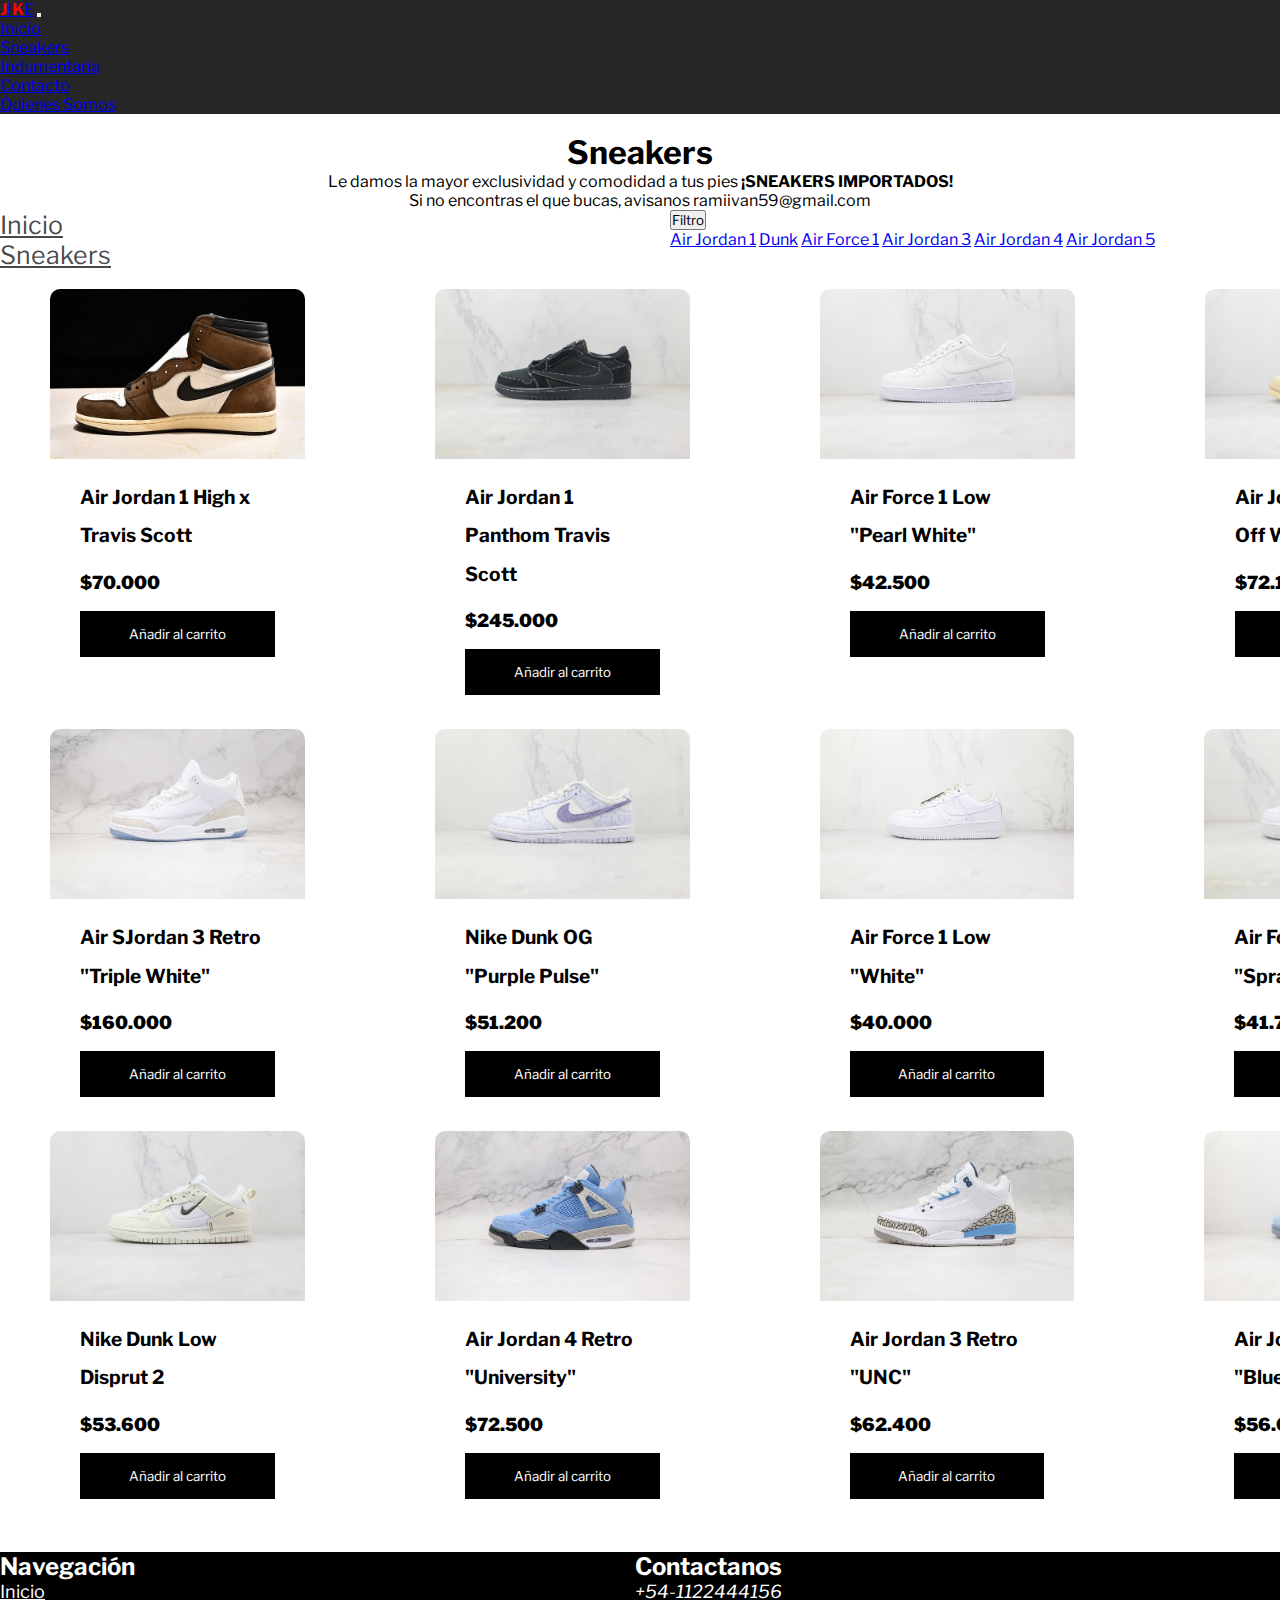
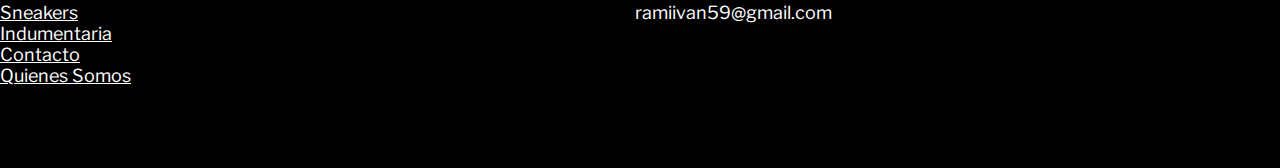
<file: pages/Sneakers.html>
<!DOCTYPE html>
<html lang="es">
<head>
    <meta charset="UTF-8">
    <meta http-equiv="X-UA-Compatible" content="IE=edge">
    <meta name="viewport" content="width=device-width, initial-scale=1.0">
    <link rel="shortcut icon" href="../img/JIKE.png" type="image/x-icon">
    <link rel="stylesheet" href="https://cdnjs.cloudflare.com/ajax/libs/font-awesome/6.2.1/css/all.min.css" integrity="sha512-MV7K8+y+gLIBoVD59lQIYicR65iaqukzvf/nwasF0nqhPay5w/9lJmVM2hMDcnK1OnMGCdVK+iQrJ7lzPJQd1w==" crossorigin="anonymous" referrerpolicy="no-referrer" />
    <link rel="stylesheet" href="https://cdn.jsdelivr.net/npm/bootstrap@4.6.2/dist/css/bootstrap.min.css" integrity="sha384-xOolHFLEh07PJGoPkLv1IbcEPTNtaed2xpHsD9ESMhqIYd0nLMwNLD69Npy4HI+N" crossorigin="anonymous">
    <title>JIKE - Sneakers</title>
    <meta name="description" content="Compra tu sneaker favorito aquí.">
    <meta name="keywords" content="Jordan, Air Force, Off-White">
    <link rel="stylesheet" href="../sass/estilos.css">
</head>
<body>

    <!-- EMPIEZA EL HEADER -->
    <header>

      
        <nav class="navbar navbar-expand-md bg-dark navbar-dark">
            <!-- Brand -->
            <a class="navbar-brand" href="../index.html"><strong class="j">J</strong>I<strong class="k">K</strong>E</a>
          
            <!-- Toggler/collapsibe Button -->
            <button class="navbar-toggler" type="button" data-toggle="collapse" data-target="#collapsibleNavbar">
              <span class="navbar-toggler-icon"></span>
            </button>
          
            <!-- Navbar links -->
            <div class="collapse navbar-collapse" id="collapsibleNavbar">
              <ul class="navbar-nav">
                <li class="nav-item">
                  <a class="nav-link" href="../index.html">Inicio</a>
                </li>
                <li class="nav-item">
                  <a class="nav-link" href="Sneakers.html">Sneakers</a>
                </li>
                <li class="nav-item">
                  <a class="nav-link" href="Indumentaria.html">Indumentaria</a>
                </li>
                <li class="nav-item">
                  <a class="nav-link" href="contacto.html">Contacto</a>
                </li>
                <li class="nav-item">
                  <a class="nav-link" href="quienessomos.html">Quienes Somos</a>
                </li>
              </ul>
            </div>
          </nav>
    </header>


          
   

<br>

<!-- TERMINA EL HEADER -->



<!-- EMPIEZA PRIMERA FILA DE SNEAKERS -->

<h1 class="titulo">Sneakers</h1>
<p class="mensaje">Le damos la mayor exclusividad y comodidad a tus pies <strong>¡SNEAKERS IMPORTADOS!</strong> <br> Si no encontras el que bucas, avisanos ramiivan59@gmail.com</p>






<div class="filtro">


  <nav aria-label="breadcrumb">
    <ol class="breadcrumb bg-white">
      <li class="breadcrumb-item"><a class="breadcrumb-item" href="../index.html">Inicio</a></li>
      <li class="breadcrumb-item"><a class="breadcrumb-item" href="./Sneakers.html">Sneakers</a></li>
    </ol>
  </nav>



  <div class="dropdown">
    <button class="btn btn-secondary dropdown-toggle" type="button" data-toggle="dropdown" aria-expanded="false">
      Filtro
    </button>
    <div class="dropdown-menu">
      <a class="dropdown-item" href="../pages/AirJordan1.html">Air Jordan 1</a>
      <a class="dropdown-item" href="../pages/dunk.html">Dunk</a>
      <a class="dropdown-item" href="../pages/AirForce.html">Air Force 1</a>
      <a class="dropdown-item" href="../pages/AirJordan3.html">Air Jordan 3</a>
      <a class="dropdown-item" href="../pages/AirJordan4.html">Air Jordan 4</a>
      <a class="dropdown-item" href="../pages/AirJordan5.html">Air Jordan 5</a>
    </div>
  </div>

</div>


    <br>









    <div class="container-items">
    
   
        <div class="item">
            <img class="destacados" src="../img/jordan 1/travis.jpeg" alt="producto">
            <div class="info-product">
                <h4>Air Jordan 1 High x Travis Scott</h4>
                <p class="price">$70.000</p>
                <button>Añadir al carrito</button>
            </div>
        </div>



        <div class="item">
            <img class="destacados" src="../img/jordan 1/jordan 1 retro low travis black panthom.webp" alt="producto">
            <div class="info-product">
                <h4>Air Jordan 1  Panthom Travis Scott</h4>
                <p class="price">$245.000</p>
                <button>Añadir al carrito</button>
            </div>
        </div>




        <div class="item">
            <img class="destacados" src="../img/air force/Air Force 1 Low '07 SE 'Pearl White'.jpg" alt="producto">
            <div class="info-product">
                <h4>Air Force 1 Low "Pearl White"</h4>
                <p class="price">$42.500</p>
                <button>Añadir al carrito</button>
            </div>
        </div>




        <div class="item">
            <img class="destacados" src="../img/jordan 4/Nike AirJordan 4 Retro Off-White Sail.jpg" alt="producto">
            <div class="info-product">
                <h4>Air Jordan 4 Retro Off White</h4>
                <p class="price">$72.100</p>
                <button>Añadir al carrito</button>
            </div>
        </div>
    </div>
<br>

<!-- TERMINA PRIMERA FILA SNEKAERS -->





<!-- EMPIEZA SEGUNDA FILA SNEAKERS -->

    <div class="container-items">

        <div class="item">
            <img class="destacados" src="../img/jordan 3/Air Jordan 3 Retro 'Triple White'.jpeg" alt="producto">
            <div class="info-product">
                <h4>Air SJordan 3 Retro "Triple White"</h4>
                <p class="price">$160.000</p>
                <button>Añadir al carrito</button>
            </div>
        </div>





        <div class="item">
            <img class="destacados" src="../img/nike dunk/Dunk Low OG 'Purple Pulse'.jpg">
            <div class="info-product">
                <h4>Nike Dunk OG  "Purple  Pulse"</h4>
                <p class="price">$51.200</p>
                <button>Añadir al carrito</button>
            </div>
        </div>




        <div class="item">
            <img class="destacados" src="../img/air force/Air Force 1 '07 Low 'White'.jpg">
            <div class="info-product">
                <h4>Air Force 1 Low <br> 
                    "White"</h4>
                <p class="price">$40.000</p>
                <button>Añadir al carrito</button>
            </div>
        </div>

        <div class="item">
            <img class="destacados" src="../img/air force/Nike Air Force 1 Low 'Spray Paint Swoosh White Black Grey'.webp">
            <div class="info-product">
                <h4>Air Force 1 Low "Spray Paint"</h4>
                <p class="price">$41.700</p>
                <button>Añadir al carrito</button>
            </div>
        </div>

    </div>
<br>
<!-- TERMINA SEGUNDA FILA SNEAKERS -->





<!-- EMPIEZA TERCERA FILA SNEAKERS -->
    <div class="container-items">

          <div class="item">
            <img class="destacados" src="../img/nike dunk/Dunk Low Disrupt 2 'Pale Ivory'.jpg">
            <div class="info-product">
                <h4>Nike Dunk Low Disprut 2 </h4>
                <p class="price">$53.600</p>
                <button>Añadir al carrito</button>
            </div>
        </div>




        <div class="item">
            <img class="destacados" src="../img/jordan 4/Air Jordan 4 Retro 'University Blue'.jpeg" alt="producto">
            <div class="info-product">
                <h4>Air Jordan 4 Retro "University"</h4>
                <p class="price">$72.500</p>
                <button>Añadir al carrito</button>
            </div>
        </div>
        

        <div class="item">
            <img class="destacados" src="../img/jordan 3/Air Jordan 3 Retro 'UNC'.jpeg">
            <div class="info-product">
                <h4>Air Jordan 3 Retro <br> "UNC"</h4>
                <p class="price">$62.400</p>
                <button>Añadir al carrito</button>
            </div>
        </div>




        <div class="item">
            <img class="destacados" src="../img/jordan 5/Air Jordan 5 Retro 'Blue Bird'.jpeg">
            <div class="info-product">
                <h4>Air Jordan 5 Retro <br> "Blue Bird"</h4>
                <p class="price">$56.000</p>
                <button>Añadir al carrito</button>
            </div>
        </div>
    </div>
    <br>
    <br>

<!-- TERMINA TERCERA FILA SNEAKERS -->





<!-- EMPIEZA FOOTER -->
       <footer class="footer">
    
    <div class="div__navegacion">
        <h5 class="titulo__footer">Navegación</h5>
        <ul class="navegacion">
                    <li><a href="../index.html">Inicio</a></li>
                    <li><a href="../pages/Sneakers.html">Sneakers</a></li>
                    <li><a href="../pages/Indumentaria.html">Indumentaria</a></li>
                    <li><a href="../pages/contacto.html">Contacto</a></li>
                    <li><a href="../pages/quienessomos.html">Quienes Somos</a></li>
        </ul>
    </div>



    <div>
        <h5 class="titulo__footer">Contactanos</h5>
     <ul class="navegacion">
        <li><i class="bi bi-telephone">+54-1122444156</i></li>
        <li>ramiivan59@gmail.com</li>
     </ul>
    </div>



    <ul class="navegacion">
        <h5 class="titulo__footer">Redes sociales</h5>
        <li><a href="https://www.instagram.com/rramiropedemonte/" target="_blank" class="footer__ig"><i class="fa-brands fa-instagram"></i></a></li>


        
    
        <li><a href="https://twitter.com/rramiropedemont" target="_blank" class="footer__twitter"><i class="fa-brands fa-twitter"></i></a></li>



        <li><a href="https://github.com/rramiropedemonte1" target="_blank" class="footer__git"><i class="fa-brands fa-github"></i></a></li>

    </ul>
       </footer>
       <!-- TERMINA FOOTER -->





       <script src="https://cdn.jsdelivr.net/npm/jquery@3.5.1/dist/jquery.slim.min.js" integrity="sha384-DfXdz2htPH0lsSSs5nCTpuj/zy4C+OGpamoFVy38MVBnE+IbbVYUew+OrCXaRkfj" crossorigin="anonymous"></script>
       <script src="https://cdn.jsdelivr.net/npm/popper.js@1.16.1/dist/umd/popper.min.js" integrity="sha384-9/reFTGAW83EW2RDu2S0VKaIzap3H66lZH81PoYlFhbGU+6BZp6G7niu735Sk7lN" crossorigin="anonymous"></script>
       <script src="https://cdn.jsdelivr.net/npm/bootstrap@4.6.2/dist/js/bootstrap.min.js" integrity="sha384-+sLIOodYLS7CIrQpBjl+C7nPvqq+FbNUBDunl/OZv93DB7Ln/533i8e/mZXLi/P+" crossorigin="anonymous"></script>



</body>
</html>
</file>
<file: sass/estilos.css>
@import url("https://fonts.googleapis.com/css2?family=Libre+Franklin:wght@200&display=swap");
* {
  margin: 0;
  padding: 0;
  box-sizing: border-box;
  font-family: "Libre Franklin", sans-serif;
}

.zapas {
  display: flex;
  flex-direction: column;
  align-items: center;
  max-height: 100%;
  height: 260vh;
  max-width: 96%;
  height: 100%;
}
.zapas .carousel-indicators li {
  display: none;
}
.zapas .carousel-control-prev-icon {
  border-radius: solid;
  height: 15px;
  background-color: black;
}
.zapas .carousel-control-next-icon {
  border-radius: solid;
  height: 15px;
  background-color: black;
}

.nav-item:hover {
  transform: scale(1.1);
  transition: 0.9s;
}

.j {
  color: red;
}

.k {
  color: red;
}

header {
  background-color: rgba(9, 9, 9, 0.881);
}
header .carrito {
  display: flex;
  justify-content: flex-end;
  font-size: 25px;
}
header .carrito .boton-carrito {
  color: rgba(239, 20, 20, 0.537);
}
header .carrito .numero {
  color: rgba(255, 255, 255, 0.553);
}

h2 {
  font-size: xx-large;
  font-weight: bolder;
  background-color: rgba(9, 9, 9, 0.881);
  color: white;
  height: 50px;
  text-align: center;
  letter-spacing: 5px;
}

.titulo {
  text-align: center;
}

.mensaje {
  text-align: center;
}

.container-items {
  display: flex;
}
.container-items .item {
  margin: 0px 80px 0px 50px;
  border-radius: 10px;
}
.container-items .item:hover {
  box-shadow: 0 10px 20px rgba(0, 0, 0, 0.2);
}
.container-items img.destacados {
  height: 100%;
  width: auto;
  max-height: 170px;
  border-radius: 10px 10px 0 0;
}
.container-items .info-product {
  padding: 15px 30px;
  line-height: 2;
  display: flex;
  flex-direction: column;
  gap: 10px;
}
.container-items h4 {
  font-size: larger;
  font-weight: bolder;
}
.container-items .price {
  font-size: 18px;
  font-weight: 900;
}
.container-items .info-product button {
  border: none;
  background: none;
  background-color: black;
  color: white;
  padding: 15px 10px;
  cursor: pointer;
}

.indumentaria-items {
  display: flex;
  justify-content: center;
}
.indumentaria-items .induitems {
  margin: 0px 80px 0px 50px;
  border-radius: 10px;
}
.indumentaria-items .induitems img.indu {
  height: 100%;
  max-height: 180px;
  width: 230px;
  max-width: 100%;
  border-radius: 10px 10px 0 0;
}
.indumentaria-items .induitems:hover {
  box-shadow: 0 10px 20px rgba(0, 0, 0, 0.2);
}
.indumentaria-items .info-product {
  padding: 15px 30px;
  line-height: 2;
  display: flex;
  flex-direction: column;
  gap: 10px;
}
.indumentaria-items .info-product .price {
  font-size: 18px;
  font-weight: 900;
}
.indumentaria-items .info-product h4 {
  font-size: larger;
  font-weight: bolder;
}
.indumentaria-items .info-product button {
  border: none;
  background: none;
  background-color: black;
  color: white;
  padding: 15px 10px;
  cursor: pointer;
}

.filtro {
  display: flex;
  justify-content: space-between;
}
.filtro .dropdown {
  margin-right: 125px;
}

.footer {
  height: 24vh;
  background-color: black;
  color: white;
  display: flex;
  gap: 500px;
}
.footer .titulo__footer {
  font-size: x-large;
}
.footer .navegacion {
  list-style-type: none;
  font-size: large;
}
.footer .navegacion .footer__ig {
  font-size: 25px;
}
.footer .navegacion .footer__twitter {
  font-size: 25px;
}
.footer .navegacion .footer__git {
  font-size: 25px;
}
.footer .navegacion .navegacion a {
  color: white;
}
.footer .navegacion li a {
  color: white;
}

.bodi {
  background-color: black;
  color: white;
}
.bodi .content {
  max-width: 70%;
  margin-left: auto;
  margin-right: auto;
  padding: 1.5em;
}
.bodi .logo {
  text-align: center;
  font-size: 3rem;
}
.bodi .logo span {
  color: #b70e21;
}
.bodi .contact-wrapper {
  box-shadow: 0 0 20px 0 rgba(255, 255, 255, 0.3);
}
.bodi .contact-wrapper > * {
  padding: 1rem;
}
.bodi .contact-form {
  background-color: #222222;
}
.bodi .contact-form p {
  padding: 7px;
}
.bodi .contact-form form p {
  margin: 0;
  padding: 1rem;
}
.bodi .contact-form form {
  display: grid;
  grid-template-columns: 1fr 1fr;
}
.bodi .contact-form form .block {
  grid-column: 1/3;
}
.bodi .contact-form form button,
.bodi .contact-form form input,
.bodi .contact-form form textarea {
  width: 100%;
  padding: 0.4rem;
  border: none;
  background: none;
  outline: 0;
  color: #fff;
  border-bottom: 1px solid #d63031;
}
.bodi .contact-form form button {
  background-color: #b70e21;
  color: #000;
  border: 0;
  text-transform: uppercase;
  padding: 0.8rem;
  margin: 0 3%;
}
.bodi .contact-form form button:hover {
  background-color: #d63031;
  color: #fff;
  transition: 0.1s;
  outline: 0;
  cursor: pointer;
}
.bodi .contact-info {
  background-color: #000;
}
.bodi .mensaje2 {
  text-align: center;
  color: #fff;
}
.bodi .contact-info h4,
.bodi .contact-info ul,
.bodi .contact-info p {
  text-align: center;
  margin: 0 0 1rem 0;
}
.bodi .contact-info ul {
  list-style: none;
  padding: 0;
}
.bodi .exportadas {
  color: rgba(186, 182, 182, 0.4588235294);
}
.bodi .contact-info ul li {
  padding: 0.2rem;
  color: white;
}
.bodi .contact-info ul a {
  text-decoration: none;
}

.quienessomos__p {
  font-weight: bolder;
  font-size: larger;
  padding: 8px;
}

.quienessomosh2 {
  font-size: xx-large;
  font-weight: bolder;
  color: white;
  height: 50px;
  text-align: center;
  letter-spacing: 5px;
}

.quienessomosh1 {
  font-size: xx-large;
  font-weight: bolder;
  height: 50px;
  text-align: center;
  letter-spacing: 5px;
}

.breadcrumb-item {
  font-size: 25px;
}

.breadcrumb-item a {
  color: rgba(0, 0, 0, 0.718);
}

@media screen and (min-width: 700px) {
  /* EMPIEZA ESTILADO DE CONTACTO.HTML */
  .contact-wrapper {
    display: grid;
    grid-template-columns: 2fr 1fr;
  }
  .contact-wrapper > * {
    padding: 2rem;
  }
  .contact-info h4,
  .contact-info ul,
  .contact-info p {
    padding: 1rem;
    text-align: center;
  }
  /* TERMINA ESTILADO DE CONTACTO.HTML */
}
@media screen and (max-width: 576px) {
  .breadcrumb-item {
    font-size: 18px;
  }
  h2 {
    font-size: large;
  }
  .zapas {
    max-width: 100%;
  }
  .carousel__img {
    width: 100%;
  }
  .carousel {
    width: 100%;
  }
  .container-items {
    display: grid;
    justify-content: center;
    gap: 7px;
    grid-template-columns: repeat(2, 1fr);
    grid-template-rows: 1fr 1fr;
    grid-template-areas: "zapas zapas2" "zapas3 zapas4";
  }
  .container-items .zapas1 {
    grid-area: zapas;
  }
  .container-items .zapas2 {
    grid-area: zapas2;
  }
  .container-items .zapas3 {
    grid-area: zapas3;
  }
  .container-items .zapas4 {
    grid-area: zapas4;
  }
  .container-items .item {
    width: 90%;
    margin: 0;
    margin-left: 10px;
  }
  .container-items .item img.destacados {
    width: 100%;
    height: 42%;
  }
  .container-items h4 {
    font-size: medium;
  }
  .container-items .info-product button {
    padding: 0px;
    margin: 0;
  }
  .indumentaria-items {
    display: grid;
    justify-content: center;
    grid-template-columns: repeat(2, 1fr);
    grid-template-rows: 1fr 1fr;
    grid-template-areas: "indu1 indu2" "indu3 indu4";
  }
  .indumentaria-items .indu1 {
    grid-area: indu1;
  }
  .indumentaria-items .indu2 {
    grid-area: indu2;
  }
  .indumentaria-items .indu3 {
    grid-area: indu3;
  }
  .indumentaria-items .indu4 {
    grid-area: indu4;
  }
  .indumentaria-items .induitems {
    padding: 10px;
    margin-right: 0px;
    margin-left: 10px;
  }
  .indumentaria-items .induitems img.indu {
    width: 100%;
    height: 100%;
  }
  .indumentaria-items h4 {
    font-size: medium;
  }
  .indumentaria-items .info-product button {
    padding: 0;
    margin: 0;
  }
  .footer {
    height: auto;
    display: flex;
    justify-content: space-around;
    gap: 10px;
  }
  .footer .navegacion li {
    font-size: small;
    display: block;
  }
  .footer .titulo__footer {
    font-size: large;
  }
  body {
    padding: 0;
  }
  .content {
    padding: 0;
  }
  .contact-form form button {
    margin: 0 6%;
  }
  .contact-form form p {
    padding: 0.6rem;
  }
  .logo {
    text-align: center;
    padding: 0;
    font-size: 2rem;
  }
}/*# sourceMappingURL=estilos.css.map */
</file>
<file: css/style.css>
@import url("https://fonts.googleapis.com/css2?family=Libre+Franklin:wght@200&display=swap");

* {
  margin: 0;
  padding: 0;
  box-sizing: border-box;
  font-family: "Libre Franklin", sans-serif;
}

/* ESTILADO DEL HEADER */

header {
  background-color: rgba(9, 9, 9, 0.881);
}

/* TERMINA ESTILADO DEL HEADER */

/* ESTILADO BARRA DE NAVEGACION  */

.nav-item:hover {
  transform: scale(1.1);
  transition: 0.9s;
}

.carrito {
  display: flex;
  justify-content: flex-end;
  font-size: 25px;
}

.boton-carrito {
  color: rgba(0, 0, 0, 0.378);
}

/* TERMINA ESTILADO DE BARRA DE NAVEGACION */

/* ESTILADO DEL LOGO */

.j {
  color: red;
}

.k {
  color: red;
}

/* TERMINA ESTILADO DEL LOGO */

/* ESTILADO DE SLIDER */

.zapas {
  display: flex;
  flex-direction: column;
  align-items: center;
  max-height: 100%;
  height: 260vh;
  max-width: 96%;
  height: 100%;
}

.carousel-indicators li {
  display: none;
}

.carousel-control-prev-icon {
  border-radius: solid;
  height: 15px;
  background-color: black;
}

.carousel-control-next-icon {
  border-radius: solid;
  height: 15px;
  background-color: black;
}

/* TERMINA ESTILADO DE SLIDER */

/* ESTILADO DEL H2 */

h2 {
  font-size: xx-large;
  font-weight: bolder;
  background-color: rgba(9, 9, 9, 0.881);
  color: white;
  height: 50px;
  text-align: center;
  letter-spacing: 5px;
}

/* TERMINA ESTILADO DEL H2 */

/* EMPIEZA ESTILADO DE LOS SNEAKERS */

img.destacados {
  height: 100%;
  width: auto;
  max-height: 170px;
  border-radius: 10px 10px 0 0;
}

.container-items {
  display: flex;
}

.item {
  margin: 0px 80px 0px 50px;
  border-radius: 10px;
}

.item:hover {
  box-shadow: 0 10px 20px rgba(0, 0, 0, 0.2);
}

h4 {
  font-size: larger;
  font-weight: bolder;
}

.info-product {
  padding: 15px 30px;
  line-height: 2;
  display: flex;
  flex-direction: column;
  gap: 10px;
}

.price {
  font-size: 18px;
  font-weight: 900;
}

.info-product button {
  border: none;
  background: none;
  background-color: black;
  color: white;
  padding: 15px 10px;
  cursor: pointer;
}

/* TERMINA ESTILADO DE LOS SNEAKERS */

/* EMPIEZA ESTILADO DE INDUMENTARIA */

.indumentaria-items {
  display: flex;
  justify-content: center;
}

.induitems {
  margin: 0px 80px 0px 50px;
  border-radius: 10px;
}

.induitems:hover {
  box-shadow: 0 10px 20px rgba(0, 0, 0, 0.2);
}

img.indu {
  height: 100%;
  max-height: 180px;
  width: 230px;
  max-width: 100%;
  border-radius: 10px 10px 0 0;
}

.info-product {
  padding: 15px 30px;
  line-height: 2;
  display: flex;
  flex-direction: column;
  gap: 10px;
}

.price {
  font-size: 18px;
  font-weight: 900;
}

.info-product button {
  border: none;
  background: none;
  background-color: black;
  color: white;
  padding: 15px 10px;
  cursor: pointer;
}

/* TERMINA ESTILADO DE INDUMENTARIA */

/* EMPIEZA ESTILADO DE EL FOOTER */

.footer {
  height: 24vh;
  background-color: black;
  color: white;
  display: flex;
  gap: 500px;
}

.navegacion {
  list-style-type: none;
  font-size: large;
}

.navegacion a {
  color: white;
}

.navegacion li a {
  color: white;
}

.titulo__footer {
  font-size: x-large;
}

.footer__ig {
  font-size: 25px;
}

.footer__twitter {
  font-size: 25px;
}

.footer__git {
  font-size: 25px;
}

/* TERMINA ESTILADO DEL FOOTER */

/* TERMINA INDEX.HTML */

/* EMPIEZA ESTILADO DE SNEAKERS.HTML Y INDUMENTARIA.HTML */

/* H1 */

h1 {
  text-align: center;
}

/* H1 */

/* breadcrumb */

/* breadcrumb */

/* P */

.mensaje {
  text-align: center;
  color: rgba(0, 0, 0, 0.459);
}

strong {
  color: black;
}

/* P */

/* TERMINA ESTILADO SNEAKERS.HTML Y INDUMENTARIA HTML */

/* EMPIEZA ESTILADO QUIENESSOMOS.HTML */

.quienessomosh2 {
  font-size: xx-large;
  font-weight: bolder;
  color: white;
  height: 50px;
  text-align: center;
  letter-spacing: 5px;
}

/* TERMINA ESTILADO QUIENESSOMOS.HTML */

/* EMPIEZA ESTILADO CONTACTO.HTML */

/* EMPIEZA ESTILADO DE CONTACTO.HTML */

.bodi {
  background-color: black;
  color: white;
}

.content {
  max-width: 70%;
  margin-left: auto;
  margin-right: auto;
  padding: 1.5em;
}

.logo {
  text-align: center;
  font-size: 3rem;
}

.logo span {
  color: #b70e21;
}

.contact-wrapper {
  box-shadow: 0 0 20px 0 rgba(255, 255, 255, 0.3);
}

.contact-wrapper > * {
  padding: 1rem;
}

.contact-form {
  background-color: #222222;
}

.contact-form p {
  padding: 7px;
}

.contact-form form p {
  margin: 0;
  padding: 1rem;
}

.contact-form form {
  display: grid;
  grid-template-columns: 1fr 1fr;
}

.contact-form form .block {
  grid-column: 1 / 3;
}

.contact-form form button,
.contact-form form input,
.contact-form form textarea {
  width: 100%;
  padding: 0.4rem;
  border: none;
  background: none;
  outline: 0;
  color: #fff;
  border-bottom: 1px solid #d63031;
}

.contact-form form button {
  background-color: #b70e21;
  color: #000;
  border: 0;
  text-transform: uppercase;
  padding: 0.8rem;
  margin: 0 5%;
}

.contact-form form button:hover {
  background-color: #d63031;
  color: #fff;
  transition: 0.1s;
  outline: 0;
  cursor: pointer;
}

.contact-info {
  background-color: #000;
}

.mensaje2 {
  text-align: center;
  color: #fff;
}

.contact-info h4,
.contact-info ul,
.contact-info p {
  text-align: center;
  margin: 0 0 1rem 0;
}

.contact-info ul {
  list-style: none;
  padding: 0;
}

.exportadas {
  color: #bab6b675;
}

.contact-info ul li {
  padding: 0.2rem;
  color: white;
}

.contact-info ul a {
  text-decoration: none;
}

/* CARRITO */

.contenedor-carrito {
  display: flex;
  flex-direction: column;
}

.carrito-vacio {
  color: black;
  font-weight: 800;
  font-size: larger;
}

.carrito-sneakers {
  display: flex;
  flex-direction: column;
  padding-top: 20px;
}

.carrito-sneaker {
  display: flex;
  justify-content: space-between;
  align-items: center;
  background-color: rgba(128, 128, 128, 0.119);
  padding: 0.5rem;
  padding-right: 1.5rem;
  border-radius: 1rem;
}

.carrito-sneaker-imagen {
  width: 9rem;
  border-radius: 1rem;
}

.carrito-producto-small {
  font-size: 0.75rem;
}

.sneaker-eliminar {
  border: 0;
  background-color: transparent;
  color: rgba(255, 0, 0, 0.76);
  cursor: pointer;
}

.carrito-acciones {
  display: flex;
  justify-content: space-between;
  padding-top: 1.5rem;
}

.carrito-acciones-vaciar {
  border: 0;
  background-color: rgba(128, 128, 128, 0.119);
  padding: 1rem;
  border-radius: 1rem;
  color: rgba(0, 0, 0, 0.745);
  text-transform: uppercase;
  cursor: pointer;
}

.carrito-acciones-comprar {
  border: 0;
  background-color: rgba(128, 128, 128, 0.119);
  padding: 1rem;
  color: rgba(0, 0, 0, 0.745);
  text-transform: uppercase;
  cursor: pointer;
  border-top-right-radius: 1rem;
  border-bottom-right-radius: 1rem;
}

.carrito-acciones-total {
  display: flex;
  border: 0;
  background-color: rgba(128, 128, 128, 0.119);
  padding: 1rem;
  color: rgba(0, 0, 0, 0.745);
  text-transform: uppercase;
  border-top-left-radius: 1rem;
  border-bottom-left-radius: 1rem;
}

.carrito-acciones-derecha {
  display: flex;
}

.disabled {
  display: none;
}

/* EMPIEZAN MEDIA QUERIES */

@media screen and (max-width: 576px) {
  /* ESTILADO DE FILTRO Y BREADCRUMB */

  .breadcrumb-item {
    font-size: 18px;
  }

  /* EMPIEZA ESTILADO DE INDEX.HTML */

  h2 {
    font-size: large;
  }

  .zapas {
    max-width: 100%;
  }

  .carousel__img {
    width: 100%;
  }

  .carousel {
    width: 100%;
  }

  /* TERMINA ESTILADO DE INDEX.HTML */

  /* EMPIEZA ESTILAOD DE SNEAKERS.HTML */

  .container-items {
    display: grid;
    justify-content: center;
    gap: 7px;
    grid-template-columns: repeat(2, 1fr);
    grid-template-rows: 1fr 1fr;
    grid-template-areas:
      "zapas zapas2"
      "zapas3 zapas4";
  }

  .zapas1 {
    grid-area: zapas;
  }

  .zapas2 {
    grid-area: zapas2;
  }

  .zapas3 {
    grid-area: zapas3;
  }

  .zapas4 {
    grid-area: zapas4;
  }

  img.destacados {
    width: 100%;
    height: 42%;
  }

  .item {
    width: 90%;
    margin: 0;
    margin-left: 10px;
  }

  h4 {
    font-size: medium;
  }

  .info-product button {
    padding: 0px;
    margin: 0;
  }

  /* TERMINA ESTILADO DE SNEAKERS.HTML */

  /* EMPIEZA ESTILADO DE INDUMENTARIA.HTML */

  .indumentaria-items {
    display: grid;
    justify-content: center;
    grid-template-columns: repeat(2, 1fr);
    grid-template-rows: 1fr 1fr;
    grid-template-areas:
      "indu1 indu2"
      "indu3 indu4";
  }

  .indu1 {
    grid-area: indu1;
  }

  .indu2 {
    grid-area: indu2;
  }

  .indu3 {
    grid-area: indu3;
  }

  .indu4 {
    grid-area: indu4;
  }

  img.indu {
    width: 100%;
    height: 100%;
  }

  .induitems {
    padding: 10px;
    margin-right: 10px;
    margin-left: 10px;
  }

  /* TERMINA ESTILADO DE INDUMENTARIA.HTML */

  /* EMPIEZA ESTILADO DEL FOOTER */

  .footer {
    height: auto;
    display: flex;
    justify-content: space-around;
    gap: 10px;
  }

  .titulo__footer {
    font-size: large;
  }

  .navegacion li {
    font-size: small;
    display: block;
  }

  /* TERMINA ESTILADO DEL FOOTER */

  /* EMPIEZA ESTILADO DE CONTACTO.HTML */

  .body {
    padding: 0;
  }

  .logo {
    text-align: center;
    padding: 0;
    font-size: 2rem;
  }

  .contact-form form button {
    margin: 0 6%;
  }

  .contact-form form p {
    padding: 0.6rem;
  }

  .content {
    padding: 0;
  }

  /* TERMINA ESTILADO DE CONTACTO.HTML */
}

@media screen and (min-width: 700px) {
  /* EMPIEZA ESTILADO DE CONTACTO.HTML */

  .contact-wrapper {
    display: grid;
    grid-template-columns: 2fr 1fr;
  }

  .contact-wrapper > * {
    padding: 2rem;
  }

  .contact-info h4,
  .contact-info ul,
  .contact-info p {
    padding: 1rem;
    text-align: center;
  }

  /* TERMINA ESTILADO DE CONTACTO.HTML */
}
</file>
